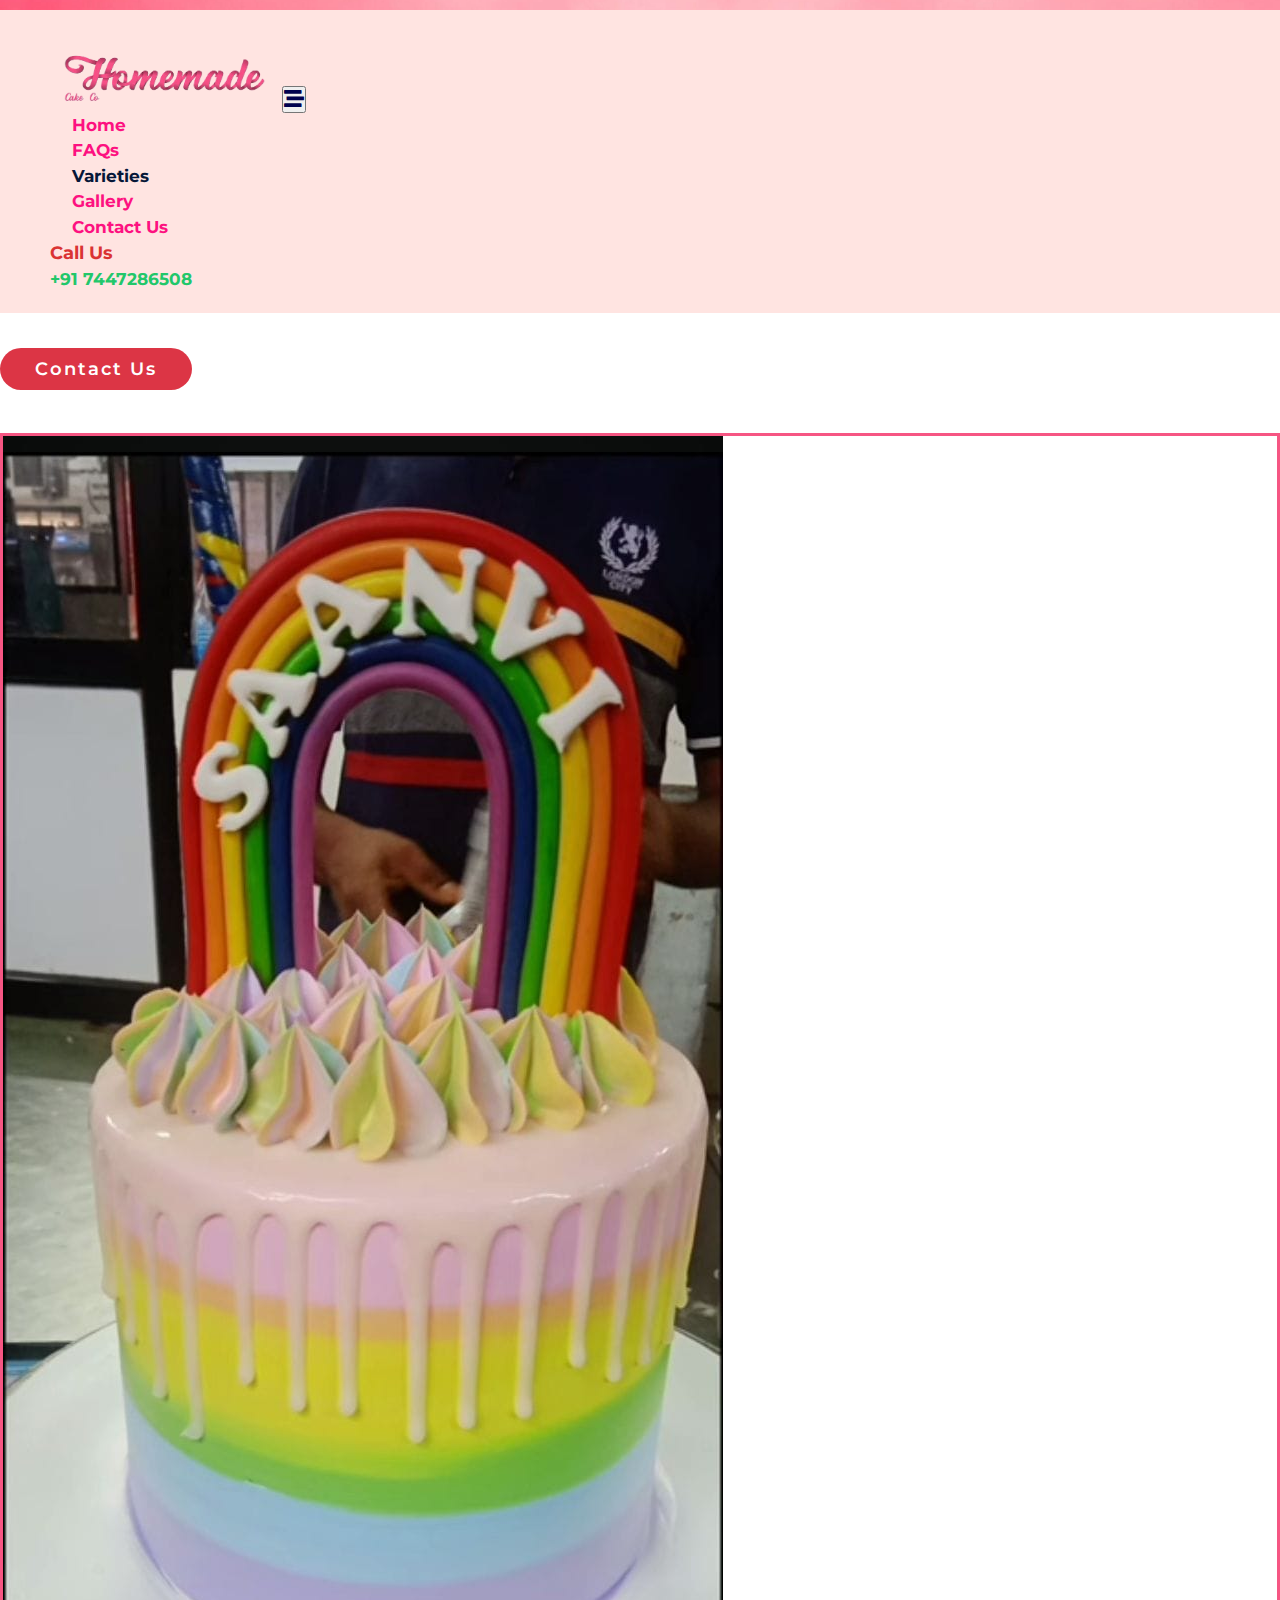
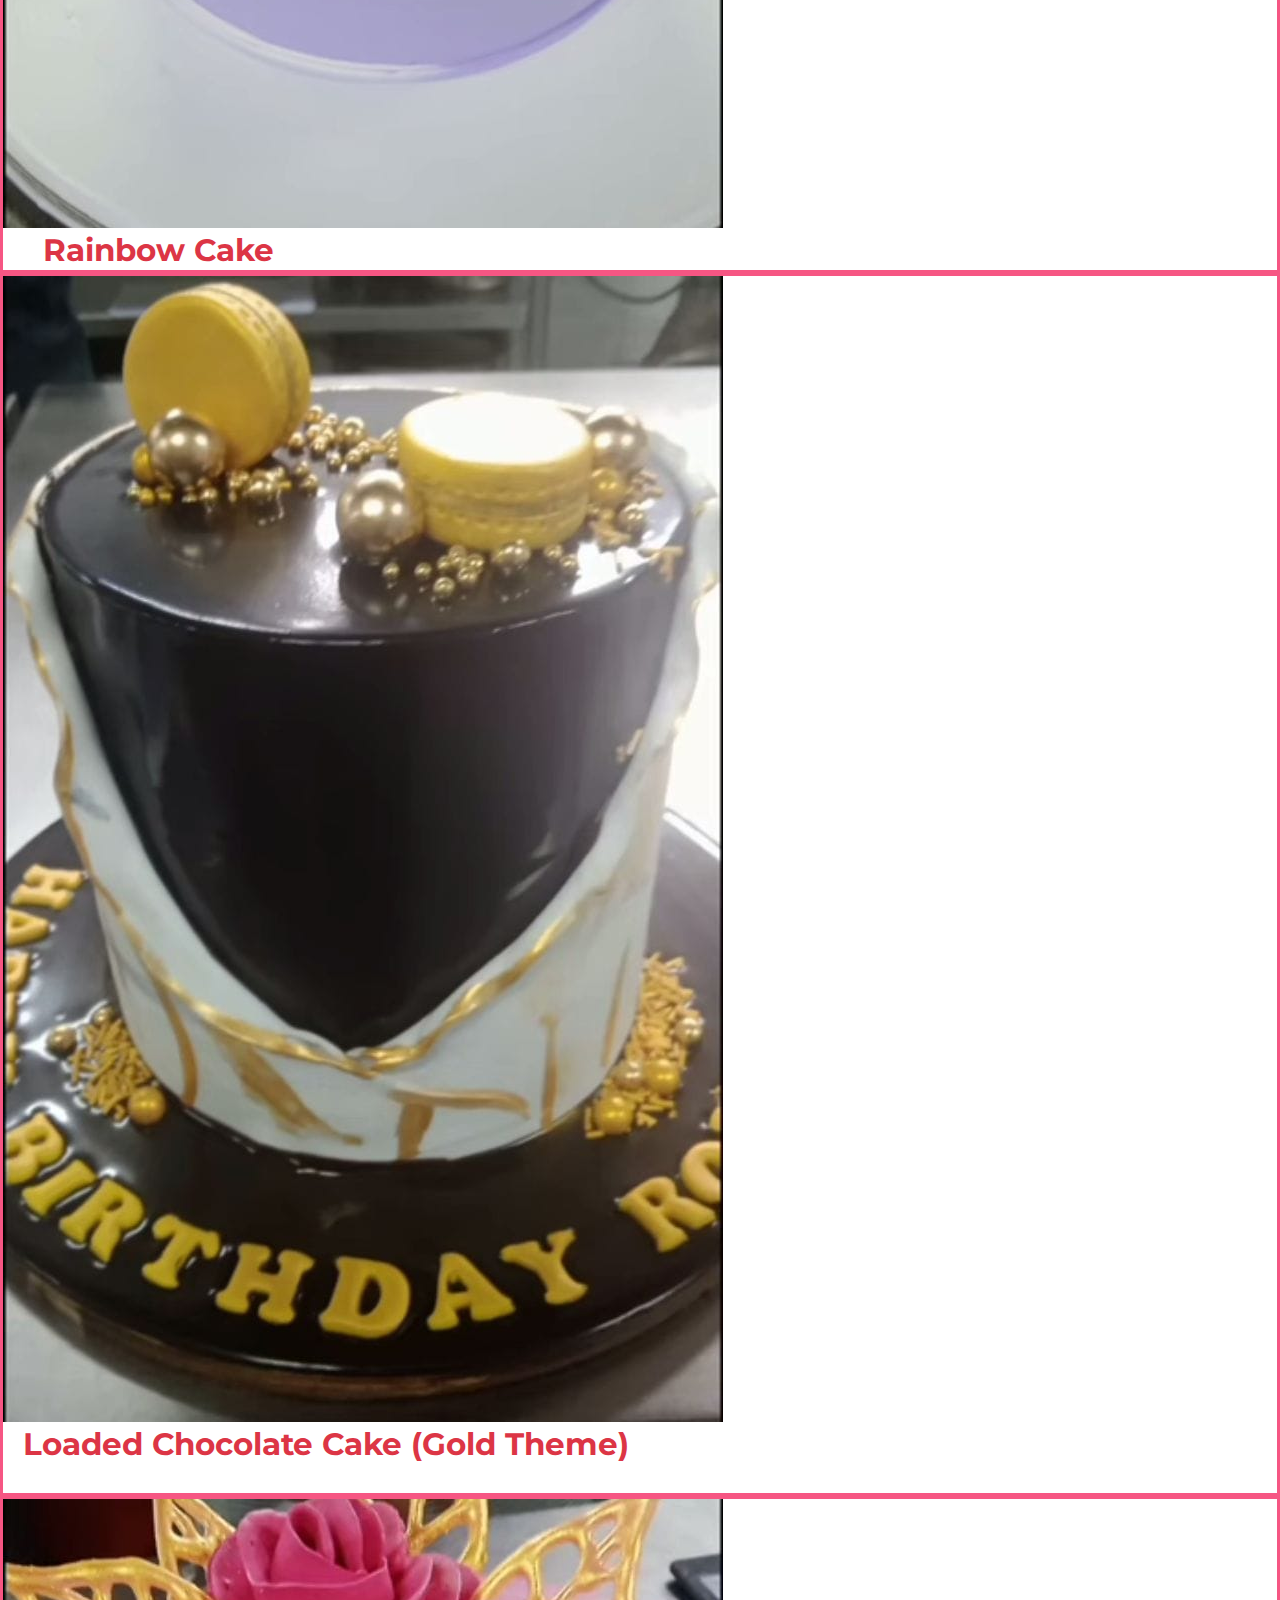
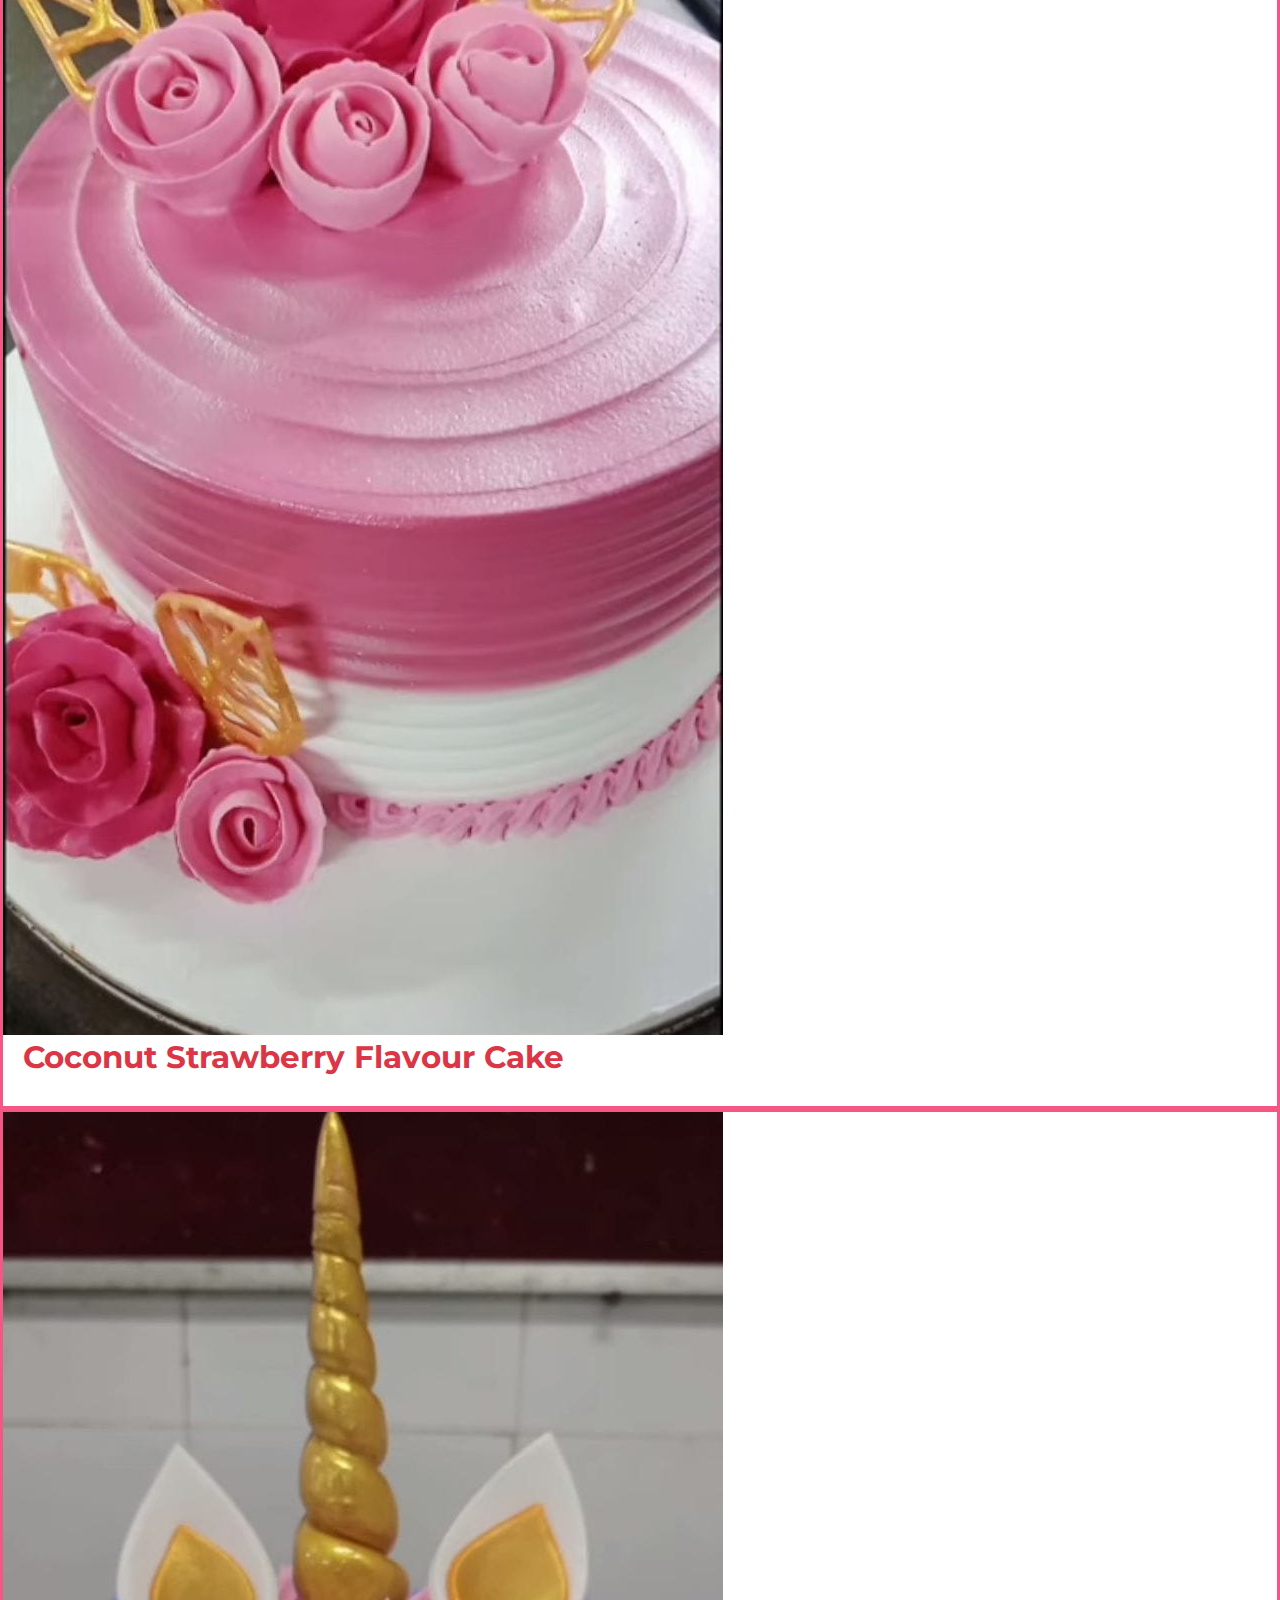
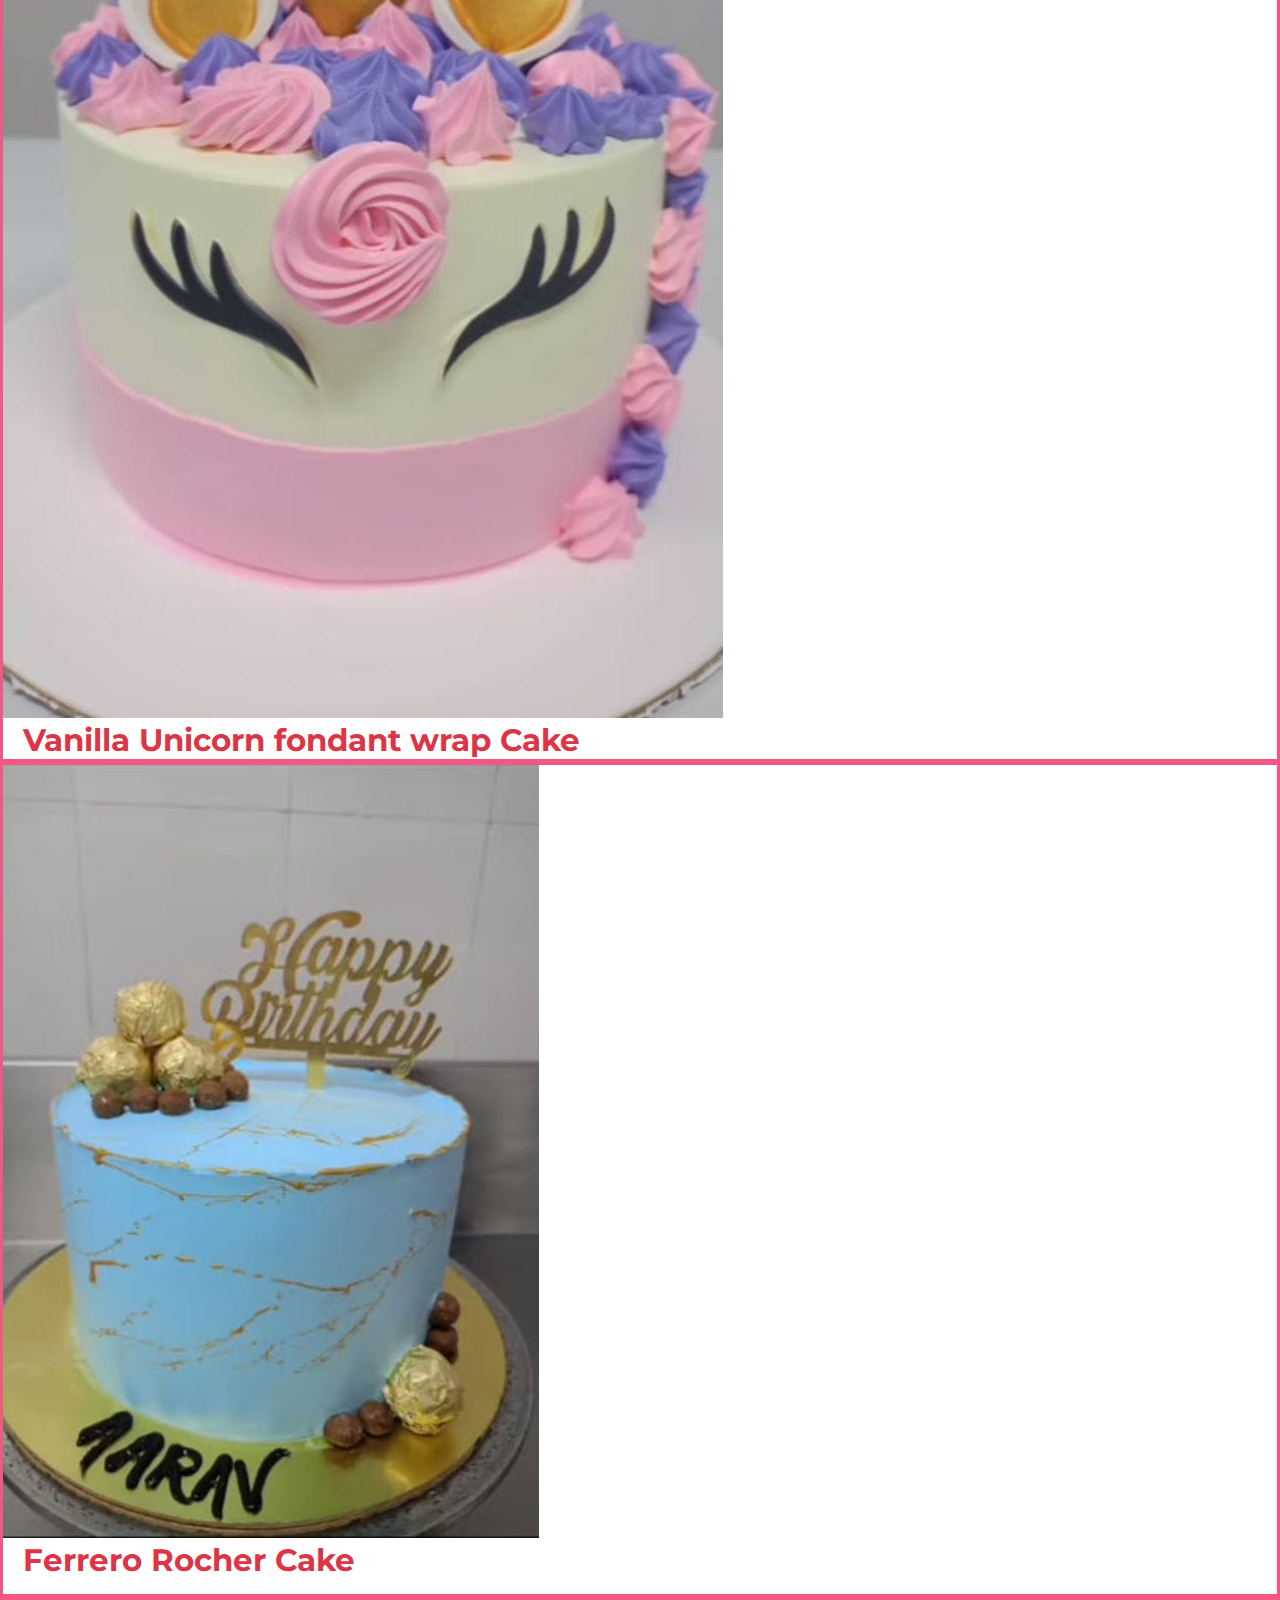
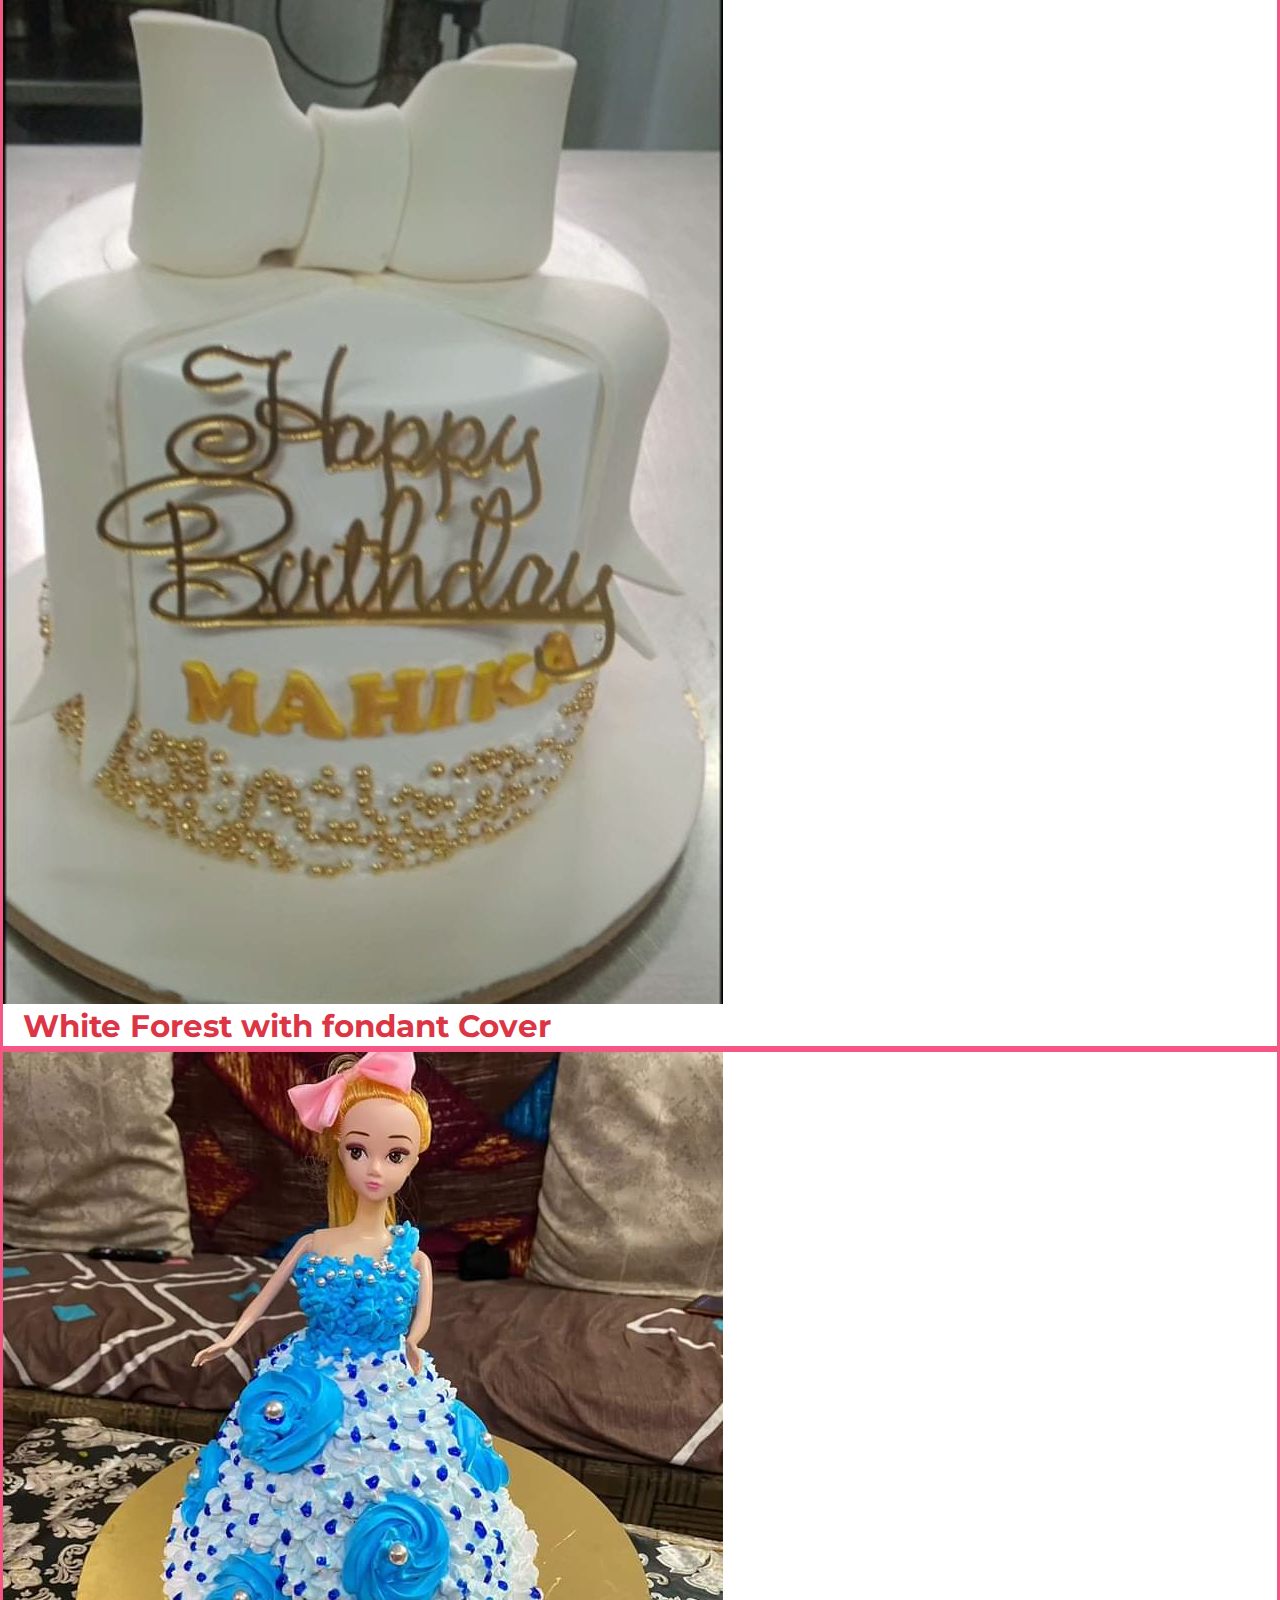
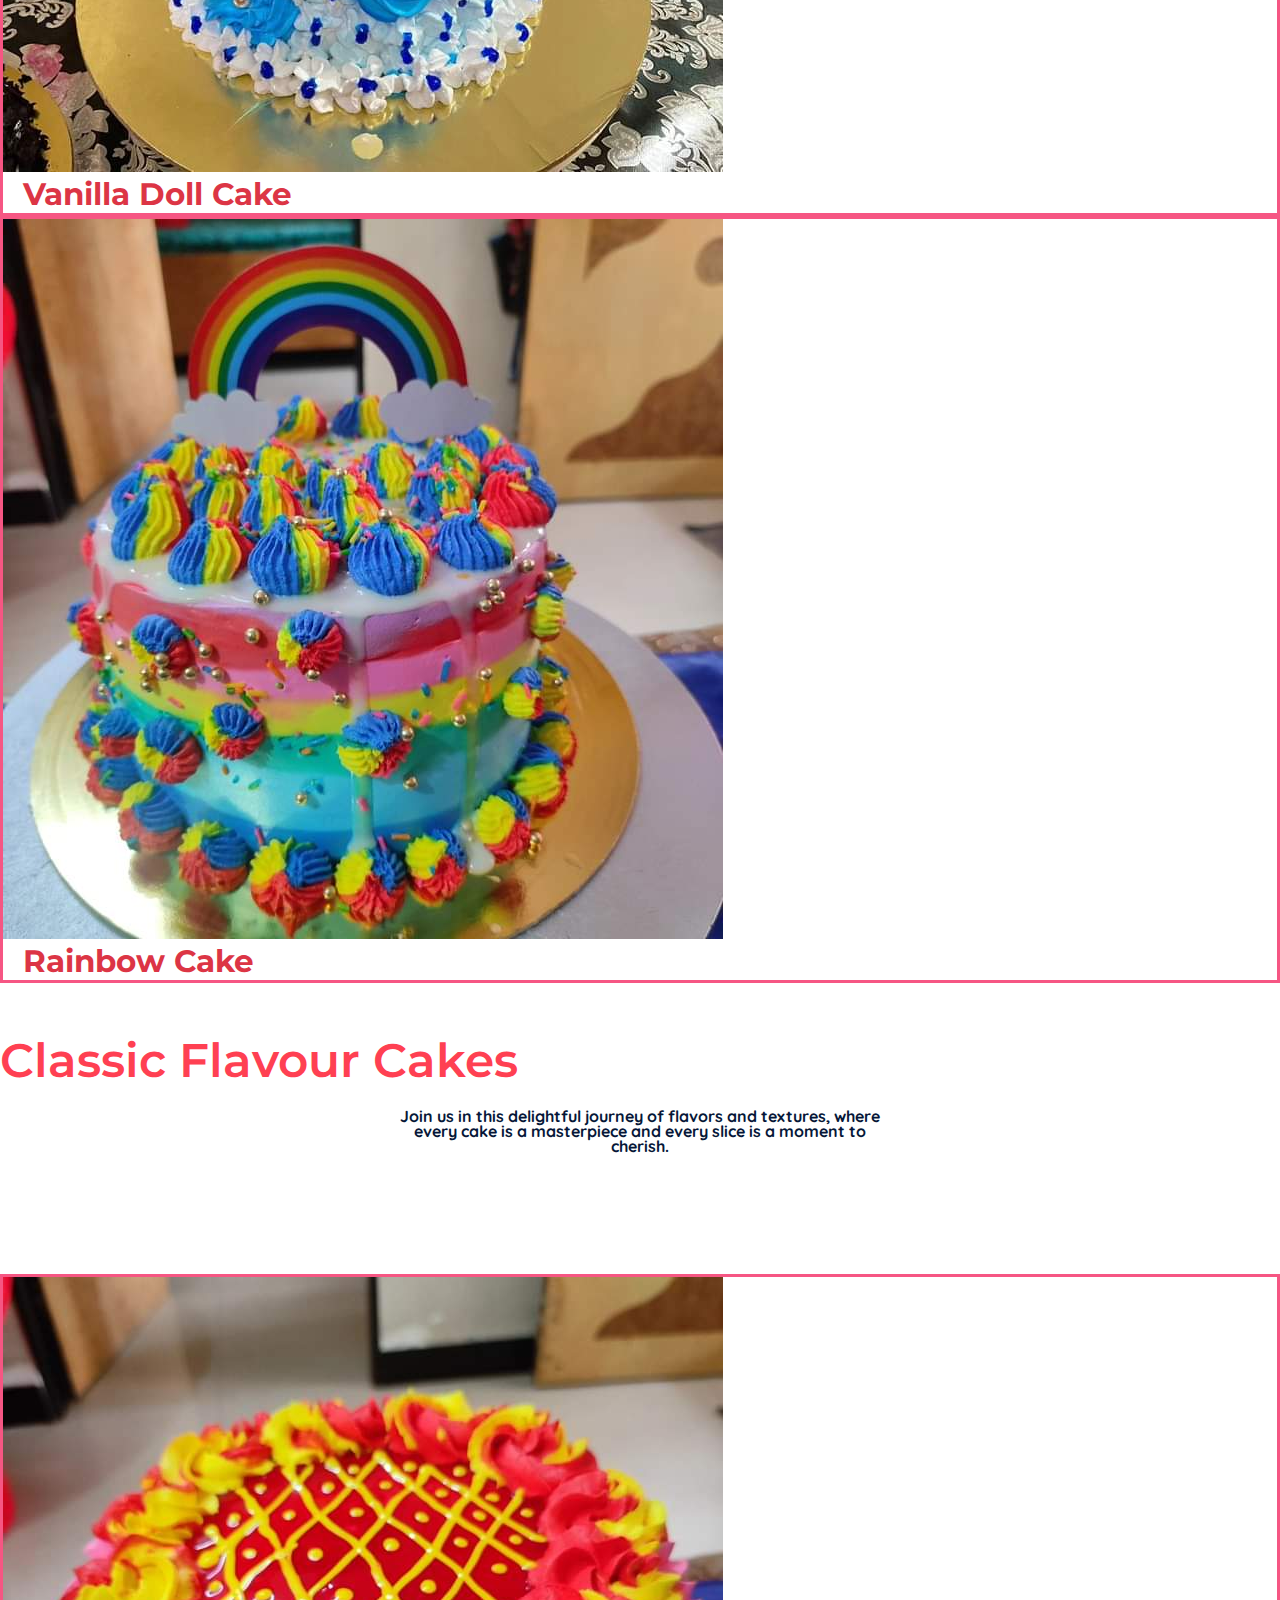
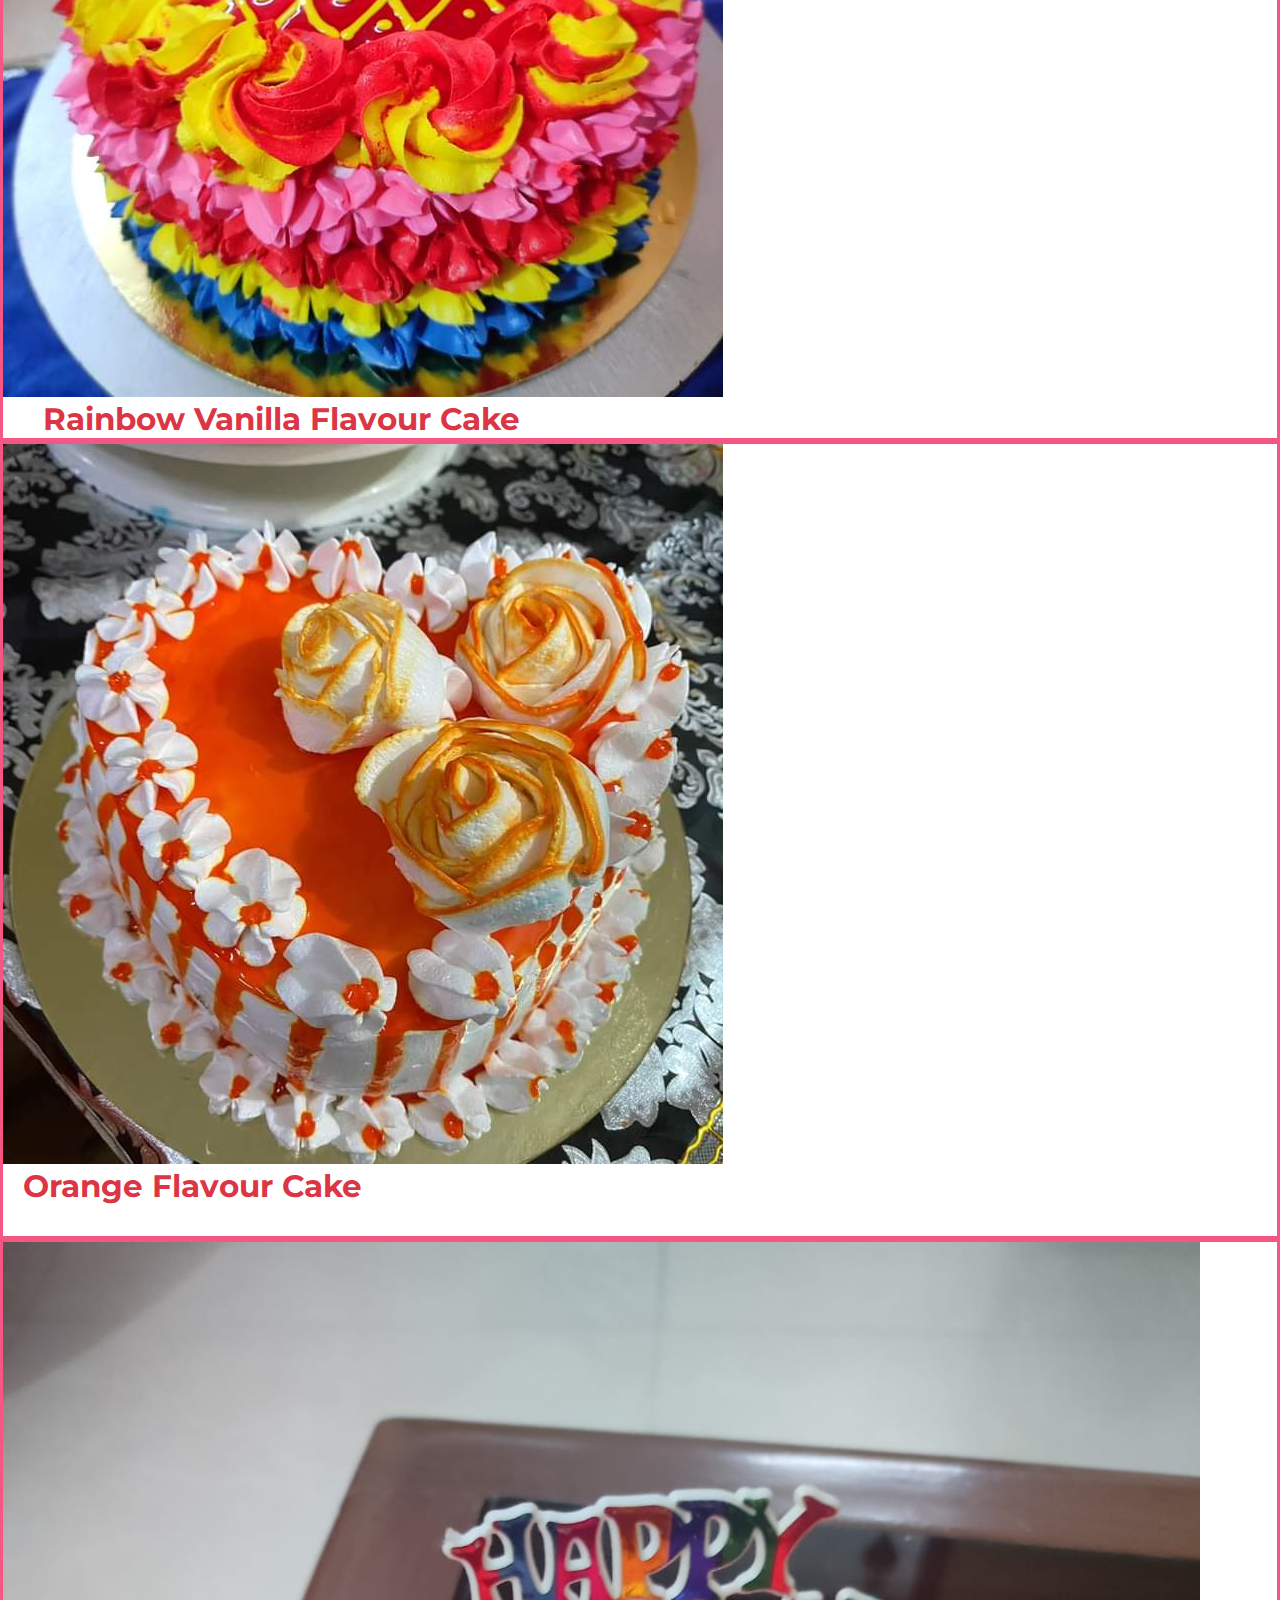
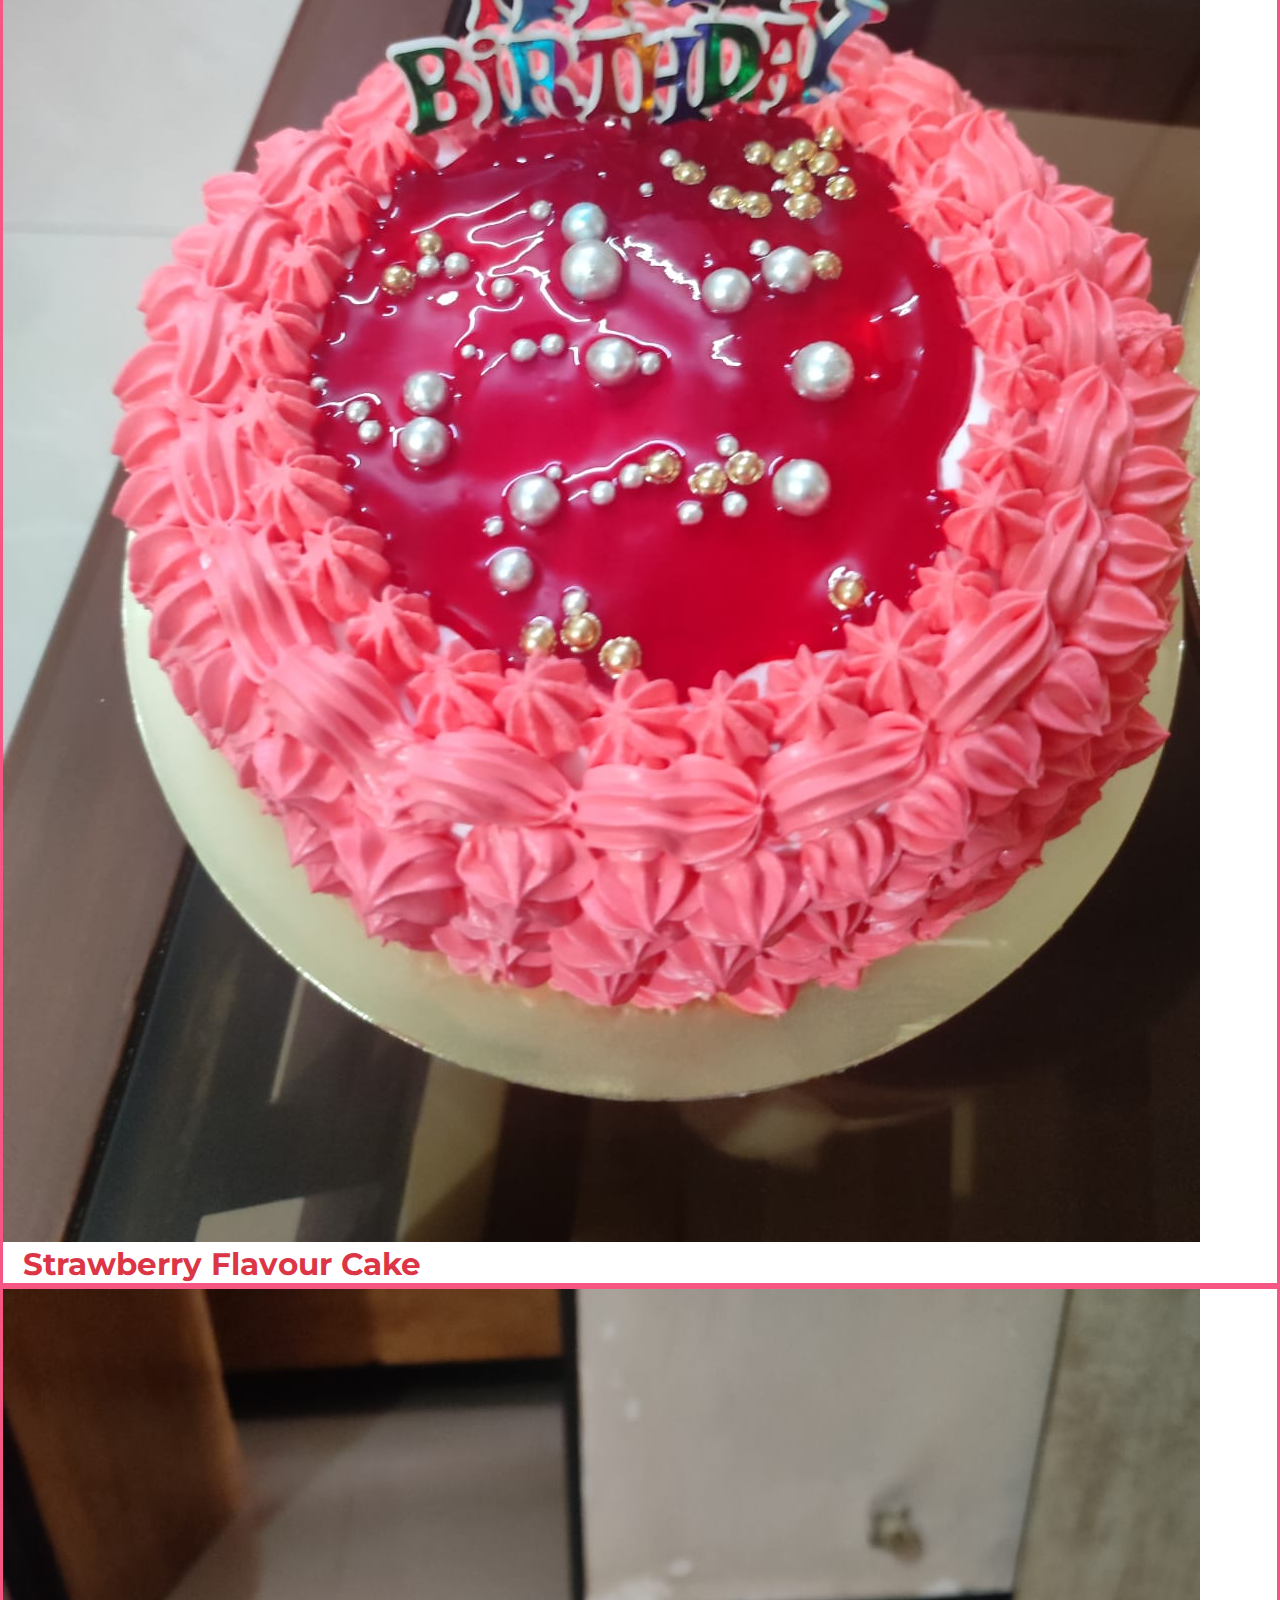
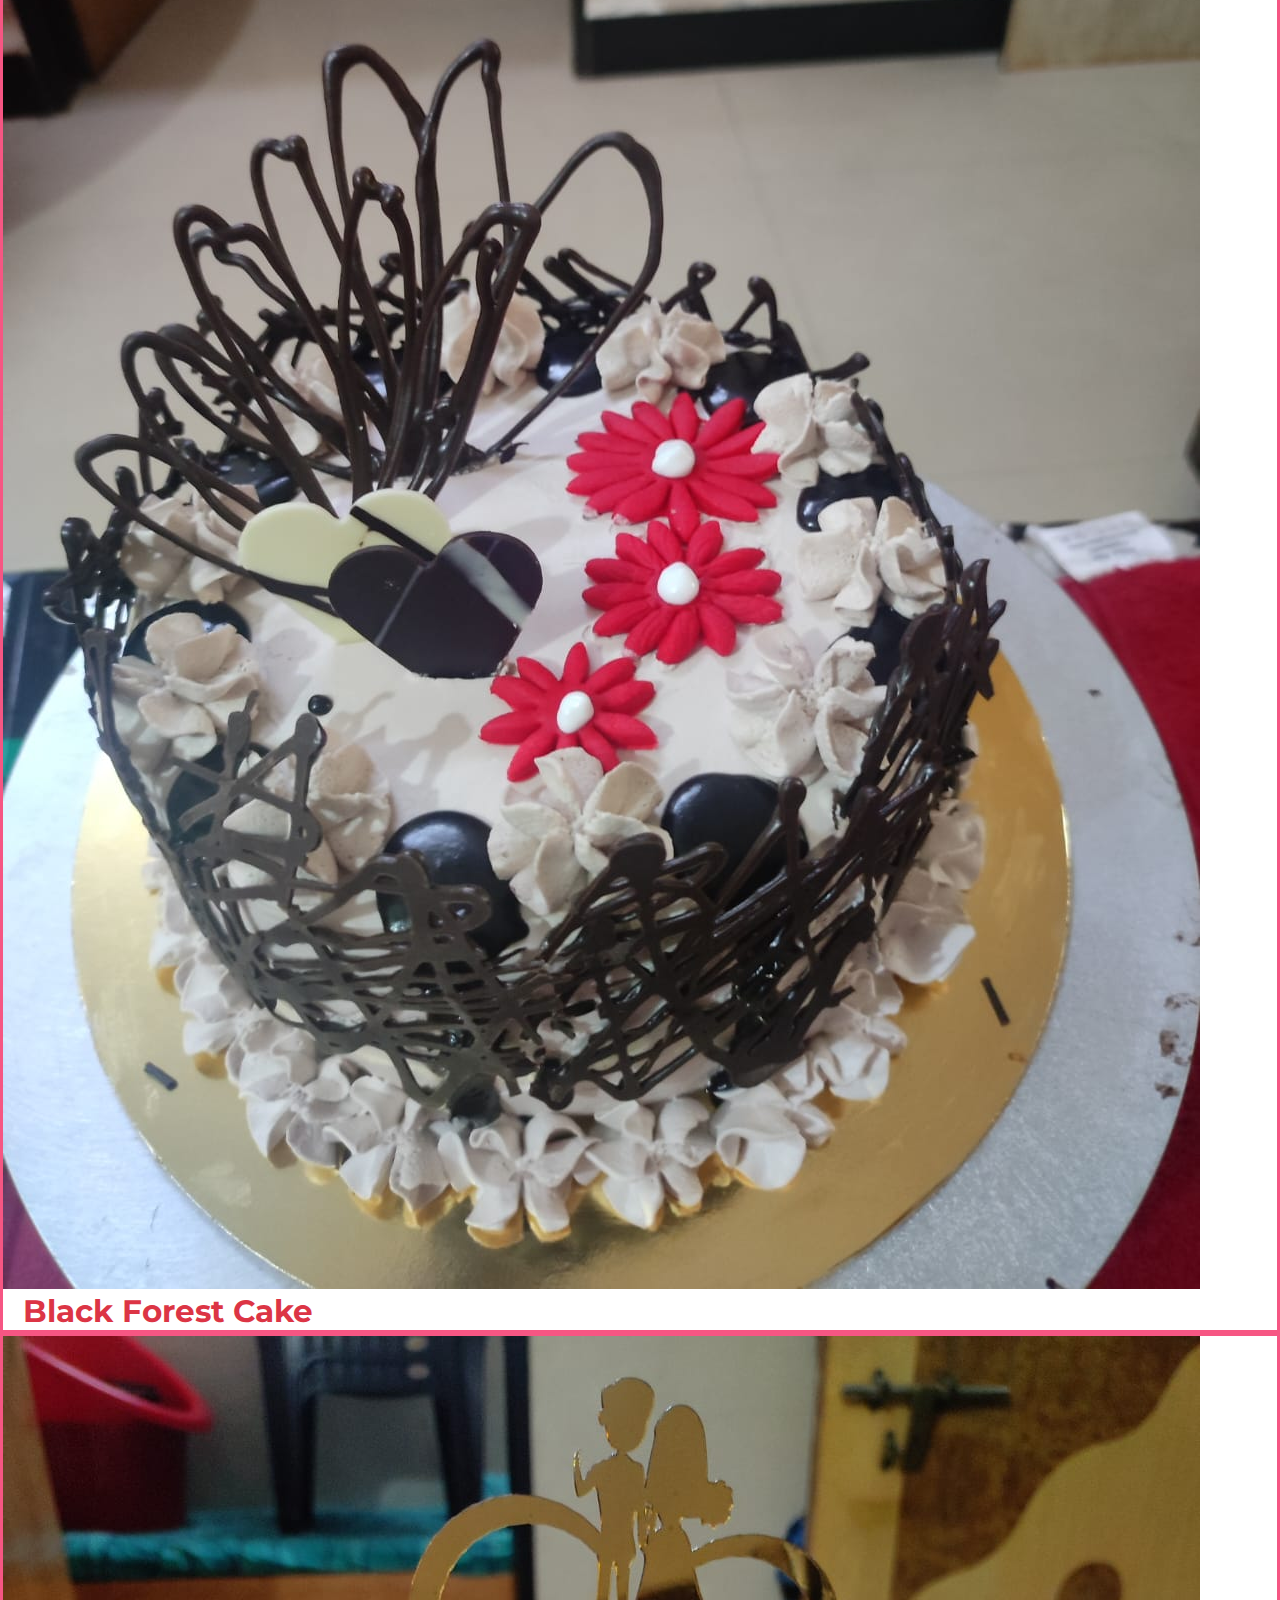
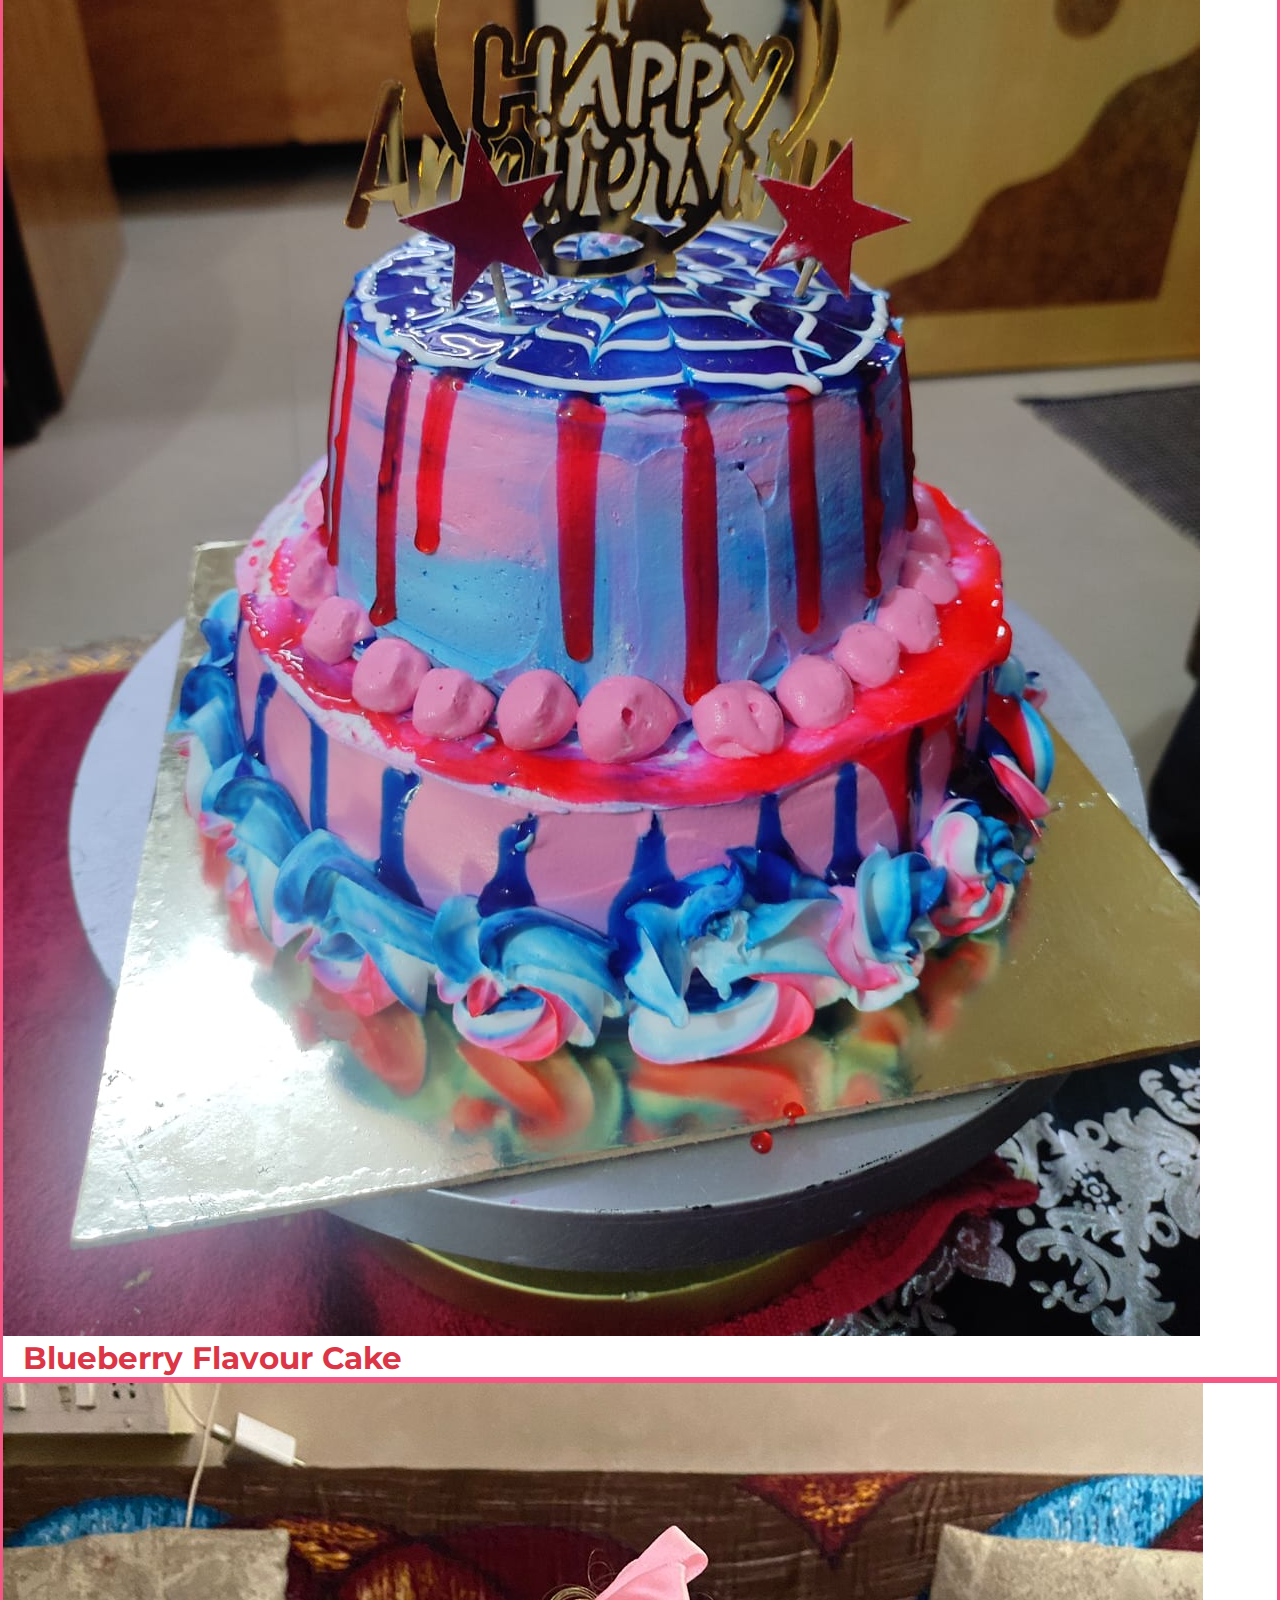
<file: vijayshree/cakes.html>
<!DOCTYPE html>
<html lang="en">

<head>
  <meta charset="UTF-8">
  <meta name="viewport" content="width=device-width, initial-scale=1.0">
  <title>Cakes</title>
  <link rel="icon" href="images/icons/ribbon.png">

  <!-- bootstrap cdn link -->
  <link href="https://cdn.jsdelivr.net/npm/bootstrap@5.1.3/dist/css/bootstrap.min.css" rel="stylesheet"
    integrity="sha384-1BmE4kWBq78iYhFldvKuhfTAU6auU8tT94WrHftjDbrCEXSU1oBoqyl2QvZ6jIW3" crossorigin="anonymous">

  <!-- font awesome 5 cdn -->
  <link rel="stylesheet" href="https://cdnjs.cloudflare.com/ajax/libs/font-awesome/5.15.4/css/all.min.css"
    integrity="sha512-1ycn6IcaQQ40/MKBW2W4Rhis/DbILU74C1vSrLJxCq57o941Ym01SwNsOMqvEBFlcgUa6xLiPY/NS5R+E6ztJQ=="
    crossorigin="anonymous" referrerpolicy="no-referrer" />

  <!-- Style CSS -->
  <link rel="stylesheet" href="css\style.css">
  <link rel="stylesheet" href="css\responsive.css">

</head>

<body class="cakes">
  <!-- navbar section start   -->
  <header id="full nav">
    <div class="header">
      <div class="container">

        <nav class="navbar navbar-expand-lg">
          <div class="container-fluid">
            <a class="navbar-brand" href="#">
              <img src="images/logo/logo1 (1).png" alt="image not found" width="229px">
            </a>
            <button class="navbar-toggler" type="button" data-bs-toggle="collapse" data-bs-target="#navbarNav"
              aria-controls="navbarNav" aria-expanded="false" aria-label="Toggle navigation">
              <!-- <span class="navbar-toggler-icon"></span> -->
              <i class="fas fa-stream navbar-toggler-icon"></i>
            </button>
            <div class="collapse navbar-collapse" id="navbarNav">
              <ul class="navbar-nav mx-auto">
                <li class="nav-item">
                  <a class="nav-link" aria-current="page" href="index.html">Home</a>
                </li>
                <li class="nav-item">
                  <a class="nav-link" href="FAQs.html">FAQs</a>
                </li>
                <li class="nav-item">
                  <a class="nav-link active" href="varieties.html">Varieties</a>
                </li>
                <li class="nav-item">
                  <a class="nav-link" href="gallery.html">Gallery</a>
                </li>
                <li class="nav-item">
                  <a class="nav-link" href="contact.html">Contact Us</a>
                </li>
              </ul>
              <div class="header_right">
                <div class="text-lg-end">
                  <span>Call Us</span>
                  <span class="phone_no">+91 7447286508</span>
                </div>
              </div>
            </div>
        </nav>
      </div>
    </div>
  </header>

  <!-- navbar section ends   -->
  <section class="banner_part">
    <div class="container">
      <div class="banner-content">
      </div>
    </div>
  </section>

<!-- -----------------------------------------advance cake orders----------------------------------------- -->
          <section class="item_section">
            <div class="container">
              <div class="row">
                <div class="col-12 text-center pb-0">
                  <h2 class="col-12 text-center pb-0">Advance Cakes </h2>
                  <p class="section-subtitle">Handcrafted with the finest ingredients and attention to detail. Whether it's a birthday, anniversary, or simply a craving, our homemade cakes are here to make every occasion a little more memorable.</p>
                  <div class="product-details-donut">
                    <a href="contact.html" class="btn main-btn">Contact Us</a>
                  </div>
                </div>
                <section class="item_section">
                  <div class="container">
                    <div class="row">
                      <div class="col-6 col-lg-3 mb-5">
                        <div class="card item-box">
                          <div class="text-center">
                            <div class="item-icon-border">
                              <img src="images/Products/adv1.jpg" alt="">
                            </div>
                          </div>
                          <div class="item-text">
                            <h3>Rainbow Cake</h3>
                          </div>
                        </div>
                      </div>
                      <!-- !-- Second item -->
              <div class="col-6 col-lg-3 mb-5">
                <div class="card item-box">
                  <div class="text-center">
                    <div class="item-icon-border">
                      <img src="images/Products/adv3.jpg" alt="">
                    </div>
                  </div>
                  <div class="item-text-choco">
                    <h3>Loaded Chocolate Cake (Gold Theme) </h3>
                    <br>
                    <br>

                  </div>
                </div>
              </div>
              <!-- Third item -->
              <div class="col-6 col-lg-3 mb-5">
                <div class="card item-box">
                  <div class="text-center">
                    <div class="item-icon-border">
                      <img src="images/Products/adv2.jpg" alt="">
                    </div>
                  </div>
                  <div class="item-text-choco">
                    <h3>Coconut Strawberry Flavour Cake</h3>
                    <br>
                    <br>
                  </div>
                </div>
              </div>
              <!-- fourth item -->
              <div class="col-6 col-lg-3 mb-5">
                <div class="card item-box">
                  <div class="text-center">
                    <div class="item-icon-border">
                      <img src="images/Products/adv4.jpg" alt="">
                    </div>
                  </div>
                  <div class="item-text-choco">
                    <h3>Vanilla Unicorn fondant wrap Cake</h3>
                  </div>
                </div>
              </div>
              <!-- Fifth item -->
              <div class="col-6 col-lg-3 mb-5">
                <div class="card item-box">
                  <div class="text-center">
                    <div class="item-icon-border">
                      <img src="images/Products/adv5.jpg" alt="">
                    </div>
                  </div>
                  <div class="item-text-choco">
                    <h3>Ferrero Rocher Cake</h3>
                    <br>
                  </div>
                </div>
              </div>
              <!-- sixth item -->
              <div class="col-6 col-lg-3 mb-5">
                <div class="card item-box">
                  <div class="text-center">
                    <div class="item-icon-border">
                      <img src="images/Products/adv6.jpg" alt="">
                    </div>
                  </div>
                  <div class="item-text-choco">
                    <h3>White Forest with fondant Cover</h3>
                  </div>
                </div>
              </div>
              <!-- Seventh item -->
              <div class="col-6 col-lg-3 mb-5">
                <div class="card item-box">
                  <div class="text-center">
                    <div class="item-icon-border">
                      <img src="images/Products/adv7.jpg" alt="">
                    </div>
                  </div>
                  <div class="item-text-choco">
                    <h3> Vanilla Doll Cake</h3>
                  </div>
                </div>
              </div>
              <!-- eighth item -->
              <div class="col-6 col-lg-3 mb-5">
                <div class="card item-box">
                  <div class="text-center">
                    <div class="item-icon-border">
                      <img src="images/Products/adv8.jpg" alt="">
                    </div>
                  </div>
                  <div class="item-text-choco">
                    <h3>Rainbow Cake</h3>
                  </div>
                </div>
              </div>
  <!-- ---------------------------------------Basic Flavour section----------------------------------------------- -->
          <section class="item_section">
    <div class="container">
      <div class="row">
        <div class="col-12 text-center pb-0">
          <h2 class="col-12 text-center pb-0">Classic Flavour Cakes </h2>
          <p class="section-subtitle">Join us in this delightful journey of flavors and textures, where every cake is a masterpiece and every slice is a moment to cherish. </p>
        </div>
        <section class="item_section">
          <div class="container">
            <div class="row">
              <div class="col-6 col-lg-3 mb-5">
                <div class="card item-box">
                  <div class="text-center">
                    <div class="item-icon-border">
                      <img src="images/Products/product1.jpg" alt="">
                    </div>
                  </div>
                  <div class="item-text">
                    <h3>Rainbow Vanilla Flavour Cake</h3>
                  </div>
                </div>
              </div>
              <!-- Second item -->
              <div class="col-6 col-lg-3 mb-5">
                <div class="card item-box">
                  <div class="text-center">
                    <div class="item-icon-border">
                      <img src="images/Products/product2.jpg" alt="">
                    </div>
                  </div>
                  <div class="item-text-choco">
                    <h3>Orange Flavour Cake</h3>
                    <br><br>
                  </div>
                </div>
              </div>
              <!-- Third item -->
              <div class="col-6 col-lg-3 mb-5">
                <div class="card item-box">
                  <div class="text-center">
                    <div class="item-icon-border">
                      <img src="images/Products/product3.jpg" alt="">
                    </div>
                  </div>
                  <div class="item-text-choco">
                    <h3>Strawberry Flavour Cake</h3>
                  </div>
                </div>
              </div>
              <!-- fourth item -->
              <div class="col-6 col-lg-3 mb-5">
                <div class="card item-box">
                  <div class="text-center">
                    <div class="item-icon-border">
                      <img src="images/Products/product4.jpg" alt="">
                    </div>
                  </div>
                  <div class="item-text-choco">
                    <h3>Black Forest Cake</h3>
                  </div>
                </div>
              </div>
              <!-- Fifth item -->
              <div class="col-6 col-lg-3 mb-5">
                <div class="card item-box">
                  <div class="text-center">
                    <div class="item-icon-border">
                      <img src="images/Products/product5.jpg" alt="">
                    </div>
                  </div>
                  <div class="item-text-choco">
                    <h3>Blueberry Flavour Cake</h3>
                  </div>
                </div>
              </div>
              <!-- sixth item -->
              <div class="col-6 col-lg-3 mb-5">
                <div class="card item-box">
                  <div class="text-center">
                    <div class="item-icon-border">
                      <img src="images/Products/doll cake.jpg" alt="">
                    </div>
                  </div>
                  <div class="item-text-choco">
                    <h3>Vanilla Doll Cake</h3>
                  </div>
                </div>
              </div>
              <!-- Seventh item -->
              <div class="col-6 col-lg-3 mb-5">
                <div class="card item-box">
                  <div class="text-center">
                    <div class="item-icon-border">
                      <img src="images/Products/product7.jpg" alt="">
                    </div>
                  </div>
                  <div class="item-text-choco">
                    <h3>Mango flavour Photo Cake</h3>
                  </div>
                </div>
              </div>
              <!-- eighth item -->
              <div class="col-6 col-lg-3 mb-5">
                <div class="card item-box">
                  <div class="text-center">
                    <div class="item-icon-border">
                      <img src="images/Products/product9.jpg" alt="">
                    </div>
                  </div>
                  <div class="item-text-choco">
                    <h3>Strawberry Cake</h3>
                  </div>
                </div>
              </div>
              <!-- ninth item -->
              <div class="col-6 col-lg-3 mb-5">
                <div class="card item-box">
                  <div class="text-center">
                    <div class="item-icon-border">
                      <img src="images/Products/best.jpg" alt="">
                    </div>
                  </div>
                  <div class="item-text-choco">
                    <h3>Coconut Flavour Cake</h3>
                  </div>
                </div>
              </div>
              <!-- tenth item -->
              <div class="col-6 col-lg-3 mb-5">
                <div class="card item-box">
                  <div class="text-center">
                    <div class="item-icon-border">
                      <img src="images/Products/pan.jpg" alt="">
                    </div>
                  </div>
                  <div class="item-text-choco">
                    <h3>Pan Flavour Cake</h3>
                  </div>
                </div>
              </div>
              <!-- eleventh item -->
              <div class="col-6 col-lg-3 mb-5">
                <div class="card item-box">
                  <div class="text-center">
                    <div class="item-icon-border">
                      <img src="images/Products/product16.jpg" alt="">
                    </div>
                  </div>
                  <div class="item-text-choco">
                    <h3>Strawberry flavour Cake</h3>
                  </div>
                </div>
              </div>
              <!-- twelth cake -->
              <div class="col-6 col-lg-3 mb-5">
                <div class="card item-box">
                  <div class="text-center">
                    <div class="item-icon-border">
                      <img src="images/Products/product15.jpg" alt="">
                    </div>
                  </div>
                  <div class="item-text-choco">
                    <h3>Mango flavour Cake</h3>
                  </div>
                </div>
              </div>
               <!-- thirtenth  cake -->
               <div class="col-6 col-lg-3 mb-5">
                <div class="card item-box">
                  <div class="text-center">
                    <div class="item-icon-border">
                      <img src="images/Products/product12.jpg" alt="">
                    </div>
                  </div>
                  <div class="item-text-choco">
                    <h3>Chocolate Flavour Cake</h3>
                  </div>
                </div>
              </div>
              <!-- fourteenth  cake -->
              <div class="col-6 col-lg-3 mb-5">
                <div class="card item-box">
                  <div class="text-center">
                    <div class="item-icon-border">
                      <img src="images/Products/product14.jpg" alt="">
                    </div>
                  </div>
                  <div class="item-text-choco">
                    <h3>Rasberry Flavor Cake</h3>
                  </div>
                </div>
              </div>
              <!-- fifteenth  cake -->
              <div class="col-6 col-lg-3 mb-5">
                <div class="card item-box">
                  <div class="text-center">
                    <div class="item-icon-border">
                      <img src="images/Products/product21.jpg" alt="">
                    </div>
                  </div>
                  <div class="item-text-choco">
                    <h3>Loaded Choco Cake</h3>
                  </div>
                </div>
              </div>
               <!-- sixteenth cake -->
               <div class="col-6 col-lg-3 mb-5">
                <div class="card item-box">
                  <div class="text-center">
                    <div class="item-icon-border">
                      <img src="images/Products/product8.jpg" alt="">
                    </div>
                  </div>
                  <div class="item-text-choco">
                    <h3> Vanilla Flavour Cake</h3>
                  </div>
                </div>
              </div>
              <!-- sixteenth cake -->
              <div class="col-6 col-lg-3 mb-5">
                <div class="card item-box">
                  <div class="text-center">
                    <div class="item-icon-border">
                      <img src="images/Products/product17.jpg" alt="">
                    </div>
                  </div>
                  <div class="item-text-choco">
                    <h3> Pineapple Flavour Photo Cake</h3>
                  </div>
                </div>
              </div>
              <!-- seventeenth cake -->
              <div class="col-6 col-lg-3 mb-5">
                <div class="card item-box">
                  <div class="text-center">
                    <div class="item-icon-border">
                      <img src="images/Products/product25.jpg" alt="">
                    </div>
                  </div>
                  <div class="item-text-choco">
                    <h3>Chocolate Truffle Cake</h3>
                    <br><br><br>
                  </div>
                </div>
              </div>
              <!-- eighttenth cake -->
              <div class="col-6 col-lg-3 mb-5">
                <div class="card item-box">
                  <div class="text-center">
                    <div class="item-icon-border">
                      <img src="images/Products/product24.jpg" alt="">
                    </div>
                  </div>
                  <div class="item-text-choco">
                    <h3> Black Forest Cake</h3>
                  </div>
                </div>
              </div>
              <!-- nighteenth cake cake -->
              <div class="col-6 col-lg-3 mb-5">
                <div class="card item-box">
                  <div class="text-center">
                    <div class="item-icon-border">
                      <img src="images/Products/product26.jpg" alt="">
                    </div>
                  </div>
                  <div class="item-text-choco">
                    <h3>Chocolate Photo Cake</h3>
                    
                  </div>
                </div>
              </div>
              <section class="gallery_section">
                <div class="container">
                  <div class="row">
                    <div class="col-12 text-center pb-5">
                      <h2 class="col-12 text-center pb-5">Click to see more cakes images</h2>
                      <p class="section-subtitle"></p>
                    </div>        
              <center><div class="product-details">
                <a href="gallery.html" class="btn main-btn">See More</a>
              </div></center>

            </div>
          </div>
          </div>
        </section>
               
            </div>
        </section>
        <!-- bootstrap 5 cdn -->
        <script src="https://cdn.jsdelivr.net/npm/@popperjs/core@2.10.2/dist/umd/popper.min.js"
          integrity="sha384-7+zCNj/IqJ95wo16oMtfsKbZ9ccEh31eOz1HGyDuCQ6wgnyJNSYdrPa03rtR1zdB"
          crossorigin="anonymous"></script>
        <script src="https://cdn.jsdelivr.net/npm/bootstrap@5.1.3/dist/js/bootstrap.min.js"
          integrity="sha384-QJHtvGhmr9XOIpI6YVutG+2QOK9T+ZnN4kzFN1RtK3zEFEIsxhlmWl5/YESvpZ13"
          crossorigin="anonymous"></script>

        <!-- font awesome cdn link -->
        <link rel="stylesheet" href="https://cdnjs.cloudflare.com/ajax/libs/font-awesome/5.15.4/css/all.min.css"
          integrity="sha512-1ycn6IcaQQ40/MKBW2W4Rhis/DbILU74C1vSrLJxCq57o941Ym01SwNsOMqvEBFlcgUa6xLiPY/NS5R+E6ztJQ=="
          crossorigin="anonymous" referrerpolicy="no-referrer" />

        <!-- Custom js -->
        <script src="js\main.js"></script>
</body>

</html>
</file>
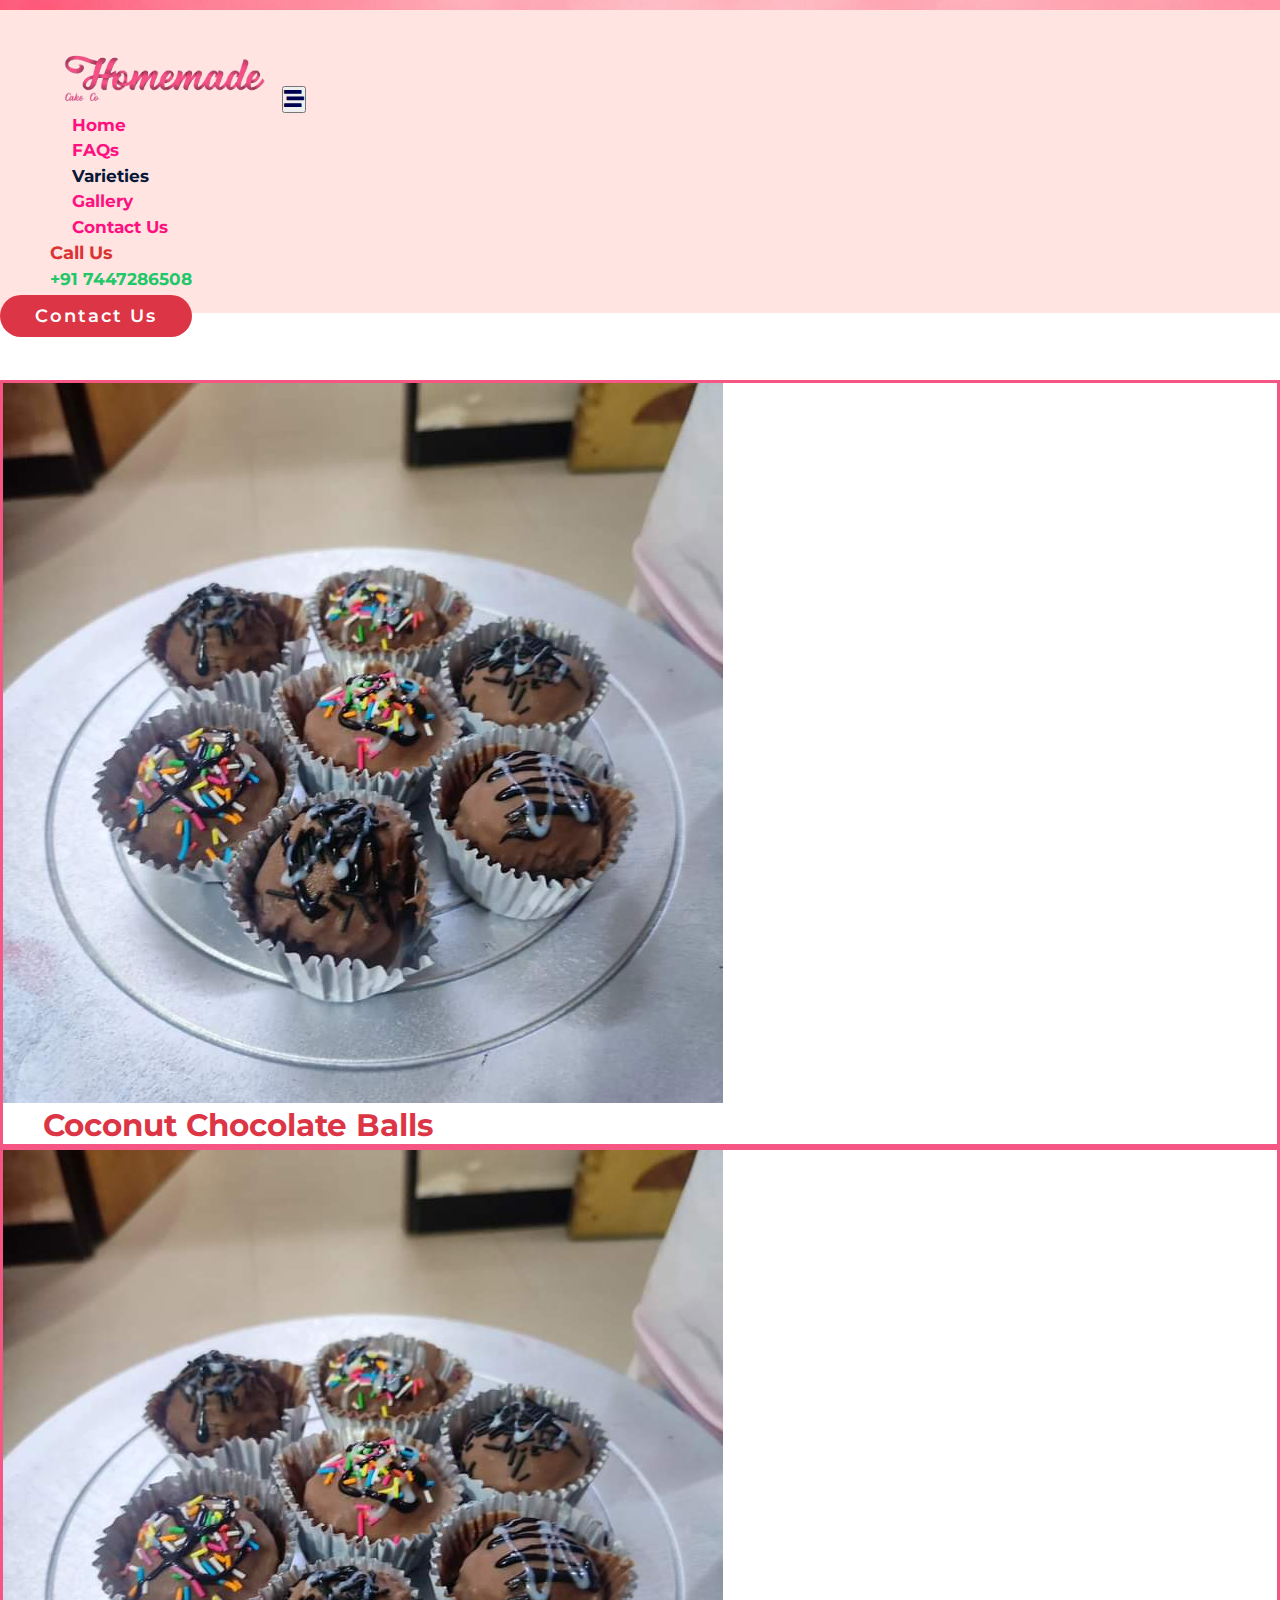
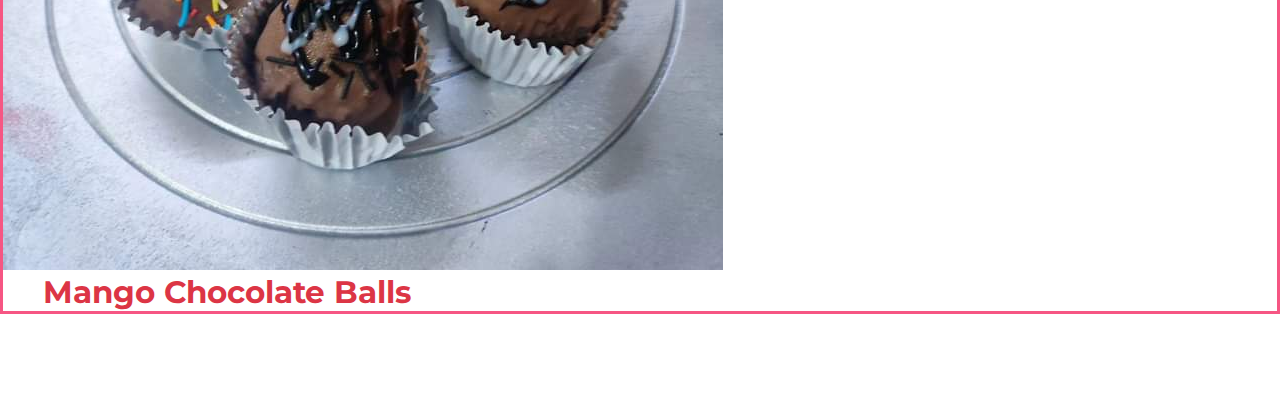
<file: vijayshree/chocoballs.html>
<!DOCTYPE html>
<html lang="en">

<head>
    <meta charset="UTF-8">
    <meta name="viewport" content="width=device-width, initial-scale=1.0">
    <title>Choco Balls</title>
    <link rel="icon" href="images/icons/ribbon.png">
    <!-- bootstrap cdn link -->
    <link href="https://cdn.jsdelivr.net/npm/bootstrap@5.1.3/dist/css/bootstrap.min.css" rel="stylesheet"
        integrity="sha384-1BmE4kWBq78iYhFldvKuhfTAU6auU8tT94WrHftjDbrCEXSU1oBoqyl2QvZ6jIW3" crossorigin="anonymous">

    <!-- font awesome 5 cdn -->
    <link rel="stylesheet" href="https://cdnjs.cloudflare.com/ajax/libs/font-awesome/5.15.4/css/all.min.css"
        integrity="sha512-1ycn6IcaQQ40/MKBW2W4Rhis/DbILU74C1vSrLJxCq57o941Ym01SwNsOMqvEBFlcgUa6xLiPY/NS5R+E6ztJQ=="
        crossorigin="anonymous" referrerpolicy="no-referrer" />

    <!-- Style CSS -->
    <link rel="stylesheet" href="css\style.css">
    <link rel="stylesheet" href="css\responsive.css">

</head>
<body class="cakes">
    <!-- navbar section start   -->
  <header id="full nav">
    <div class="header">
      <div class="container">

        <nav class="navbar navbar-expand-lg">
          <div class="container-fluid">
            <a class="navbar-brand" href="#">
              <img src="images/logo/logo1 (1).png" alt="image not found" width="229px">
            </a>
            <button class="navbar-toggler" type="button" data-bs-toggle="collapse" data-bs-target="#navbarNav"
              aria-controls="navbarNav" aria-expanded="false" aria-label="Toggle navigation">
              <!-- <span class="navbar-toggler-icon"></span> -->
              <i class="fas fa-stream navbar-toggler-icon"></i>
            </button>
            <div class="collapse navbar-collapse" id="navbarNav">
              <ul class="navbar-nav mx-auto">
                <li class="nav-item">
                  <a class="nav-link" aria-current="page" href="index.html">Home</a>
                </li>
                <li class="nav-item">
                  <a class="nav-link" href="FAQs.html">FAQs</a>
                </li>
                <li class="nav-item">
                  <a class="nav-link active" href="varieties.html">Varieties</a>
                </li>
                <li class="nav-item">
                  <a class="nav-link" href="gallery.html">Gallery</a>
                </li>
                <li class="nav-item">
                  <a class="nav-link" href="contact.html">Contact Us</a>
                </li>
              </ul>
              <div class="header_right">
                <div class="text-lg-end">
                  <span>Call Us</span>
                  <span class="phone_no">+91 7447286508</span>
                </div>
              </div>
            </div>
        </nav>
      </div>
    </div>
  </header>

  <!-- navbar section ends   -->
    <section class="banner_part">
        <div class="container">
            <div class="banner-content"> 
            </div>
        </div>
    </section>

    <!-- Items Section starts here -->
    <section class="item_section">
      <div class="container">
        <div class="row">
          <div class="col-12 text-center pb-0">
            <h2 class="section-title">"Choco Balls Made by Now: A Journey of Delicious Creations" </h2>
            <p class="section-subtitle">"Small Bites, Big Delights: Homemade Choco Balls For You"</p>
            <div class="product-details-donut">
              <a href="contact.html" class="btn main-btn">Contact Us</a>
            </div>
          </div>
          <section class="item_section">
            <div class="container">
              <div class="row">
                <div class="col-6 col-lg-3 mb-5">
                  <div class="card item-box">
                    <div class="text-center">
                      <div class="item-icon-border">
                        <img src="images/Products/chocoballs.jpg" alt="">
                      </div>
                    </div>
                    <div class="item-text">
                      <h3>Coconut Chocolate Balls</h3>
                    </div>
                  </div>
                </div>
                <!-- -----second item----------- -->
                <div class="col-6 col-lg-3 mb-5">
                  <div class="card item-box">
                    <div class="text-center">
                      <div class="item-icon-border">
                        <img src="images/Products/chocoballs.jpg" alt="">
                      </div>
                    </div>
                    <div class="item-text">
                      <h3>Mango Chocolate Balls</h3>
                    </div>
                  </div>
                </div>
            
               
              </div>
            </div>
          </div>
        </div>
      </section>         
     <!-- bootstrap 5 cdn -->
     <script src="https://cdn.jsdelivr.net/npm/@popperjs/core@2.10.2/dist/umd/popper.min.js"
     integrity="sha384-7+zCNj/IqJ95wo16oMtfsKbZ9ccEh31eOz1HGyDuCQ6wgnyJNSYdrPa03rtR1zdB"
     crossorigin="anonymous"></script>
 <script src="https://cdn.jsdelivr.net/npm/bootstrap@5.1.3/dist/js/bootstrap.min.js"
     integrity="sha384-QJHtvGhmr9XOIpI6YVutG+2QOK9T+ZnN4kzFN1RtK3zEFEIsxhlmWl5/YESvpZ13"
     crossorigin="anonymous"></script>

 <!-- font awesome cdn link -->
 <link rel="stylesheet" href="https://cdnjs.cloudflare.com/ajax/libs/font-awesome/5.15.4/css/all.min.css"
     integrity="sha512-1ycn6IcaQQ40/MKBW2W4Rhis/DbILU74C1vSrLJxCq57o941Ym01SwNsOMqvEBFlcgUa6xLiPY/NS5R+E6ztJQ=="
     crossorigin="anonymous" referrerpolicy="no-referrer" />

 <!-- Custom js -->
 <script src="js\main.js"></script>
</body>

</html>
</file>
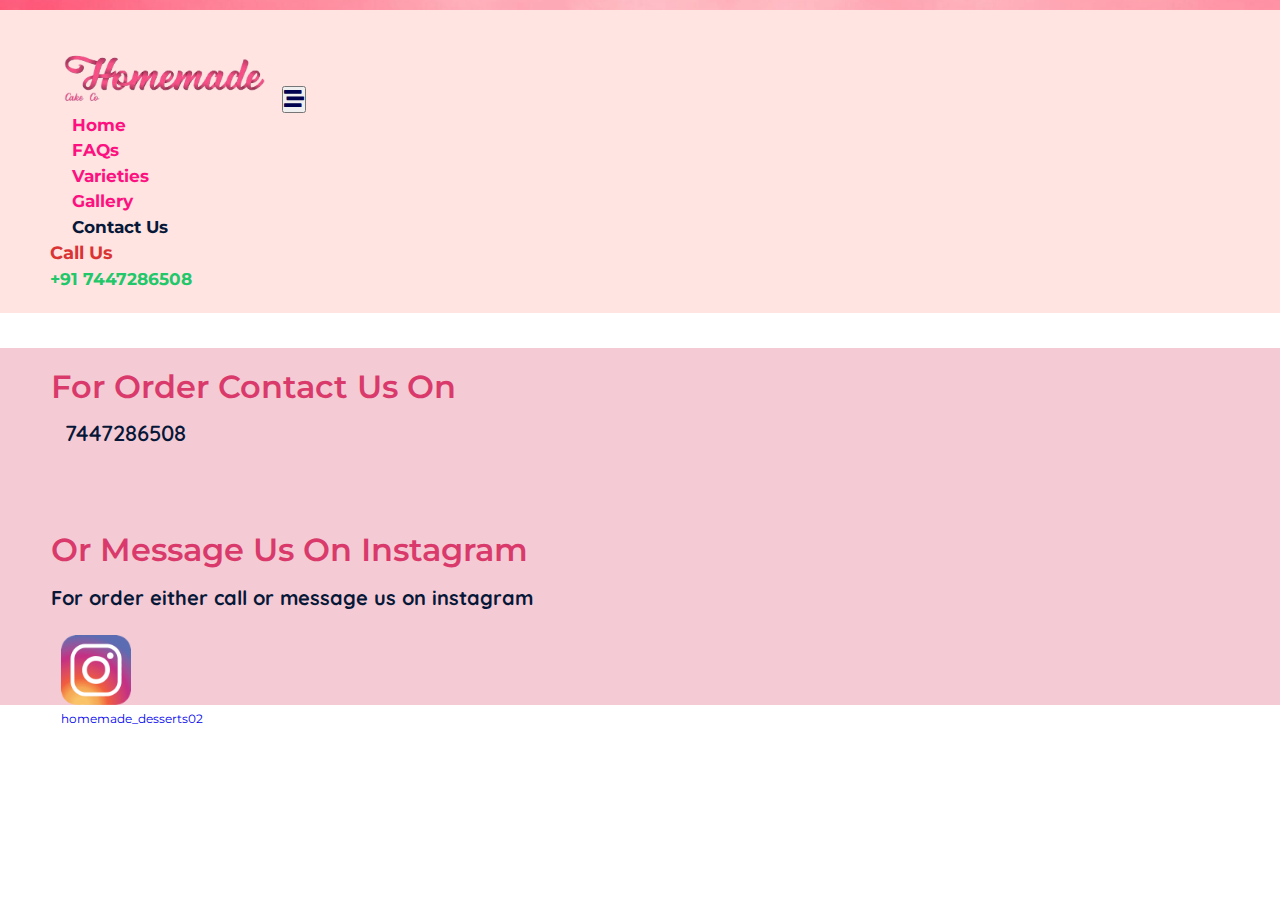
<file: vijayshree/contact.html>
<!DOCTYPE html>
<html lang="en">

<head>
    <meta charset="UTF-8">
    <meta name="viewport" content="width=device-width, initial-scale=1.0">
    <title>Contact Us</title>
    <link rel="icon" href="images/icons/ribbon.png">
    <!-- bootstrap cdn link -->
    <link href="https://cdn.jsdelivr.net/npm/bootstrap@5.1.3/dist/css/bootstrap.min.css" rel="stylesheet"
        integrity="sha384-1BmE4kWBq78iYhFldvKuhfTAU6auU8tT94WrHftjDbrCEXSU1oBoqyl2QvZ6jIW3" crossorigin="anonymous">

    <!-- font awesome 5 cdn -->
    <link rel="stylesheet" href="https://cdnjs.cloudflare.com/ajax/libs/font-awesome/5.15.4/css/all.min.css"
        integrity="sha512-1ycn6IcaQQ40/MKBW2W4Rhis/DbILU74C1vSrLJxCq57o941Ym01SwNsOMqvEBFlcgUa6xLiPY/NS5R+E6ztJQ=="
        crossorigin="anonymous" referrerpolicy="no-referrer" />

    <!-- Style CSS -->
    <link rel="stylesheet" href="css\style.css">
    <link rel="stylesheet" href="css\responsive.css">
</head>

<body class="contact">
    <!-- Navbar Section -->
    <header id="full nav">
        <div class="header">
            <div class="container">

                <nav class="navbar navbar-expand-lg">
                    <div class="container-fluid">
                        <a class="navbar-brand" href="index.html">
                            <img src="images/logo/logo1 (1).png" alt="image not found" width="229px">
                        </a>
                        <button class="navbar-toggler" type="button" data-bs-toggle="collapse"
                            data-bs-target="#navbarNav" aria-controls="navbarNav" aria-expanded="false"
                            aria-label="Toggle navigation">
                            <!-- <span class="navbar-toggler-icon"></span> -->
                            <i class="fas fa-stream navbar-toggler-icon"></i>
                        </button>
                        <div class="collapse navbar-collapse" id="navbarNav">
                            <ul class="navbar-nav mx-auto">
                                <li class="nav-item">
                                    <a class="nav-link" aria-current="page" href="index.html">Home</a>
                                </li>
                                <li class="nav-item">
                                    <a class="nav-link" href="FAQs.html">FAQs</a>
                                </li>
                                <li class="nav-item">
                                    <a class="nav-link" href="varieties.html">Varieties</a>
                                </li>
                                <li class="nav-item">
                                    <a class="nav-link" href="gallery.html">Gallery</a>
                                </li>
                                <li class="nav-item">
                                    <a class="nav-link active" href="contact.html">Contact Us</a>
                                </li>
                            </ul>
                            <div class="header_right">
                                <div class="text-lg-end">
                                    <span>Call Us</span>
                                    <span class="phone_no">+91 7447286508</span>
                                </div>
                            </div>
                        </div>
                </nav>
            </div>
        </div>
    </header>
    <!-- Navbar section Ends here -->


    <!-- banner section starts here -->
    <section class="banner_part">
        <div class="container">
            <div class="banner-content">
            </div>
        </div>
    </section>
    <!-- banner section ends here -->

    <!-- Contact sectiion starts here -->
    <section class="contact_section">
        <div class="container">
            <div class="row justify-content-center">
                <div class="col-12 text-center pd-5">
                    <h2 class="section-title">Get in Touch</h2>
                    <p class="section-subtitle">If weight loss is your goal, you can (and should) have dessert if you want to. In fact, allowing yourself to enjoy dessert can actually make weight loss easier. The best dessert for weight loss is a mindful portion of any dessert that you like. </p>
                </div>
                <div class="contact_info">
                    <h3 class="section-title">For Order Contact Us on</h3>
                    <p class="section-subtitle">7447286508</p>

                </div>
                <div class="contact_info">
                    <h3 class="section-title">Or Message Us on Instagram</h3>
                    <p class="section-sub">For order either call or message us on instagram</p>
                
                <div class="insta-link">
                <a href="https://www.instagram.com/homemade_desserts02/" target="_blank"><img src="images/icons/insta1.png">
                homemade_desserts02</a>
            </div>
            </div>
            </div>
        </div>
    </section>

    <!-- Contact section ends here -->
    </div>
    </div>
    </section>

    <!-- bootstrap 5 cdn -->
    <script src="https://cdn.jsdelivr.net/npm/@popperjs/core@2.10.2/dist/umd/popper.min.js"
        integrity="sha384-7+zCNj/IqJ95wo16oMtfsKbZ9ccEh31eOz1HGyDuCQ6wgnyJNSYdrPa03rtR1zdB"
        crossorigin="anonymous"></script>
    <script src="https://cdn.jsdelivr.net/npm/bootstrap@5.1.3/dist/js/bootstrap.min.js"
        integrity="sha384-QJHtvGhmr9XOIpI6YVutG+2QOK9T+ZnN4kzFN1RtK3zEFEIsxhlmWl5/YESvpZ13"
        crossorigin="anonymous"></script>

    <!-- font awesome cdn link -->
    <link rel="stylesheet" href="https://cdnjs.cloudflare.com/ajax/libs/font-awesome/5.15.4/css/all.min.css"
        integrity="sha512-1ycn6IcaQQ40/MKBW2W4Rhis/DbILU74C1vSrLJxCq57o941Ym01SwNsOMqvEBFlcgUa6xLiPY/NS5R+E6ztJQ=="
        crossorigin="anonymous" referrerpolicy="no-referrer" />

    <!-- Custom js -->
    <script src="js\main.js"></script>
</body>

</html>
</file>
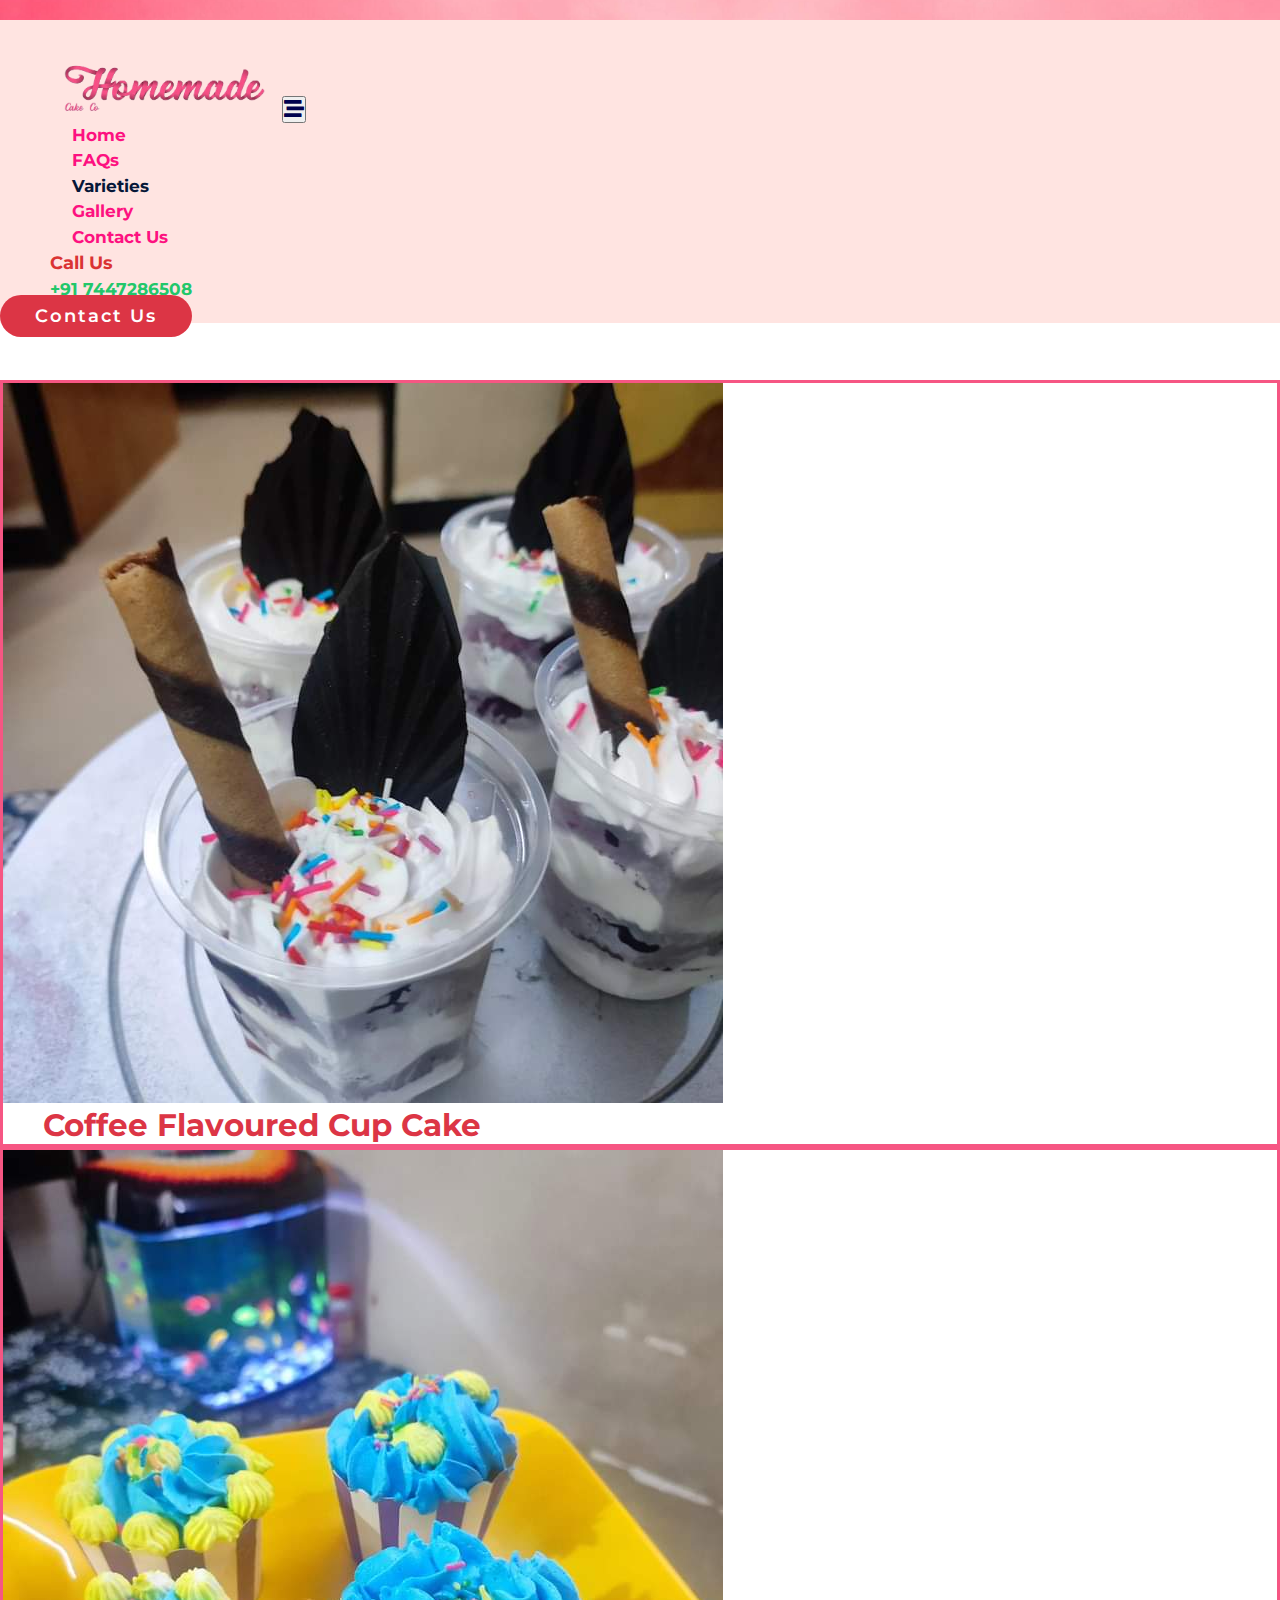
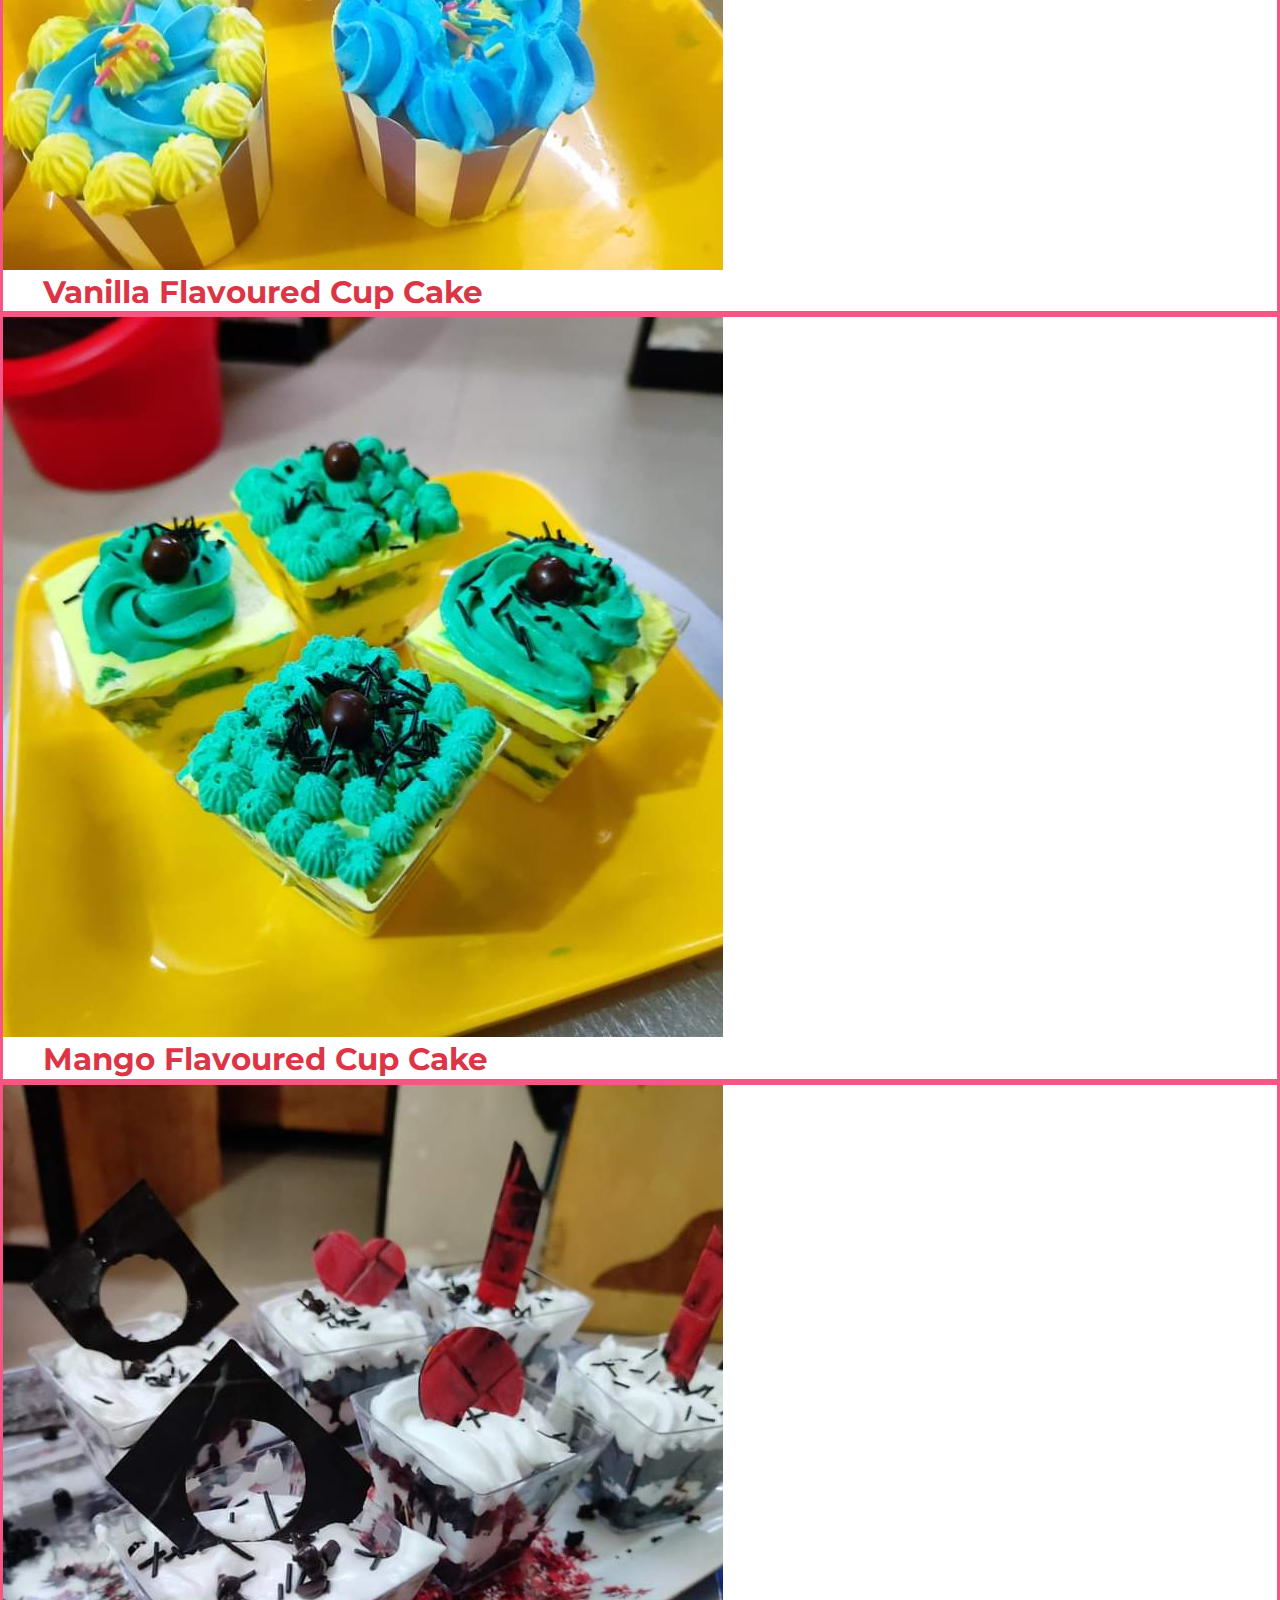
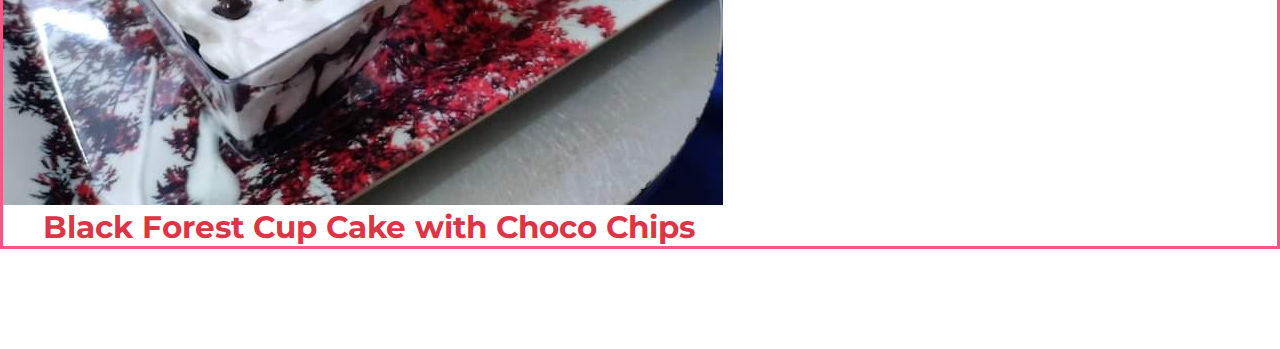
<file: vijayshree/cupcakes.html>
<!DOCTYPE html>
<html lang="en">

<head>
    <meta charset="UTF-8">
    <meta name="viewport" content="width=device-width, initial-scale=1.0">
    <title>Cup Cakes</title>
    <link rel="icon" href="images/icons/ribbon.png">

    <!-- bootstrap cdn link -->
    <link href="https://cdn.jsdelivr.net/npm/bootstrap@5.1.3/dist/css/bootstrap.min.css" rel="stylesheet"
        integrity="sha384-1BmE4kWBq78iYhFldvKuhfTAU6auU8tT94WrHftjDbrCEXSU1oBoqyl2QvZ6jIW3" crossorigin="anonymous">

    <!-- font awesome 5 cdn -->
    <link rel="stylesheet" href="https://cdnjs.cloudflare.com/ajax/libs/font-awesome/5.15.4/css/all.min.css"
        integrity="sha512-1ycn6IcaQQ40/MKBW2W4Rhis/DbILU74C1vSrLJxCq57o941Ym01SwNsOMqvEBFlcgUa6xLiPY/NS5R+E6ztJQ=="
        crossorigin="anonymous" referrerpolicy="no-referrer" />

    <!-- Style CSS -->
    <link rel="stylesheet" href="css\style.css">
    <link rel="stylesheet" href="css\responsive.css">

</head>
<body class="cakes">
    <!-- Navbar Section -->
    <header id="full nav">
        <div class="header">
            <div class="container">

                <!-- navbar section start   -->
  <header id="full nav">
    <div class="header">
      <div class="container">

        <nav class="navbar navbar-expand-lg">
          <div class="container-fluid">
            <a class="navbar-brand" href="#">
              <img src="images/logo/logo1 (1).png" alt="image not found" width="229px">
            </a>
            <button class="navbar-toggler" type="button" data-bs-toggle="collapse" data-bs-target="#navbarNav"
              aria-controls="navbarNav" aria-expanded="false" aria-label="Toggle navigation">
              <!-- <span class="navbar-toggler-icon"></span> -->
              <i class="fas fa-stream navbar-toggler-icon"></i>
            </button>
            <div class="collapse navbar-collapse" id="navbarNav">
              <ul class="navbar-nav mx-auto">
                <li class="nav-item">
                  <a class="nav-link" aria-current="page" href="index.html">Home</a>
                </li>
                <li class="nav-item">
                  <a class="nav-link" href="FAQs.html">FAQs</a>
                </li>
                <li class="nav-item">
                  <a class="nav-link active" href="varieties.html">Varieties</a>
                </li>
                <li class="nav-item">
                  <a class="nav-link" href="gallery.html">Gallery</a>
                </li>
                <li class="nav-item">
                  <a class="nav-link" href="contact.html">Contact Us</a>
                </li>
              </ul>
              <div class="header_right">
                <div class="text-lg-end">
                  <span>Call Us</span>
                  <span class="phone_no">+91 7447286508</span>
                </div>
              </div>
            </div>
        </nav>
      </div>
    </div>
  </header>

  <!-- navbar section ends   -->
            </div>
        </div>
    </header>
    <!-- Navbar section Ends here -->
    <section class="banner_part">
        <div class="container">
            <div class="banner-content"> 
            </div>
        </div>
    </section>

    <!-- Items Section starts here -->

          <section class="item_section">
            <div class="container">
              <div class="row">
                <div class="col-12 text-center pb-0">
                  <h2 class="section-title">"Cup Cakes Made by Now: A Journey of Delicious Creations" </h2>
                  <p class="section-subtitle">"Small Bites, Big Delights: Homemade Cupcakes For You</p>
                  <div class="product-details-donut">
                    <a href="contact.html" class="btn main-btn">Contact Us</a>
                  </div>
                </div>
                <section class="item_section">
                  <div class="container">
                    <div class="row">
                      <div class="col-6 col-lg-3 mb-5">
                        <div class="card item-box">
                          <div class="text-center">
                            <div class="item-icon-border">
                              <img src="images/Products/cup1.jpg" alt="">
                            </div>
                          </div>
                          <div class="item-text">
                            <h3>Coffee Flavoured Cup Cake</h3>
                          </div>
                        </div>
                      </div>
                      <!-- -----second item----------- -->
                      <div class="col-6 col-lg-3 mb-5">
                        <div class="card item-box">
                          <div class="text-center">
                            <div class="item-icon-border">
                              <img src="images/Products/cup2.jpg" alt="">
                            </div>
                          </div>
                          <div class="item-text">
                            <h3>Vanilla Flavoured Cup Cake</h3>
                          </div>
                        </div>
                      </div>
                      <!-- --------------third item---------- -->
                      <div class="col-6 col-lg-3 mb-5">
                        <div class="card item-box">
                          <div class="text-center">
                            <div class="item-icon-border">
                              <img src="images/Products/cup3.jpg" alt="">
                            </div>
                          </div>
                          <div class="item-text">
                            <h3>Mango Flavoured Cup Cake</h3>
                          </div>
                        </div>
                      </div>
                      <!-- --------------fourth item------------------- -->
                      <div class="col-6 col-lg-3 mb-5">
                        <div class="card item-box">
                          <div class="text-center">
                            <div class="item-icon-border">
                              <img src="images/Products/cup.jpg" alt="">
                            </div>
                          </div>
                          <div class="item-text">
                            <h3>Black Forest  Cup Cake with Choco Chips</h3>
                          </div>
                        </div>
                      </div>


          
            
               
              </div>
            </div>
          </div>
        </div>
      </section>         
     <!-- bootstrap 5 cdn -->
     <script src="https://cdn.jsdelivr.net/npm/@popperjs/core@2.10.2/dist/umd/popper.min.js"
     integrity="sha384-7+zCNj/IqJ95wo16oMtfsKbZ9ccEh31eOz1HGyDuCQ6wgnyJNSYdrPa03rtR1zdB"
     crossorigin="anonymous"></script>
 <script src="https://cdn.jsdelivr.net/npm/bootstrap@5.1.3/dist/js/bootstrap.min.js"
     integrity="sha384-QJHtvGhmr9XOIpI6YVutG+2QOK9T+ZnN4kzFN1RtK3zEFEIsxhlmWl5/YESvpZ13"
     crossorigin="anonymous"></script>

 <!-- font awesome cdn link -->
 <link rel="stylesheet" href="https://cdnjs.cloudflare.com/ajax/libs/font-awesome/5.15.4/css/all.min.css"
     integrity="sha512-1ycn6IcaQQ40/MKBW2W4Rhis/DbILU74C1vSrLJxCq57o941Ym01SwNsOMqvEBFlcgUa6xLiPY/NS5R+E6ztJQ=="
     crossorigin="anonymous" referrerpolicy="no-referrer" />

 <!-- Custom js -->
 <script src="js\main.js"></script>
</body>

</html>
</file>
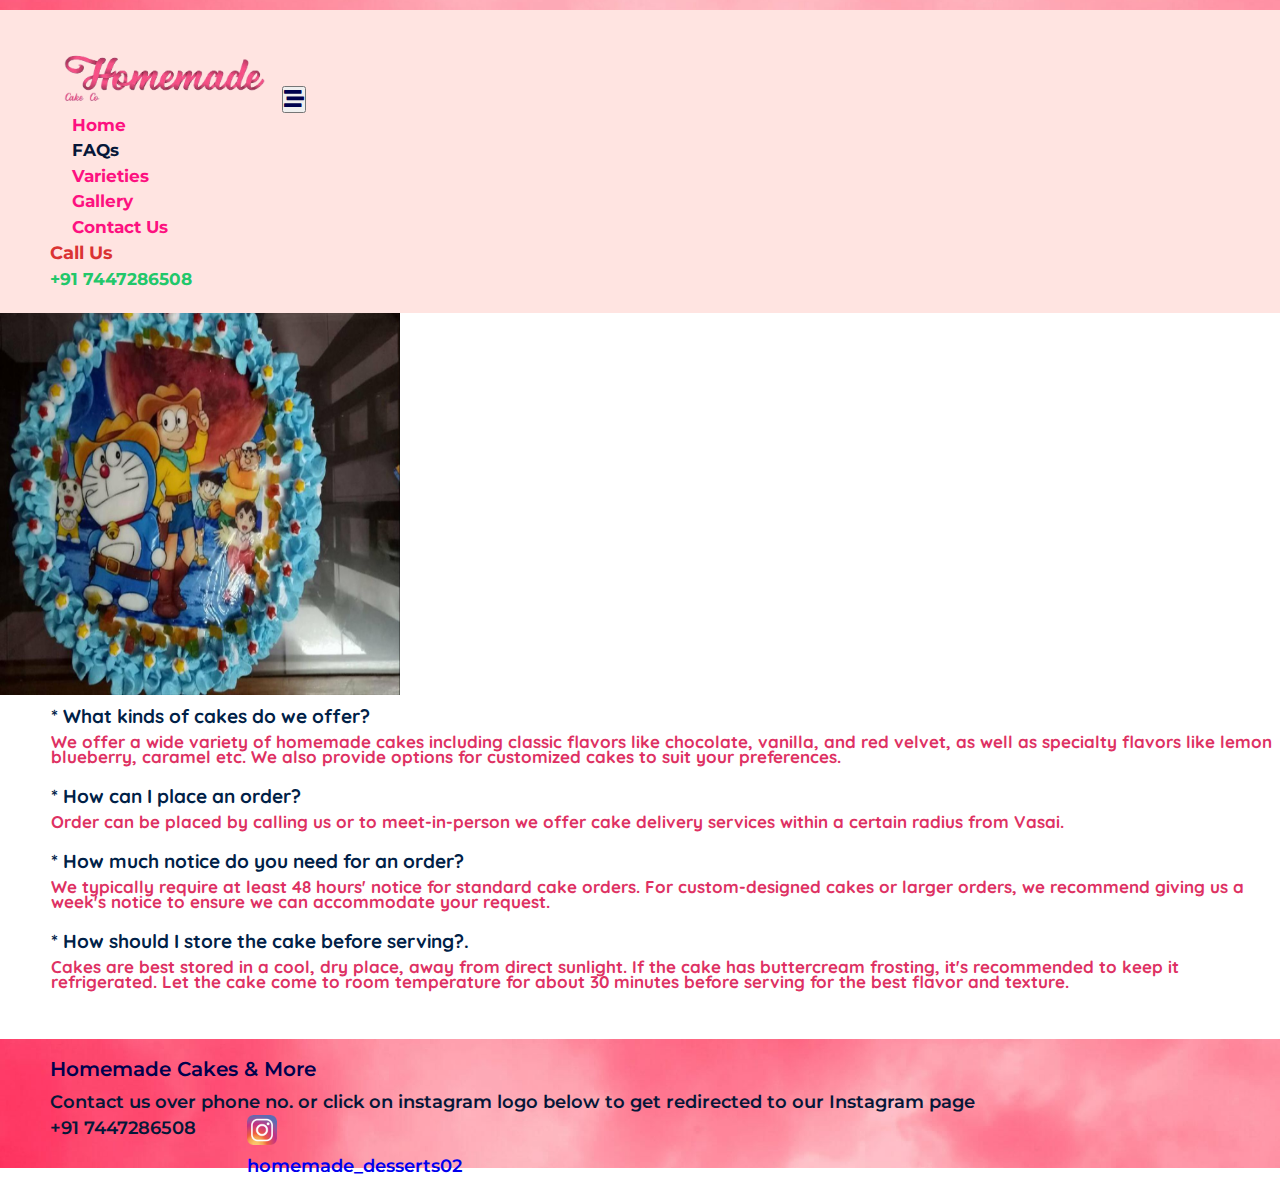
<file: vijayshree/FAQs.html>
<!DOCTYPE html>
<html lang="en">

<head>
    <meta charset="UTF-8">
    <meta name="viewport" content="width=device-width, initial-scale=1.0">
    <title>Frequently Asked Questions</title>
    <link rel="icon" href="images/icons/ribbon.png">
    <!-- bootstrap cdn link -->
    <link href="https://cdn.jsdelivr.net/npm/bootstrap@5.1.3/dist/css/bootstrap.min.css" rel="stylesheet"
        integrity="sha384-1BmE4kWBq78iYhFldvKuhfTAU6auU8tT94WrHftjDbrCEXSU1oBoqyl2QvZ6jIW3" crossorigin="anonymous">

    <!-- font awesome 5 cdn -->
    <link rel="stylesheet" href="https://cdnjs.cloudflare.com/ajax/libs/font-awesome/5.15.4/css/all.min.css"
    integrity="sha512-1ycn6IcaQQ40/MKBW2W4Rhis/DbILU74C1vSrLJxCq57o941Ym01SwNsOMqvEBFlcgUa6xLiPY/NS5R+E6ztJQ=="
    crossorigin="anonymous" referrerpolicy="no-referrer" />
    
    <!-- Style CSS -->
    <link rel="stylesheet" href="css\style.css">
    <link rel="stylesheet" href="css\responsive.css">
</head>

<body class="about">
    <!-- Navbar Section -->
    <header id="full nav">
        <div class="header">
            <div class="container">

                <nav class="navbar navbar-expand-lg">
                    <div class="container-fluid">
                        <a class="navbar-brand" href="index.html">
                            <img src="images/logo/logo1 (1).png" alt="image not found" width="229px">
                        </a>
                        <button class="navbar-toggler" type="button" data-bs-toggle="collapse"
                            data-bs-target="#navbarNav" aria-controls="navbarNav" aria-expanded="false"
                            aria-label="Toggle navigation">
                            <!-- <span class="navbar-toggler-icon"></span> -->
                            <i class="fas fa-stream navbar-toggler-icon"></i>
                        </button>
                        <div class="collapse navbar-collapse" id="navbarNav">
                            <ul class="navbar-nav mx-auto">
                                <li class="nav-item">
                                    <a class="nav-link" aria-current="page" href="index.html">Home</a>
                                </li>
                                <li class="nav-item">
                                    <a class="nav-link active" href="FAQs.html">FAQs</a>
                                </li>
                                <li class="nav-item">
                                    <a class="nav-link" href="varieties.html">Varieties</a>
                                </li>
                                <li class="nav-item">
                                    <a class="nav-link" href="gallery.html">Gallery</a>
                                </li>
                                <li class="nav-item">
                                    <a class="nav-link" href="contact.html">Contact Us</a>
                                </li>
                            </ul>
                            <div class="header_right">
                                <div class="text-lg-end">
                                    <span>Call Us</span>
                                    <span class="phone_no">+91 7447286508</span>
                                </div>
                            </div>
                        </div>
                </nav>
            </div>
        </div>
    </header>
    <!-- Navbar section Ends here -->


    <!-- banner section starts here -->
    <section class="banner_part">
        <div class="container">
            <div class="banner-content">
              
            </div>
        </div>
    </section>

    <!-- banner section ends here -->

    <!-- About Section Starts here -->
    <section class="about_section">
        <div class="container">
            <div class="row justify-content-center">
                <div class="col-12 text-center pb-5">
                    <h5 class="section-title">Frequently asked questions about us</h5>
                    <p class="section-subtitle">These are few questions which are asked to a homebaker frequently or for any Queries call us or message us on instagram</p>
                </div>
            </div>
            <div class="row align-items-center py-5">
                <div class="col-lg-6 col-12 mb-4">
                    <img src="./images/Products/product17.jpg" alt="about" class="img-fluid" width="400px" height="400px">
                </div>
                <div class="col-lg-6 co-12 mb-4">
                    <div class="about-content">
                            <div class="about-details">
                                <p class="question"><b>* What kinds of cakes do we offer?</b></p>
                                <p class="answer">We offer a wide variety of homemade cakes including classic flavors like chocolate, vanilla, and red velvet, as well as specialty flavors like lemon blueberry, caramel etc. We also provide options for customized cakes to suit your preferences.</p>
<br>
                                <p class="question"><b>* How can I place an order?</b></p>
                                <p class="answer">Order can be placed by calling us or to meet-in-person we offer cake delivery services within a certain radius from Vasai.</p>
<br>
<p class="question"><b>* How much notice do you need for an order?</b></p>  
<p class="answer">We typically require at least 48 hours' notice for standard cake orders. For custom-designed cakes or larger orders, we recommend giving us a week's notice to ensure we can accommodate your request.</p>  
<br>
<p class="question"><b>* How should I store the cake before serving?.</b></p>
<p class="answer">Cakes are best stored in a cool, dry place, away from direct sunlight. If the cake has buttercream frosting, it's recommended to keep it refrigerated. Let the cake come to room temperature for about 30 minutes before serving for the best flavor and texture. </p>
                            </div>
                        </div>
                    </div>
                </div>
            </div>
        </div>
    </section>

    <!-- About Section ends here -->







    <!-- Footer section starts here -->
    <section class="footer_wrapper">

        <h5>Homemade Cakes & More</h5>
                <div class="contact_now">
                    <span>Contact us over phone no. or click on instagram logo below to get redirected to our Instagram page</span>
                    <span class="phone_no">+91 7447286508
                      
                      <div class="insta">
                        <a href="https://www.instagram.com/homemade_desserts02/" target="_blank"><img src="images/icons/insta1.png">
                          homemade_desserts02</a>
                        </span>
                      </div>
                   
        </div>
        </div>

        </div>
    </section>
    <!-- Footer section ends here -->




    <!-- bootstrap 5 cdn -->
    <script src="https://cdn.jsdelivr.net/npm/@popperjs/core@2.10.2/dist/umd/popper.min.js"
        integrity="sha384-7+zCNj/IqJ95wo16oMtfsKbZ9ccEh31eOz1HGyDuCQ6wgnyJNSYdrPa03rtR1zdB"
        crossorigin="anonymous"></script>
    <script src="https://cdn.jsdelivr.net/npm/bootstrap@5.1.3/dist/js/bootstrap.min.js"
        integrity="sha384-QJHtvGhmr9XOIpI6YVutG+2QOK9T+ZnN4kzFN1RtK3zEFEIsxhlmWl5/YESvpZ13"
        crossorigin="anonymous"></script>

    <!-- font awesome cdn link -->
    <link rel="stylesheet" href="https://cdnjs.cloudflare.com/ajax/libs/font-awesome/5.15.4/css/all.min.css"
        integrity="sha512-1ycn6IcaQQ40/MKBW2W4Rhis/DbILU74C1vSrLJxCq57o941Ym01SwNsOMqvEBFlcgUa6xLiPY/NS5R+E6ztJQ=="
        crossorigin="anonymous" referrerpolicy="no-referrer" />

    <!-- Custom js -->
    <script src="js\main.js"></script>
</body>

</html>
</file>
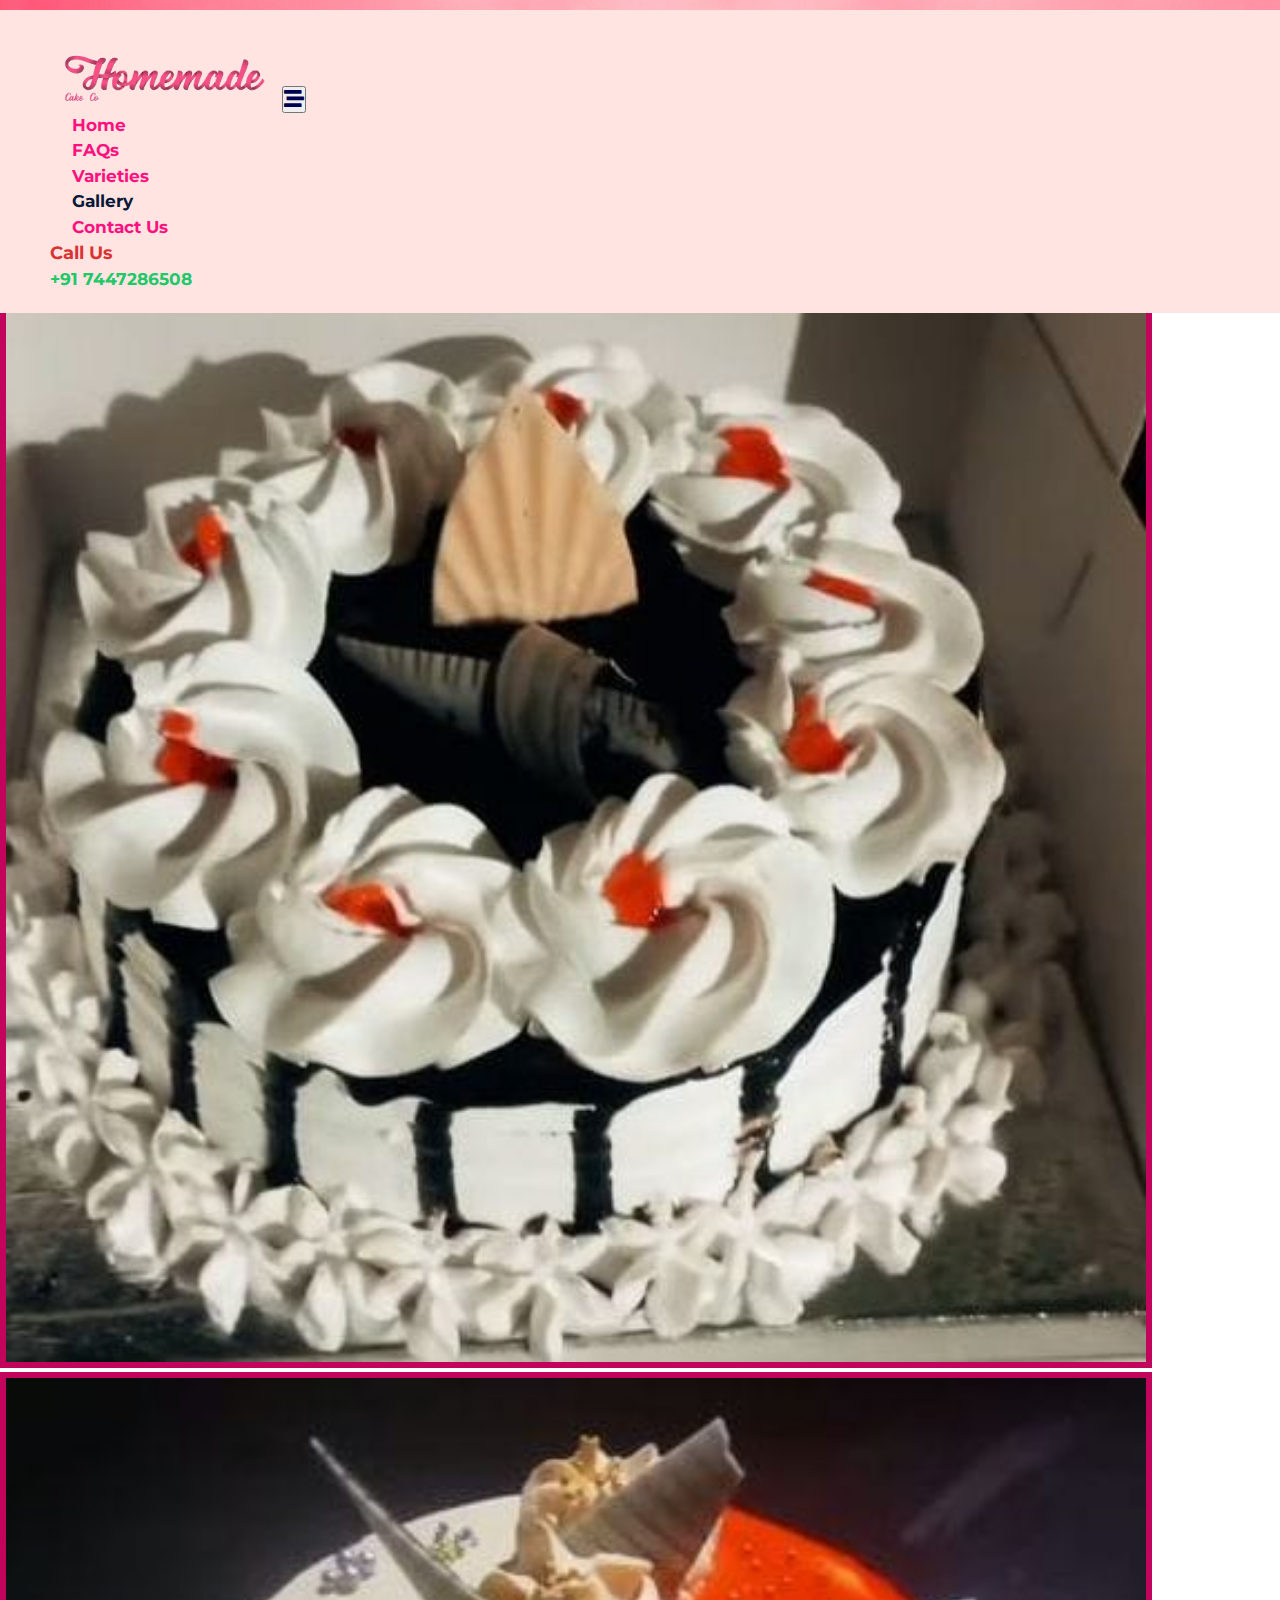
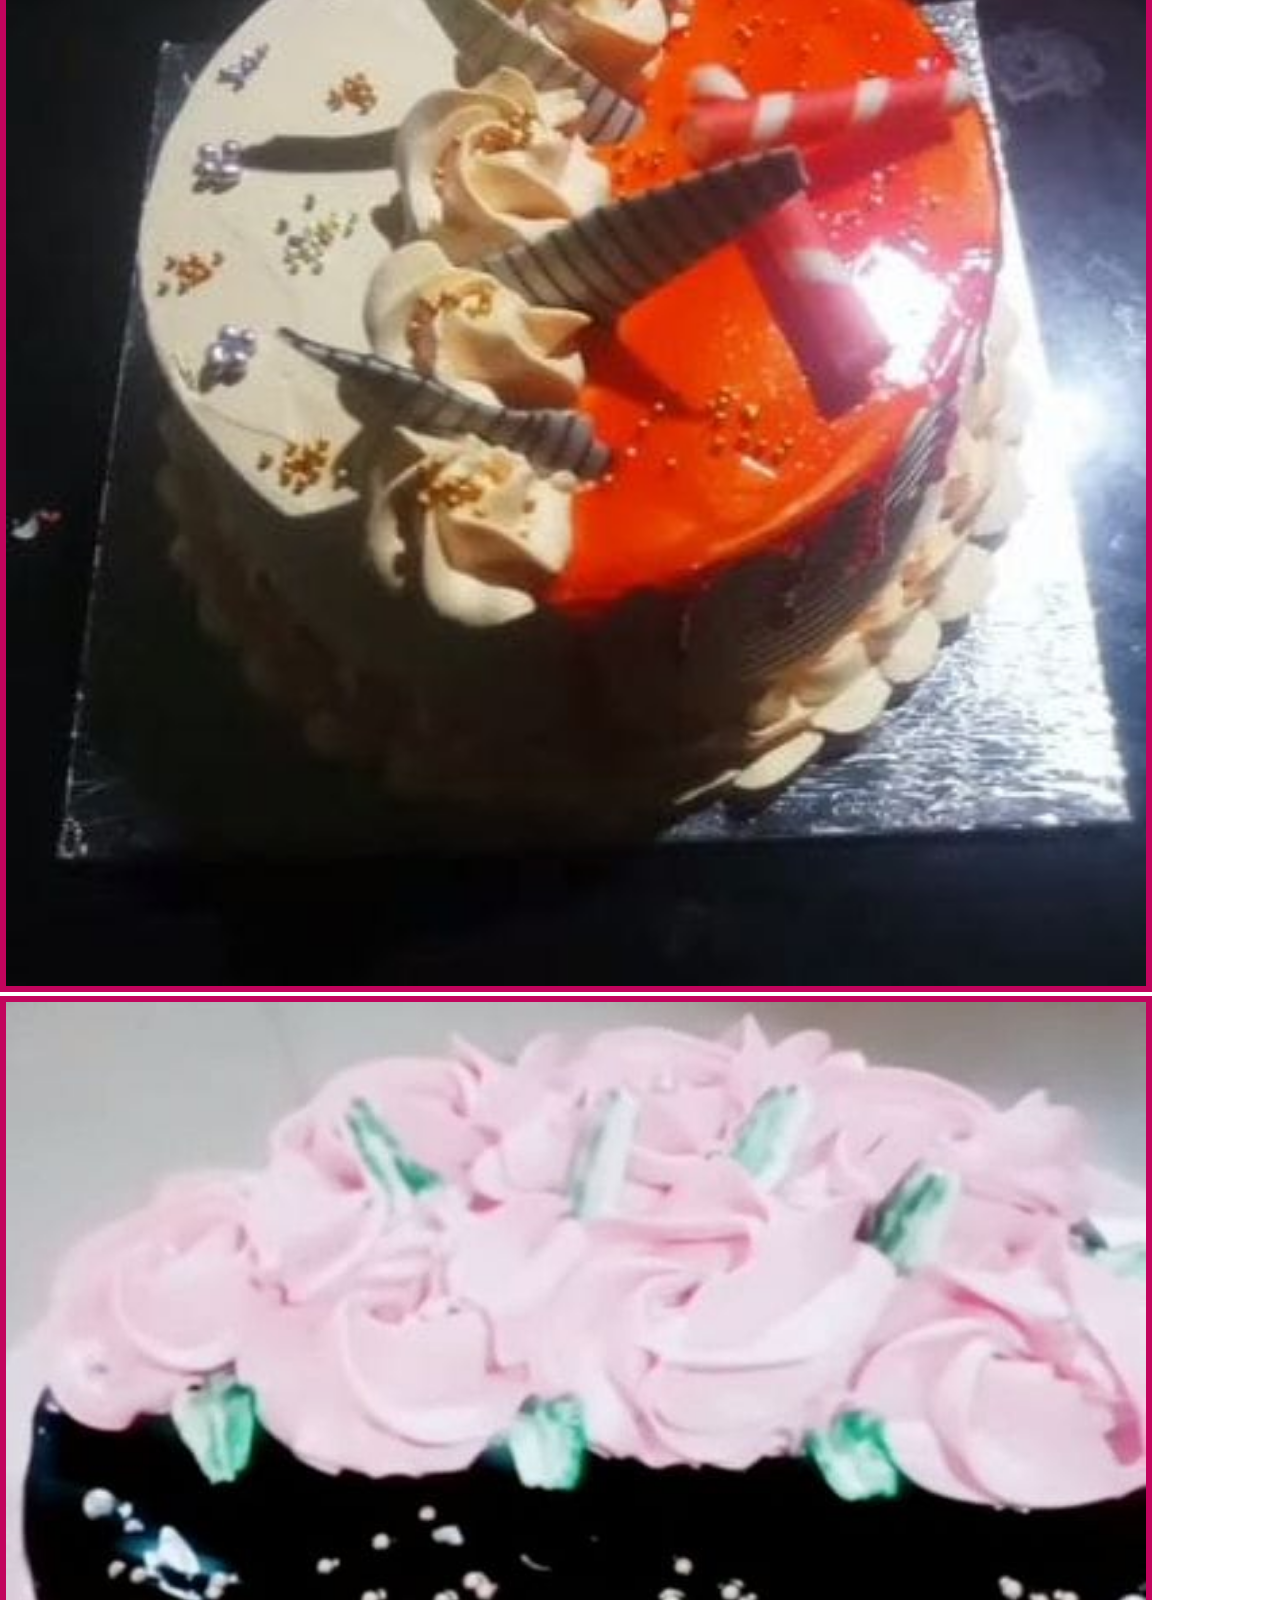
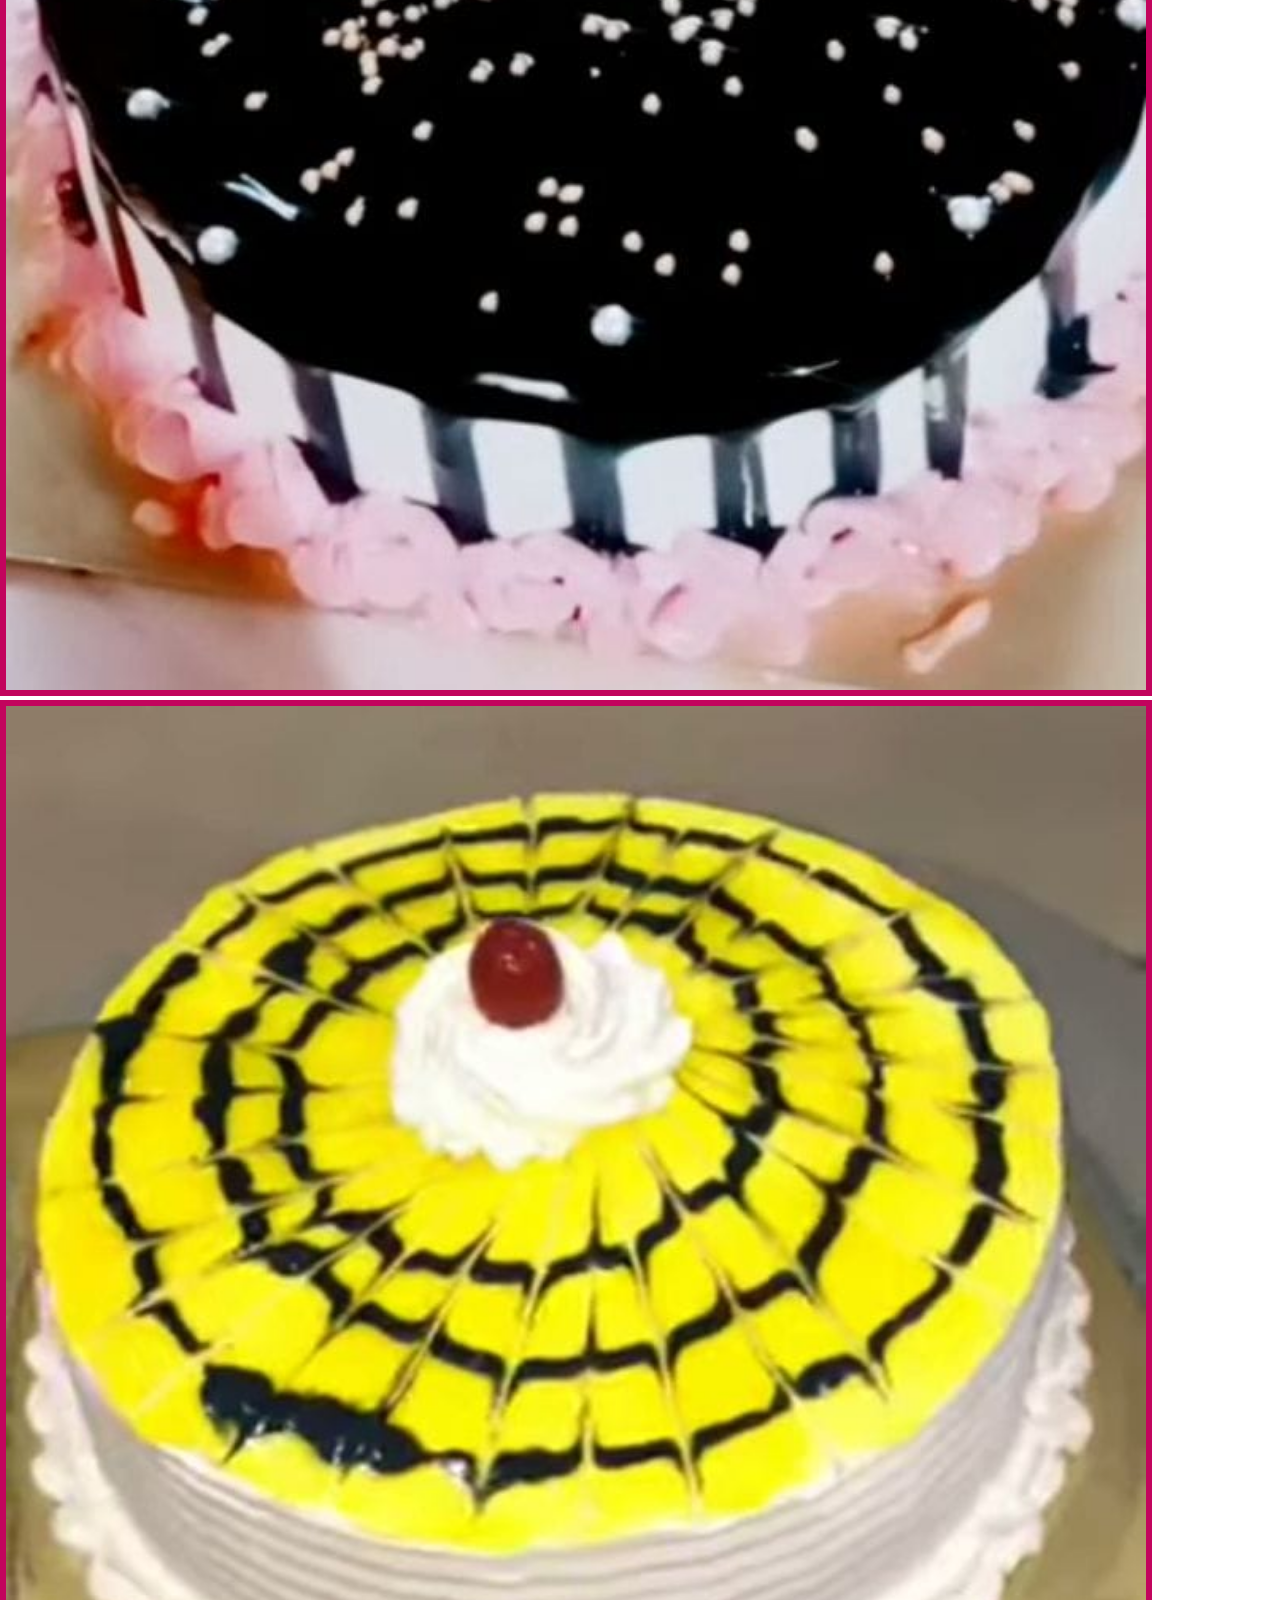
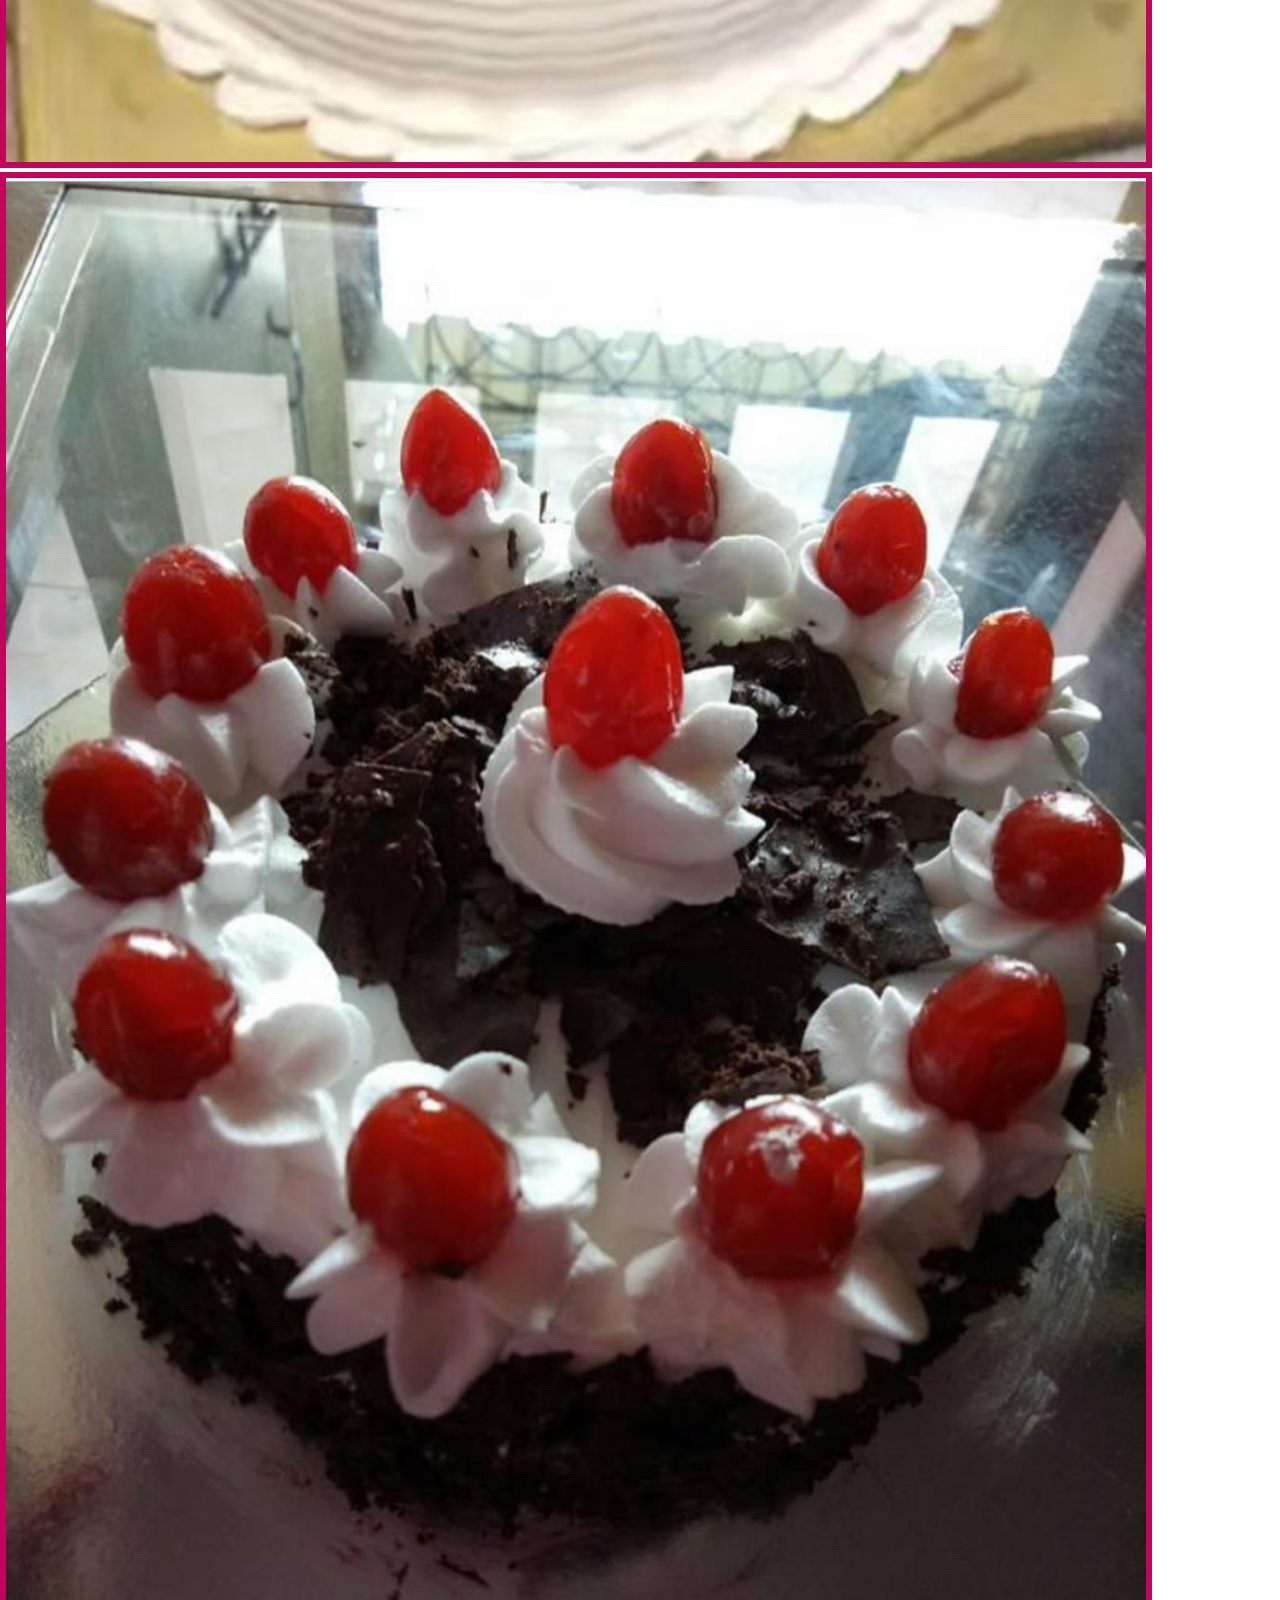
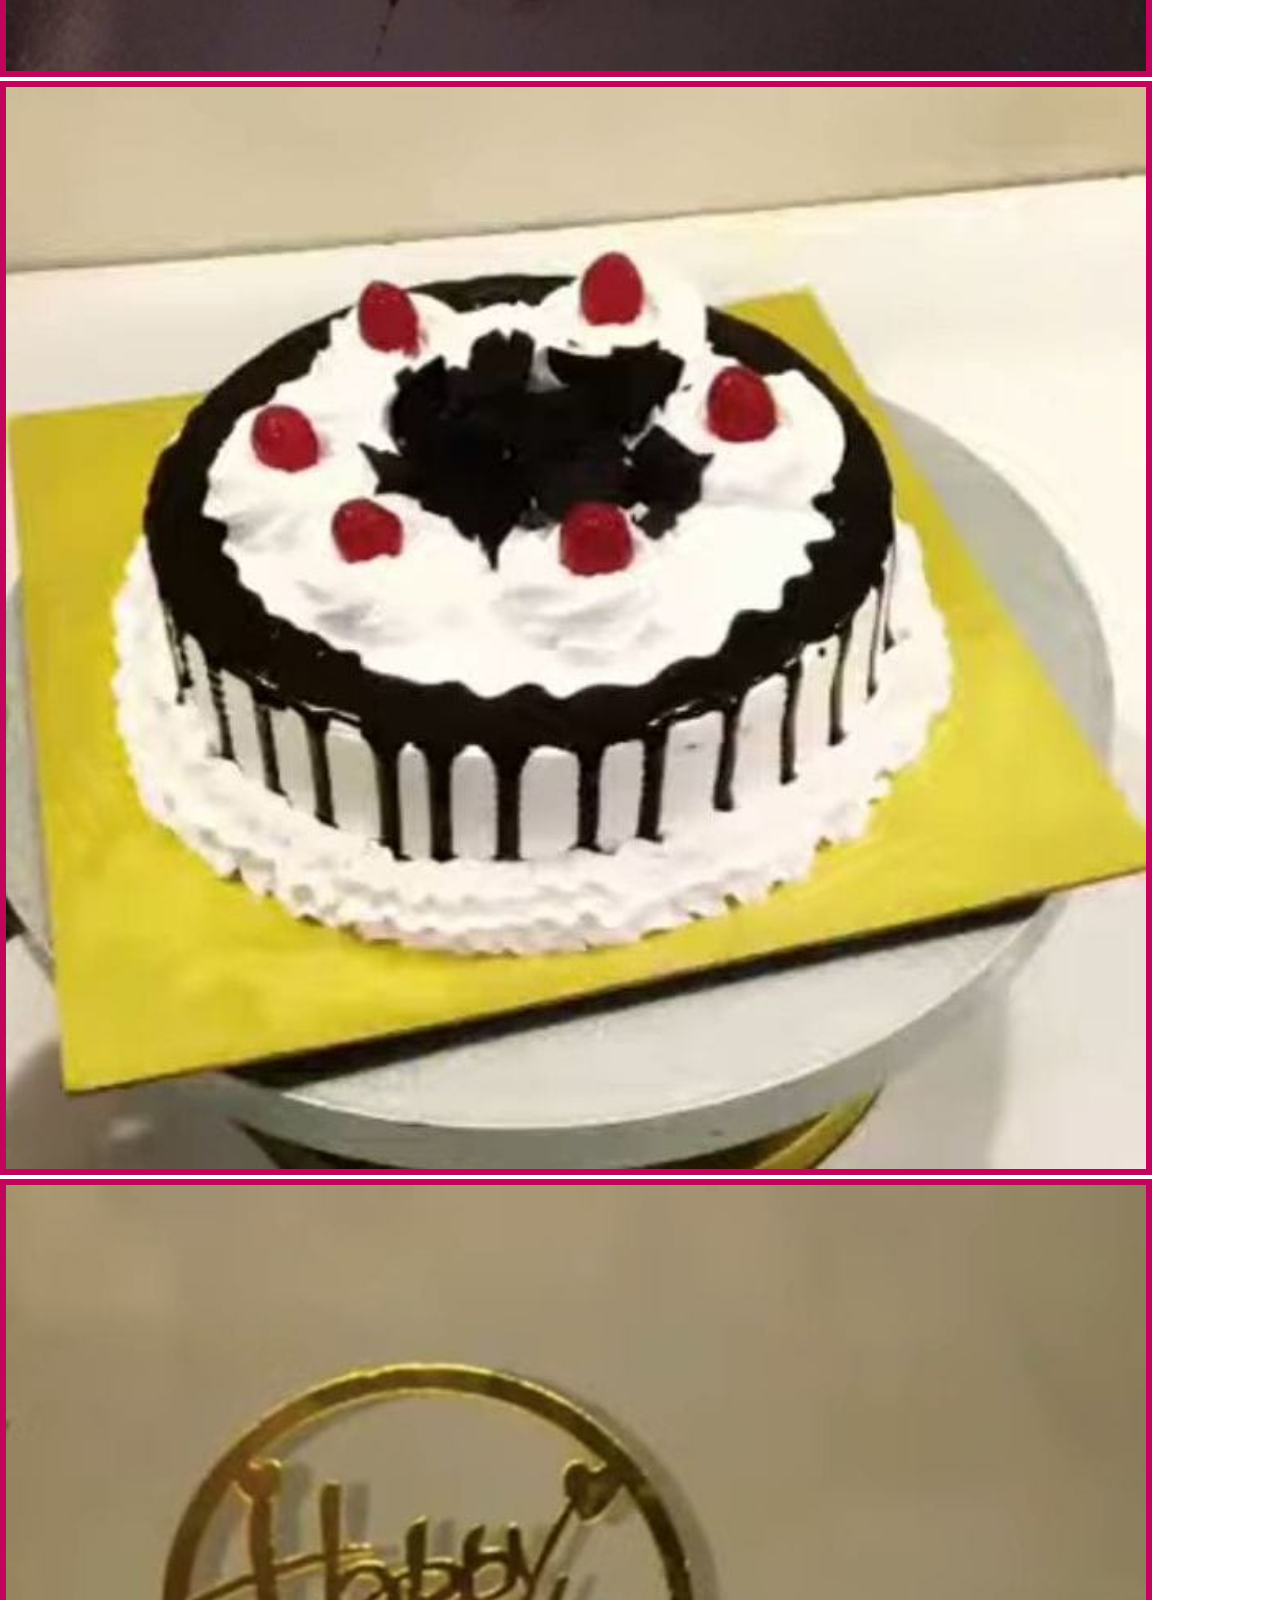
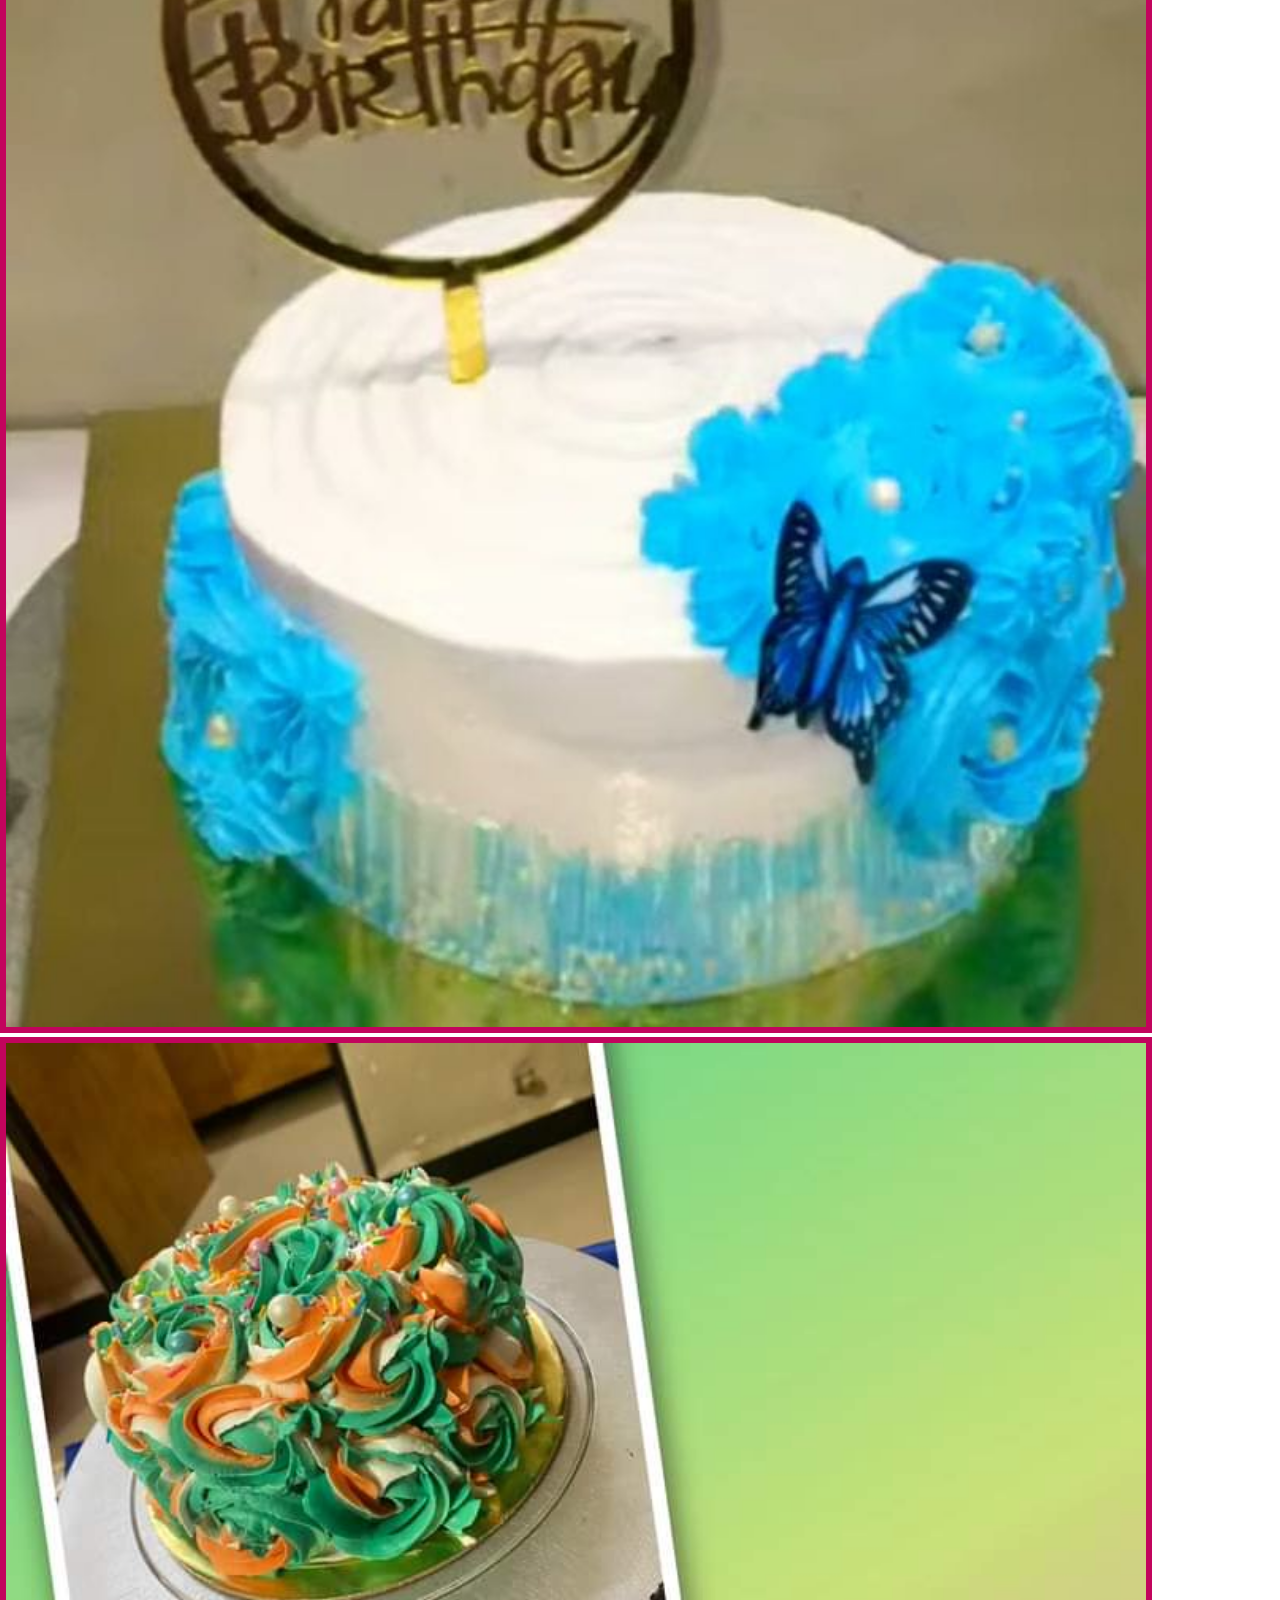
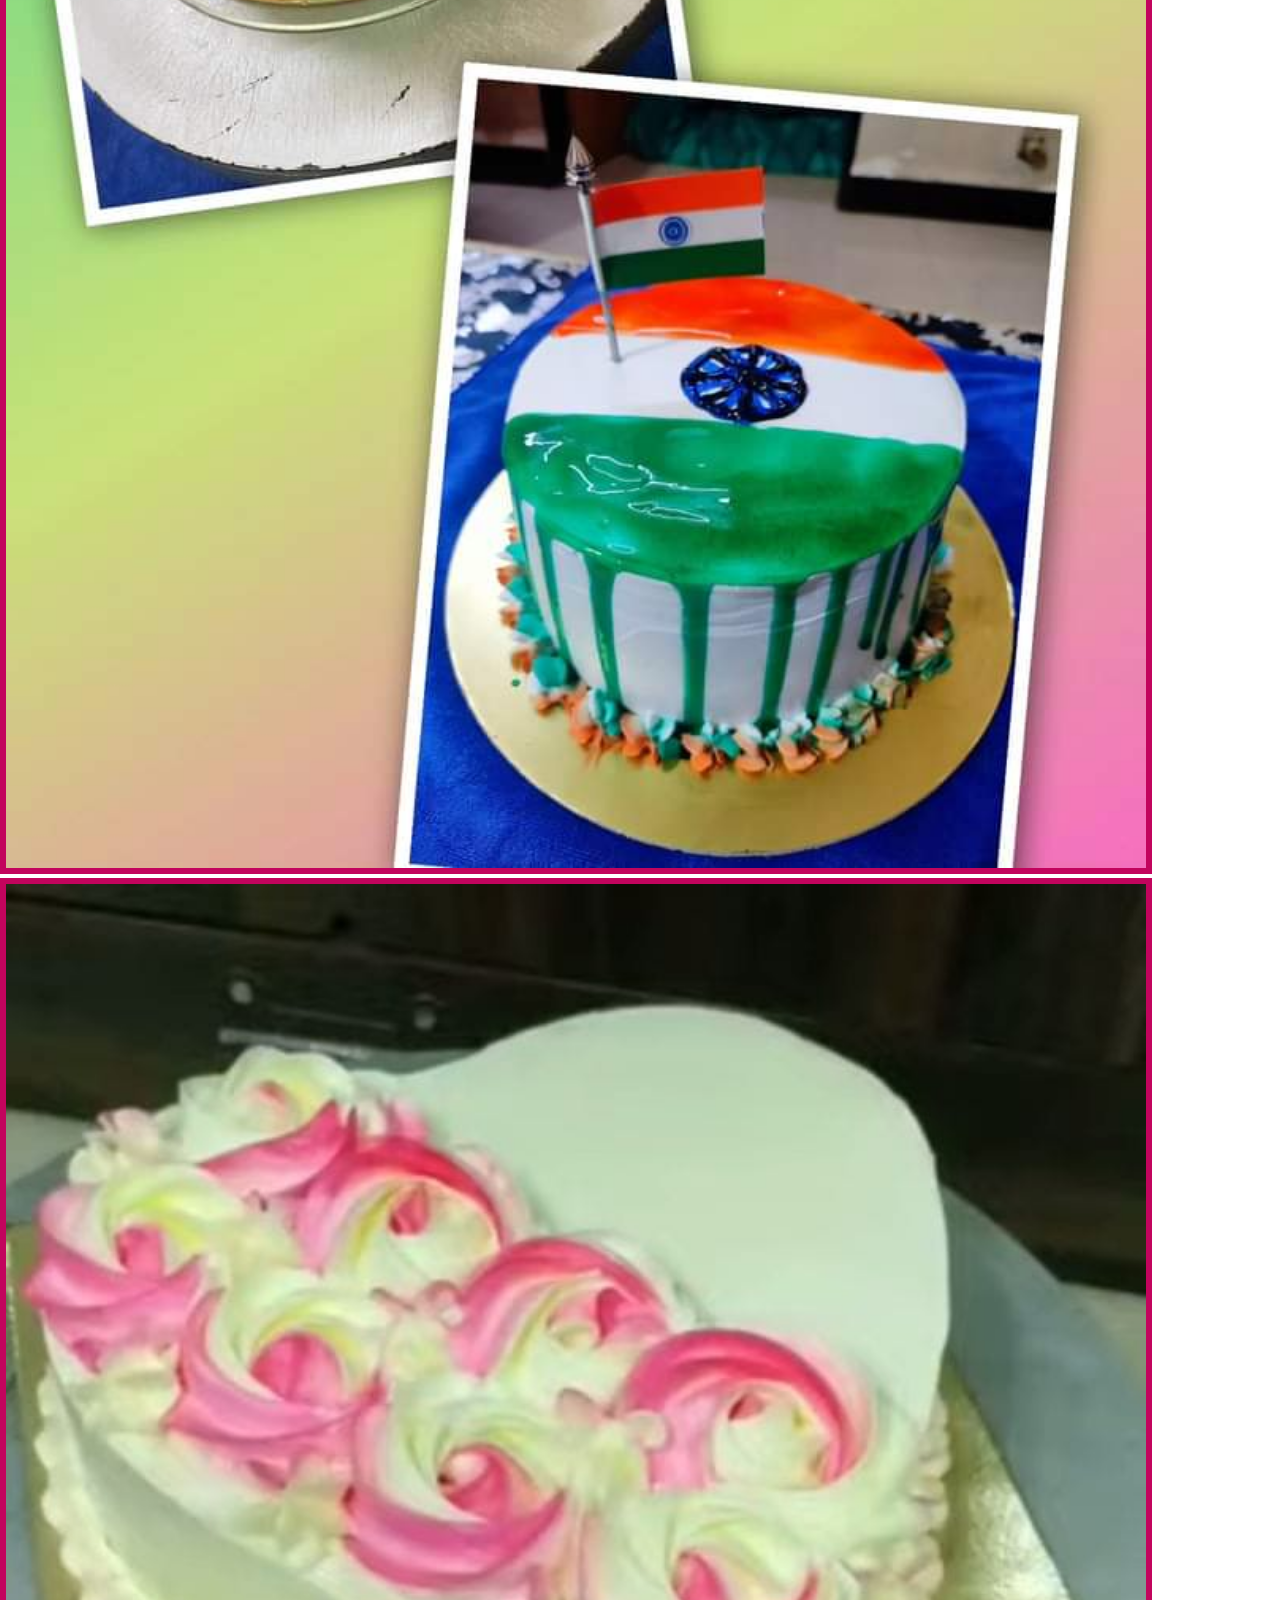
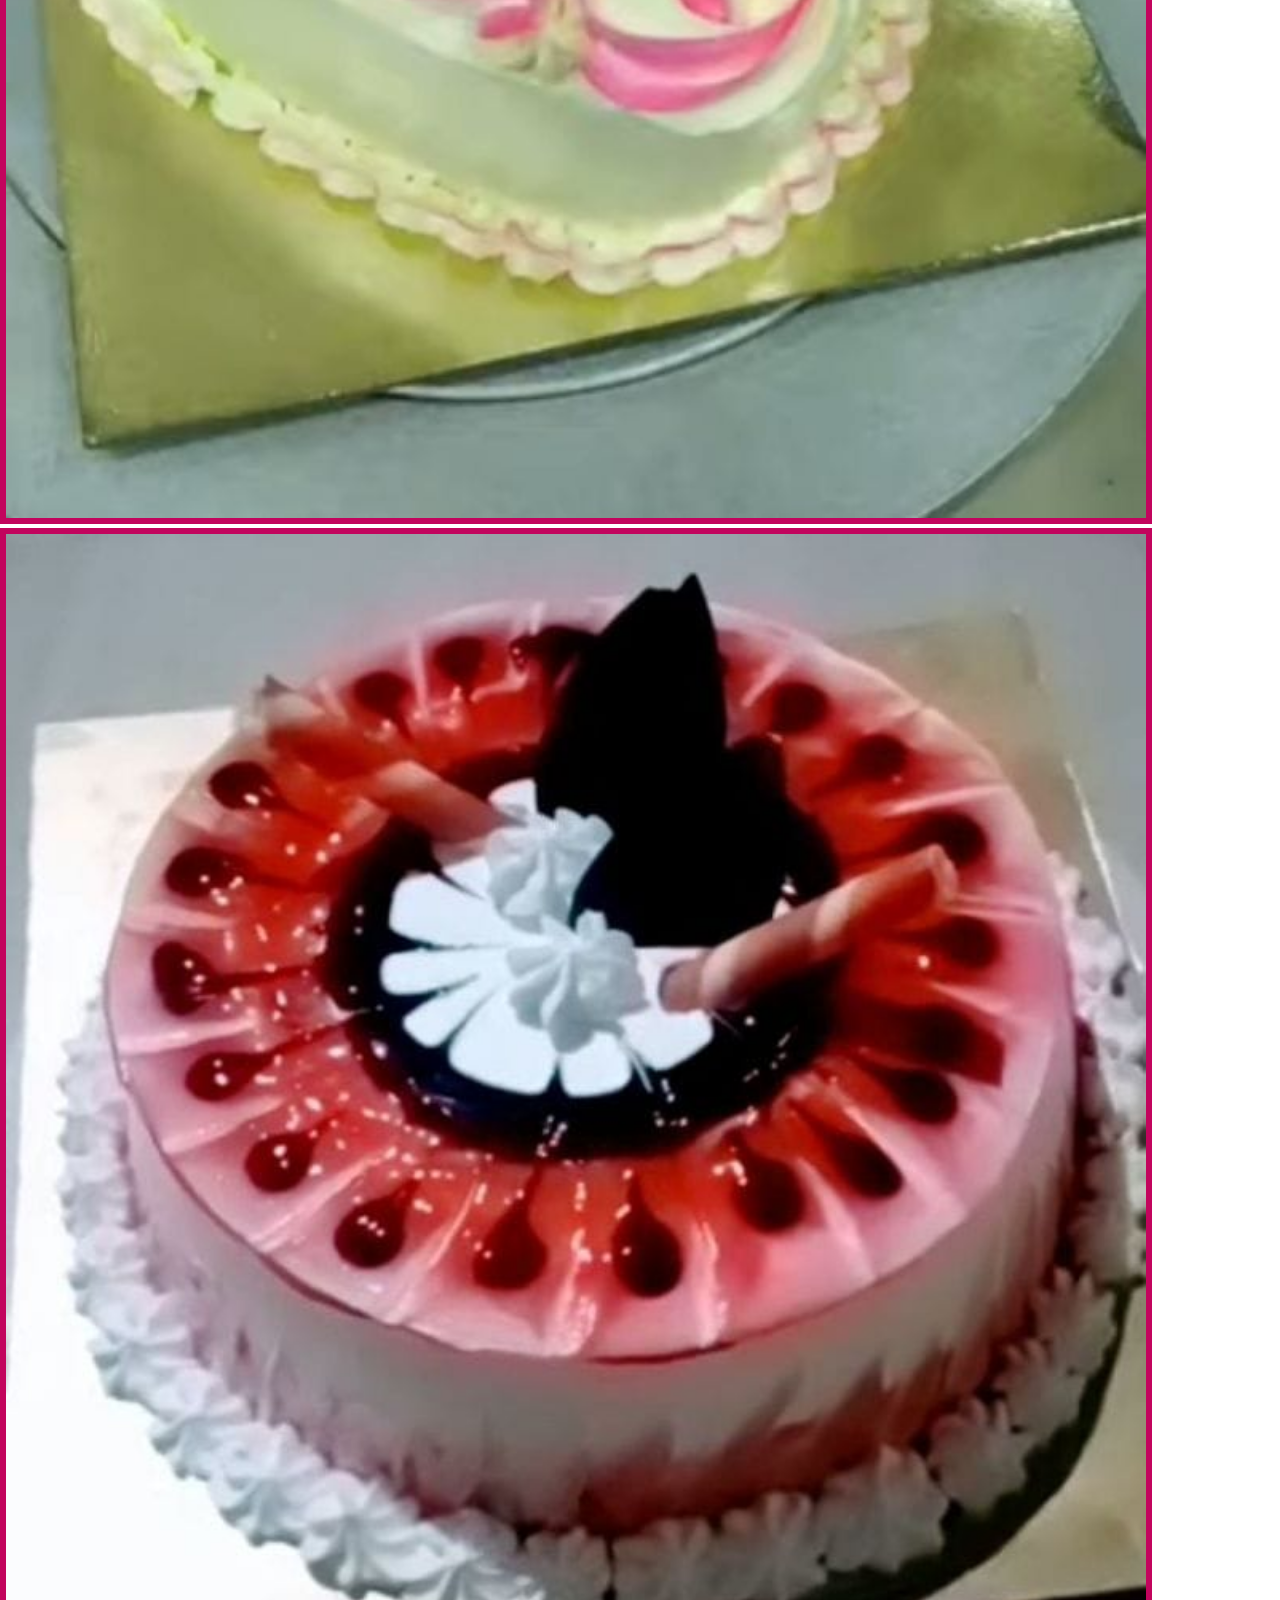
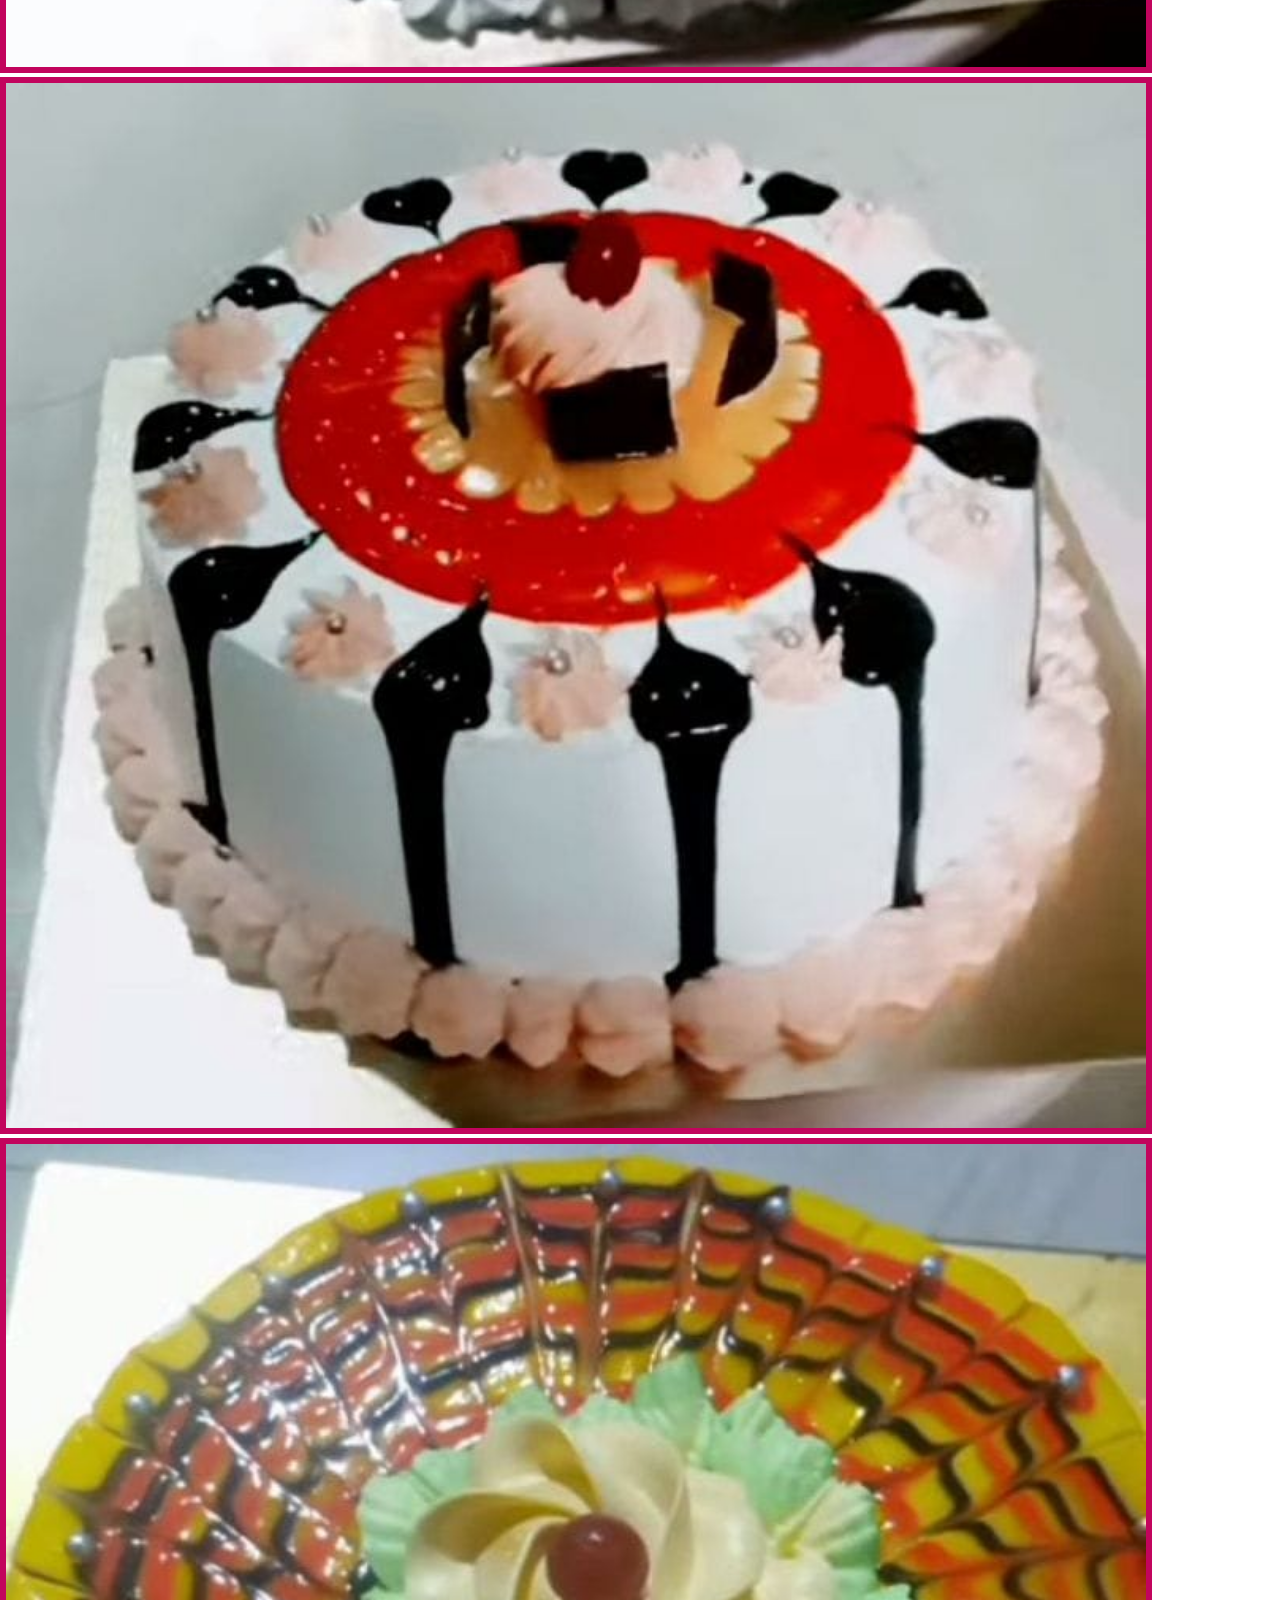
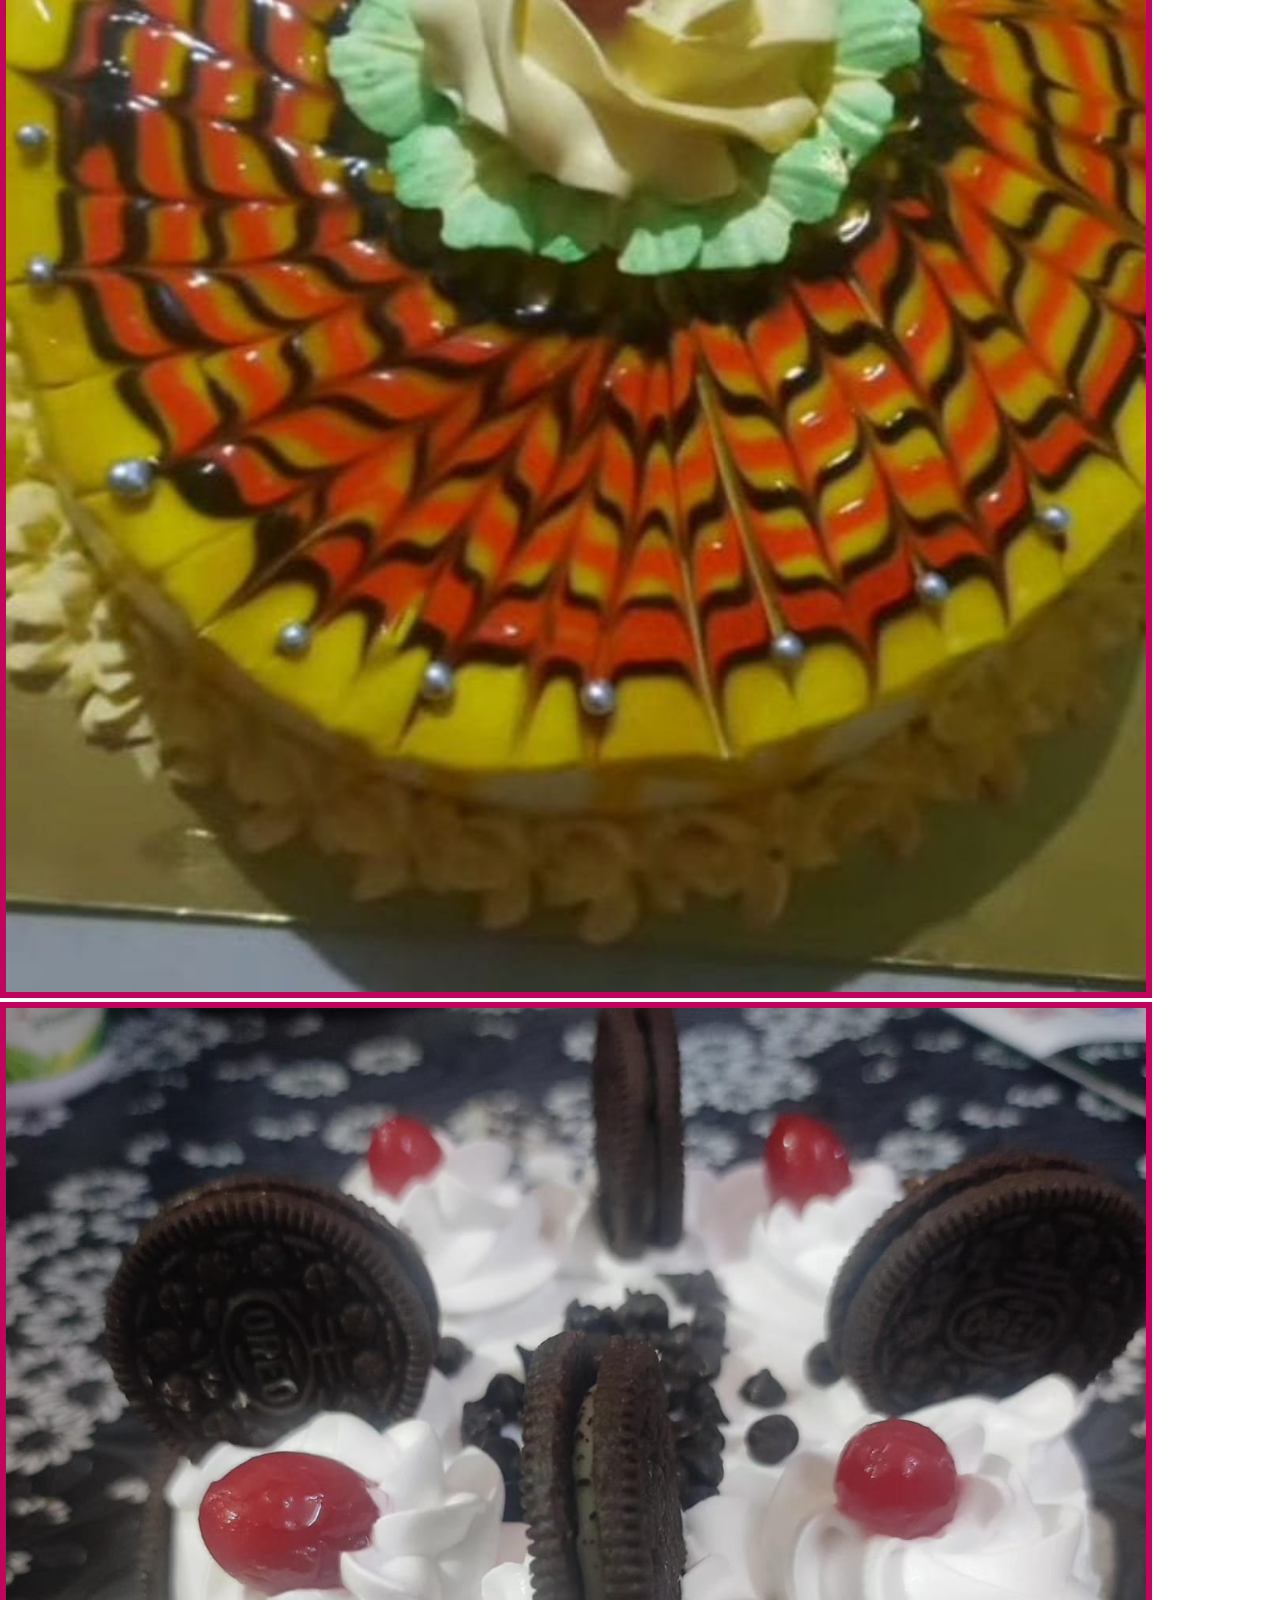
<file: vijayshree/gallery.html>
<!DOCTYPE html>
<html lang="en">

<head>
    <meta charset="UTF-8">
    <meta name="viewport" content="width=device-width, initial-scale=1.0">
    <title>Our Gallery</title>
    <link rel="icon" href="images/icons/ribbon.png">

    <!-- bootstrap cdn link -->
    <link href="https://cdn.jsdelivr.net/npm/bootstrap@5.1.3/dist/css/bootstrap.min.css" rel="stylesheet"
        integrity="sha384-1BmE4kWBq78iYhFldvKuhfTAU6auU8tT94WrHftjDbrCEXSU1oBoqyl2QvZ6jIW3" crossorigin="anonymous">

    <!-- font awesome 5 cdn -->
    <link rel="stylesheet" href="https://cdnjs.cloudflare.com/ajax/libs/font-awesome/5.15.4/css/all.min.css"
        integrity="sha512-1ycn6IcaQQ40/MKBW2W4Rhis/DbILU74C1vSrLJxCq57o941Ym01SwNsOMqvEBFlcgUa6xLiPY/NS5R+E6ztJQ=="
        crossorigin="anonymous" referrerpolicy="no-referrer" />

    <!-- Style CSS -->
    <link rel="stylesheet" href="css\style.css">
    <link rel="stylesheet" href="css\responsive.css">

</head>

<body class="product">
    <!-- Navbar Section -->
    <header id="full nav">
        <div class="header">
            <div class="container">

                <nav class="navbar navbar-expand-lg">
                    <div class="container-fluid">
                        <a class="navbar-brand" href="index.html">
                            <img src="images/logo/logo1 (1).png" alt="image not found" width="229px">
                        </a>
                        <button class="navbar-toggler" type="button" data-bs-toggle="collapse"
                            data-bs-target="#navbarNav" aria-controls="navbarNav" aria-expanded="false"
                            aria-label="Toggle navigation">
                            <!-- <span class="navbar-toggler-icon"></span> -->
                            <i class="fas fa-stream navbar-toggler-icon"></i>
                        </button>
                        <div class="collapse navbar-collapse" id="navbarNav">
                            <ul class="navbar-nav mx-auto">
                                <li class="nav-item">
                                    <a class="nav-link" aria-current="page" href="index.html">Home</a>
                                </li>
                                <li class="nav-item">
                                    <a class="nav-link" href="FAQs.html">FAQs</a>
                                </li>
                                <li class="nav-item">
                                    <a class="nav-link" href="varieties.html">Varieties</a>
                                </li>
                                <li class="nav-item">
                                    <a class="nav-link active" href="gallery.html">Gallery</a>
                                </li>
                                <li class="nav-item">
                                    <a class="nav-link" href="contact.html">Contact Us</a>
                                </li>
                            </ul>
                            <div class="header_right">
                                <div class="text-lg-end">
                                    <span>Call Us</span>
                                    <span class="phone_no">+91 7447286508</span>
                                </div>
                            </div>
                        </div>
                </nav>
            </div>
        </div>
    </header>
    <!-- Navbar section Ends here -->
    <section class="banner_part">
        <div class="container">
            <div class="banner-content">
           
            </div>
        </div>
    </section>

    <!-- Gallery Section starts here -->
    <section class="gallery_section">
        <div class="container">
          <div class="row">
            <div class="col-12 text-center pb-5">
              <h2 class="col-12 text-center pb-5">Gallery</h2>
              <p class="section-subtitle"></p>
            </div>
    
            <!-- first  -->
            <div class="col-sm-6 col-lg-4 mb-4">
              <a href="images/Products/gal1.jpg" data-lightbox="image" data-title="cakes">
                <img src="images/Products/gal1.jpg" class="img-fluid rounded-3" width="300px">
              </a>
            </div>
            <!-- Second -->
            <div class="col-sm-6 col-lg-4 mb-4">
              <a href="images/Products/gal2.jpg" data-lightbox="image" data-title="cakes">
                <img src="images/Products/gal2.jpg" class="img-fluid rounded-3">
              </a>
            </div>
    
            <!-- Third -->
            <div class="col-sm-6 col-lg-4 mb-4">
              <a href="images/Products/gal3.jpg" data-lightbox="image" data-title="cakes">
                <img src="images/Products/gal3.jpg" class="img-fluid rounded-3">
              </a>
            </div>
            <!-- fourth -->
            <div class="col-sm-6 col-lg-4 mb-4">
              <a href="images/Products/gal4.jpg" data-lightbox="image" data-title="cakes">
                <img src="images/Products/gal4.jpg" class="img-fluid rounded-3">
              </a>
            </div>
            <!-- Fifth -->
            <div class="col-sm-6 col-lg-4 mb-4">
              <a href="images/Products/product24.jpg" data-lightbox="image" data-title="cakes">
                <img src="images/Products/product24.jpg" class="img-fluid rounded-3">
              </a>
            </div>
            <!-- Sixth -->
            <div class="col-sm-6 col-lg-4 mb-4">
              <a href="images/Products/gal5.jpg" data-lightbox="image" data-title="cakes">
                <img src="images/Products/gal5.jpg" class="img-fluid rounded-3">
              </a>
            </div>
            <!-- Seventh -->
            <div class="col-sm-6 col-lg-4 mb-4">
              <a href="images/Products/gal6.jpg" data-lightbox="image" data-title="cakes">
                <img src="images/Products/gal6.jpg" class="img-fluid rounded-3">
              </a>
            </div>
             <!-- eighth -->
             <div class="col-sm-6 col-lg-4 mb-4">
              <a href="images/Products/gal7.jpg" data-lightbox="image" data-title="cakes">
                <img src="images/Products/gal14.jpg" class="img-fluid rounded-3">
              </a>
            </div>
            <!-- ninth -->
            <div class="col-sm-6 col-lg-4 mb-4">
              <a href="images/Products/gal8.jpg" data-lightbox="image" data-title="cakes">
                <img src="images/Products/gal8.jpg" class="img-fluid rounded-3">
              </a>
            </div>
            <!-- tenth -->
            <div class="col-sm-6 col-lg-4 mb-4">
              <a href="images/Products/gal9.jpg" data-lightbox="image" data-title="cakes">
                <img src="images/Products/gal9.jpg" class="img-fluid rounded-3">
              </a>
            </div>
            <!-- eleventh -->
            <div class="col-sm-6 col-lg-4 mb-4">
              <a href="images/Products/gal10.jpg" data-lightbox="image" data-title="cakes">
                <img src="images/Products/gal10.jpg" class="img-fluid rounded-3">
              </a>
            </div>
            <!-- twelth -->
            <div class="col-sm-6 col-lg-4 mb-4">
              <a href="images/Products/gal11.jpg" data-lightbox="image" data-title="cakes">
                <img src="images/Products/gal11.jpg" class="img-fluid rounded-3">
              </a>
            </div>
            <!-- thirteenth -->
            <div class="col-sm-6 col-lg-4 mb-4">
              <a href="images/Products/product27.jpg" data-lightbox="image" data-title="cakes">
                <img src="images/Products/product27.jpg" class="img-fluid rounded-3">
              </a>
            </div>
    <!-- fourteenth -->
    <div class="col-sm-6 col-lg-4 mb-4">
      <a href="images/Products/gal12.jpg" data-lightbox="image" data-title="cakes">
        <img src="images/Products/gal12.jpg" class="img-fluid rounded-3">
      </a>
    </div>
     <!-- fifteenth -->
     <div class="col-sm-6 col-lg-4 mb-4">
      <a href="images/Products/gal13.jpg" data-lightbox="image" data-title="cakes">
        <img src="images/Products/gal15.jpg" class="img-fluid rounded-3">
      </a>
    </div>
          </div>
        </div>
        </div>
      </section>
    <!-- Gallery Section ends  here -->


    <!-- Footer section starts here -->
    <section class="footer_wrapper">

      <h5>Homemade Cakes & More</h5>
      <div class="contact_now">
          <span>Call Us or click on instagram logo below to get redirected to our Instagram page</span>
          <span class="phone_no">+91 7447286508
            
            <div class="insta">
              <a href="https://www.instagram.com/homemade_desserts02/"  target="_blank"><img src="images/icons/insta1.png">
                homemade_deserts02</a>
              </span>
            </div>
        </div>
        </div>

        </div>
    </section>
    <!-- Footer section ends here -->

    <!-- bootstrap 5 cdn -->
    <script src="https://cdn.jsdelivr.net/npm/@popperjs/core@2.10.2/dist/umd/popper.min.js"
        integrity="sha384-7+zCNj/IqJ95wo16oMtfsKbZ9ccEh31eOz1HGyDuCQ6wgnyJNSYdrPa03rtR1zdB"
        crossorigin="anonymous"></script>
    <script src="https://cdn.jsdelivr.net/npm/bootstrap@5.1.3/dist/js/bootstrap.min.js"
        integrity="sha384-QJHtvGhmr9XOIpI6YVutG+2QOK9T+ZnN4kzFN1RtK3zEFEIsxhlmWl5/YESvpZ13"
        crossorigin="anonymous"></script>

    <!-- font awesome cdn link -->
    <link rel="stylesheet" href="https://cdnjs.cloudflare.com/ajax/libs/font-awesome/5.15.4/css/all.min.css"
        integrity="sha512-1ycn6IcaQQ40/MKBW2W4Rhis/DbILU74C1vSrLJxCq57o941Ym01SwNsOMqvEBFlcgUa6xLiPY/NS5R+E6ztJQ=="
        crossorigin="anonymous" referrerpolicy="no-referrer" />

    <!-- Custom js -->
    <script src="js\main.js"></script>
</body>

</html>
</file>
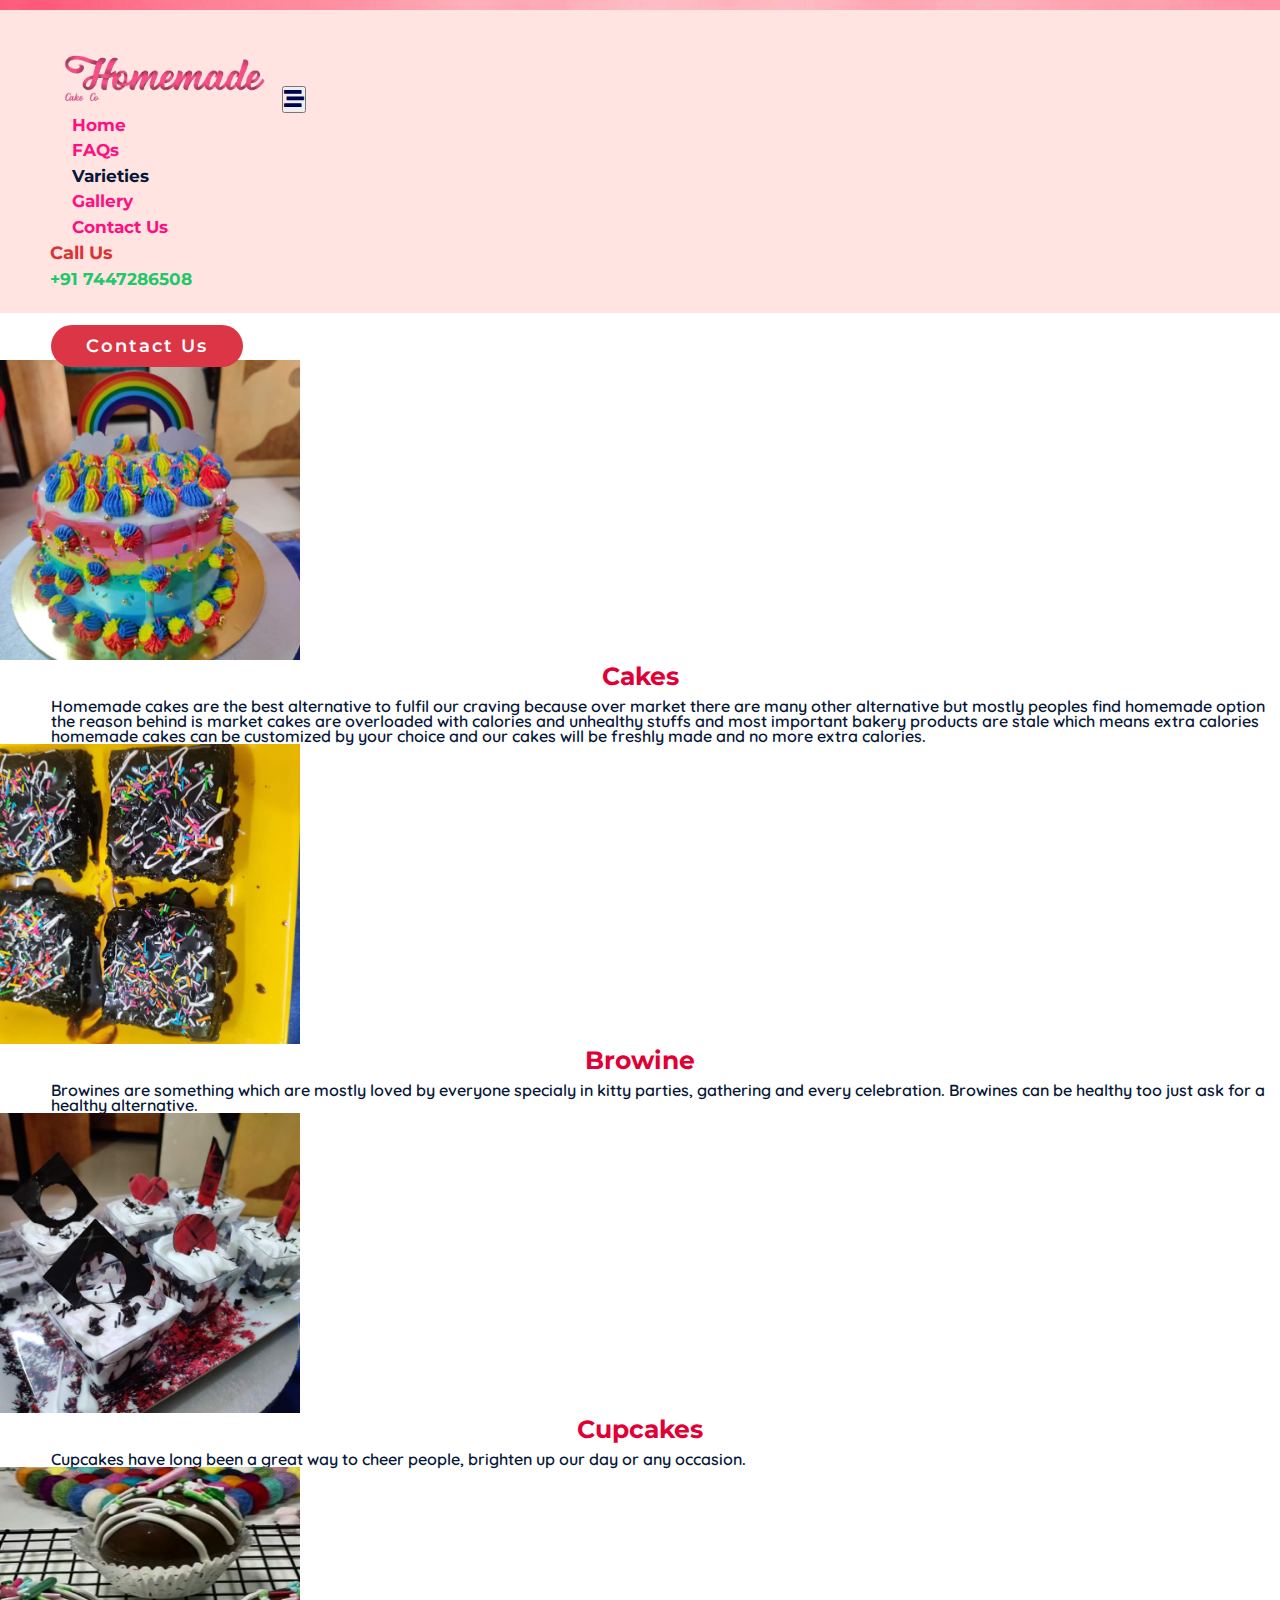
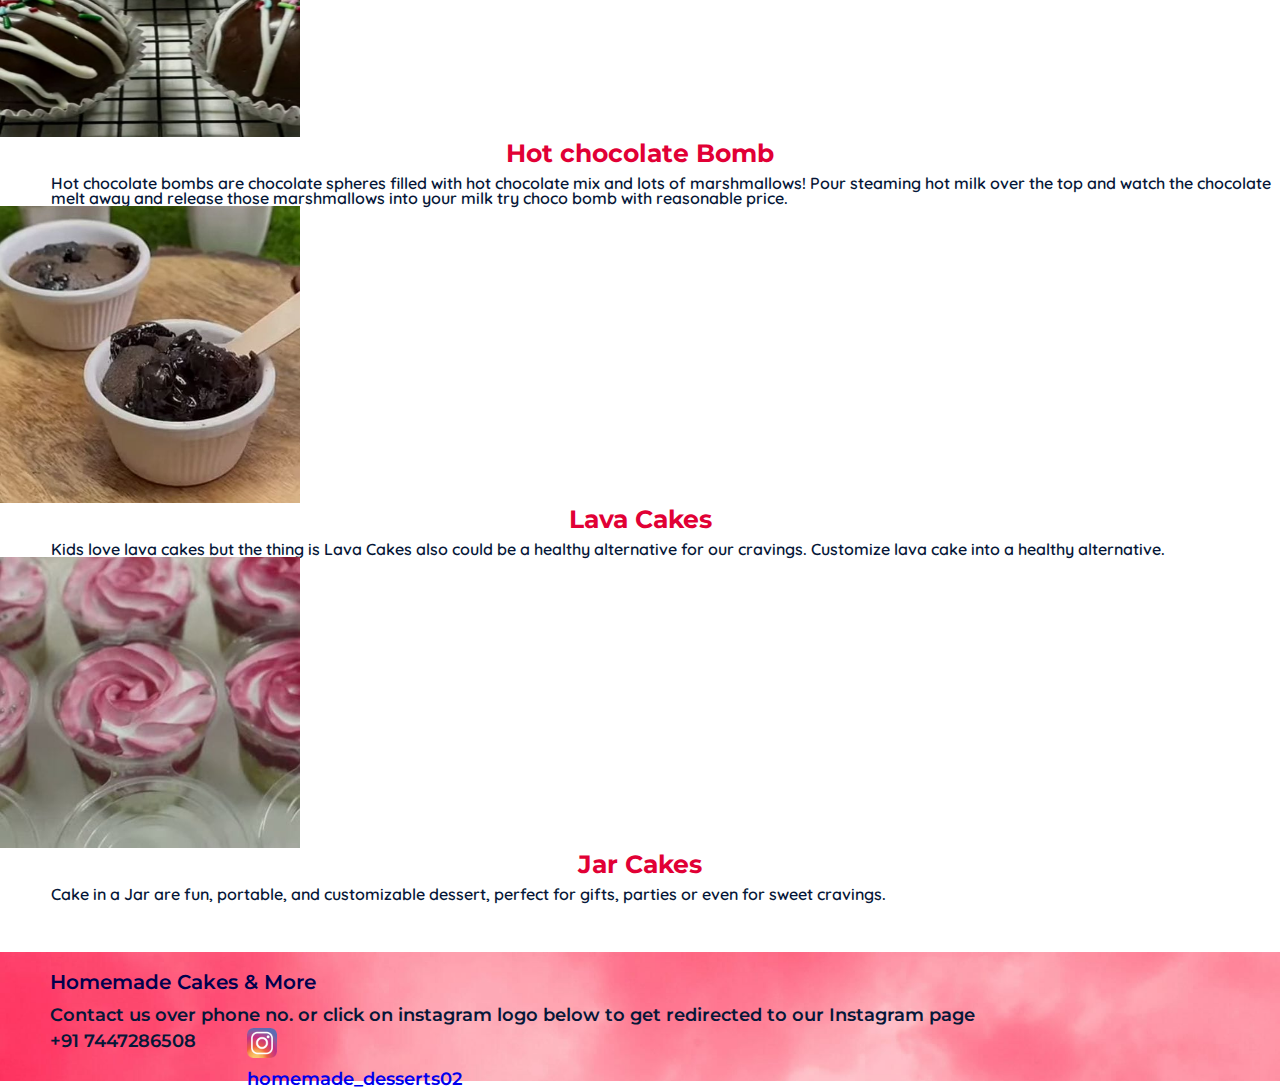
<file: vijayshree/varieties.html>
<!DOCTYPE html>
<html lang="en">

<head>
    <meta charset="UTF-8">
    <meta name="viewport" content="width=device-width, initial-scale=1.0">
    <title>Homemade Varieties</title>
    <link rel="icon" href="images/icons/ribbon.png">

    <!-- bootstrap cdn link -->
    <link href="https://cdn.jsdelivr.net/npm/bootstrap@5.1.3/dist/css/bootstrap.min.css" rel="stylesheet"
        integrity="sha384-1BmE4kWBq78iYhFldvKuhfTAU6auU8tT94WrHftjDbrCEXSU1oBoqyl2QvZ6jIW3" crossorigin="anonymous">

    <!-- font awesome 5 cdn -->
    <link rel="stylesheet" href="https://cdnjs.cloudflare.com/ajax/libs/font-awesome/5.15.4/css/all.min.css"
        integrity="sha512-1ycn6IcaQQ40/MKBW2W4Rhis/DbILU74C1vSrLJxCq57o941Ym01SwNsOMqvEBFlcgUa6xLiPY/NS5R+E6ztJQ=="
        crossorigin="anonymous" referrerpolicy="no-referrer" />

    <!-- Style CSS -->
    <link rel="stylesheet" href="css\style.css">
    <link rel="stylesheet" href="css\responsive.css">

</head>

<body class="product">
    <!-- Navbar Section -->
    <header id="full nav">
        <div class="header">
            <div class="container">

                <nav class="navbar navbar-expand-lg">
                    <div class="container-fluid">
                        <a class="navbar-brand" href="#">
                            <img src="images/logo/logo1 (1).png" alt="image not found" width="229px">
                        </a>
                        <button class="navbar-toggler" type="button" data-bs-toggle="collapse"
                            data-bs-target="#navbarNav" aria-controls="navbarNav" aria-expanded="false"
                            aria-label="Toggle navigation">
                            <!-- <span class="navbar-toggler-icon"></span> -->
                            <i class="fas fa-stream navbar-toggler-icon"></i>
                        </button>
                        <div class="collapse navbar-collapse" id="navbarNav">
                            <ul class="navbar-nav mx-auto">
                                <li class="nav-item">
                                    <a class="nav-link" aria-current="page" href="index.html">Home</a>
                                </li>
                                <li class="nav-item">
                                    <a class="nav-link" href="FAQs.html">FAQs</a>
                                </li>
                                <li class="nav-item">
                                    <a class="nav-link active" href="varieties.html">Varieties</a>
                                </li>
                                <li class="nav-item">
                                    <a class="nav-link" href="gallery.html">Gallery</a>
                                </li>
                                <li class="nav-item">
                                    <a class="nav-link" href="contact.html">Contact Us</a>
                                </li>
                            </ul>
                            <div class="header_right">
                                <div class="text-lg-end">
                                    <span>Call Us</span>
                                    <span class="phone_no">+91 7447286508</span>
                                </div>
                            </div>
                        </div>
                </nav>
            </div>
        </div>
    </header>
    <!-- Navbar section Ends here -->

    <!-- !-- banner section starts here -->
    <section class="banner_part">
        <div class="container">
            <div class="banner-content">
              
            </div>
        </div>
    </section>

    <!-- banner section ends here -->

    <!-- product section starts here -->
    <section class="product_section">
        <div class="container">
            <div class="row justify-content-center">
                <div class="col-12 text-center pb-1">
                    <h2 class="section-title">Journey of Delicious Creations</h2>
                    <p class="section-subtitle">  From classic flavors that bring comfort to innovative creations that spark excitement, each cake is a masterpiece that tells a unique story.</p>
                        <a href="contact.html" class="btn main-btn">Contact Us</a>
                </div>
            </div>
            <!-- ----------------cakes-------------------- -->
            <div class="row align-items-center py-5">
                <div class="col-xl-5 col-lg-6 col-12 mb-0">
                    <div class="card border-0 me-lg-5">
                        <img src="./images/Products/rainbow.jpg" width="300px">
                    </div>
                </div>
                <div class="col-xl-7 col-lg-6 col-12 mb-0">
                    <div class="product-content">
                        <div class="product-details">
                        <h4>Cakes</h4>
                        <p>Homemade cakes are the best alternative to fulfil our craving because over market there are many other alternative but mostly peoples find homemade option the reason behind is market cakes are overloaded with calories and unhealthy stuffs and most important bakery products are stale which means extra calories homemade cakes can be customized by your choice and our cakes will be freshly made and no more extra calories. </p>
                    </div>
                    </div>
                </div>
                <div class="col-xl-7 col-lg-6 col-12 mb-0">
                

                    </div>
                    </div>
<!-- -------------------------browine-------------- -->
                    <div class="row align-items-center py-5">
                        <div class="col-xl-5 col-lg-6 col-12 mb-0">
                            <div class="card border-0 me-lg-5">
                                <img src="./images/Products/browine.jpg" width="300px" height="">
                            </div>
                        </div>
                        <div class="col-xl-7 col-lg-6 col-12 mb-0">
                            <div class="product-content">
                                <div class="product-details">
                                <h4>Browine</h4>
                                <p> Browines are something which are mostly loved by everyone specialy in kitty parties, gathering and every celebration. Browines can be healthy too just ask for a healthy alternative.</p>

        
                            </div>
                            </div>
                        </div>
                        <div class="col-xl-7 col-lg-6 col-12 mb-0">
                        
        
                            </div>
                            </div>
<!-- --------------------------Cupcakes----------------------- -->
<div class="row align-items-center py-5">
    <div class="col-xl-5 col-lg-6 col-12 mb-0">
        <div class="card border-0 me-lg-5">
            <img src="./images/Products/cup.jpg" width="300px" height="">
        </div>
    </div>
    <div class="col-xl-7 col-lg-6 col-12 mb-0">
        <div class="product-content">
            <div class="product-details">
            <h4>Cupcakes</h4>
            <p>Cupcakes have long been a great way to cheer people, brighten up our day or any occasion.  </p>


        </div>
        </div>
    </div>
    <div class="col-xl-7 col-lg-6 col-12 mb-0">
    

        </div>
        </div>
        <!-- ---------------------Choco Bomb-------------------------- -->
        <div class="row align-items-center py-5">
            <div class="col-xl-5 col-lg-6 col-12 mb-0">
                <div class="card border-0 me-lg-5">
                    <img src="./images/Products/bomb.jpg" width="300px" height="270px">
                </div>
            </div>
            <div class="col-xl-7 col-lg-6 col-12 mb-0">
                <div class="product-content">
                    <div class="product-details">
                    <h4>Hot chocolate Bomb
                    </h4>
                    <p>Hot chocolate bombs are chocolate spheres filled with hot chocolate mix and lots of marshmallows! Pour steaming hot milk over the top and watch the chocolate melt away and release those marshmallows into your milk try choco bomb with reasonable price.  </p>
                        

                </div>
                </div>
            </div>
            <div class="col-xl-7 col-lg-6 col-12 mb-0">
            

                </div>
                </div>
<!-- ------------------------------Lava Cakes------------------------ -->
<div class="row align-items-center py-5">
    <div class="col-xl-5 col-lg-6 col-12 mb-0">
        <div class="card border-0 me-lg-5">
            <img src="./images/Products/lava.jpg" width="300px" height="">
        </div>
    </div>
    <div class="col-xl-7 col-lg-6 col-12 mb-0">
        <div class="product-content">
            <div class="product-details">
            <h4>Lava Cakes</h4>
            <p>Kids love lava cakes but the thing is Lava Cakes also could be a healthy alternative for our cravings. Customize lava cake into a healthy alternative. </p>
                
        </div>
        </div>
    </div>
    <div class="col-xl-7 col-lg-6 col-12 mb-0">
    

        </div>
        </div>
<!-- -----------------------------Jar Cakes------------------------------ -->
<div class="row align-items-center py-5">
    <div class="col-xl-5 col-lg-6 col-12 mb-0">
        <div class="card border-0 me-lg-5">
            <img src="images/Products/jar1.jpg" width="300px" height="">
        </div>
    </div>
    <div class="col-xl-7 col-lg-6 col-12 mb-0">
        <div class="product-content">
            <div class="product-details">
            <h4>Jar Cakes</h4>
            <p>Cake in a Jar are fun, portable, and customizable dessert, perfect for gifts, parties or even for sweet cravings.</p>
                
        </div>
        </div>
    </div>
    <div class="col-xl-7 col-lg-6 col-12 mb-0">
    

        </div>
        </div>
                </div>
            </div>
        </div>
    </section>
    <!-- product section ends here -->

    <!-- Footer section starts here -->
    <!-- Footer section starts here -->
   <section class="footer_wrapper">

    <h5>Homemade Cakes & More</h5>
            <div class="contact_now">
                <span>Contact us over phone no. or click on instagram logo below to get redirected to our Instagram page</span>
                <span class="phone_no">+91 7447286508
                  
                  <div class="insta">
                    <a href="https://www.instagram.com/homemade_desserts02/" target="_blank"><img src="images/icons/insta1.png">
                      homemade_desserts02</a>
                    </span>
                  </div>
               
        </div>
        </div>

        </div>

    <!-- Footer section ends here -->




    <!-- bootstrap 5 cdn -->
    <script src="https://cdn.jsdelivr.net/npm/@popperjs/core@2.10.2/dist/umd/popper.min.js"
        integrity="sha384-7+zCNj/IqJ95wo16oMtfsKbZ9ccEh31eOz1HGyDuCQ6wgnyJNSYdrPa03rtR1zdB"
        crossorigin="anonymous"></script>
    <script src="https://cdn.jsdelivr.net/npm/bootstrap@5.1.3/dist/js/bootstrap.min.js"
        integrity="sha384-QJHtvGhmr9XOIpI6YVutG+2QOK9T+ZnN4kzFN1RtK3zEFEIsxhlmWl5/YESvpZ13"
        crossorigin="anonymous"></script>

    <!-- font awesome cdn link -->
    <link rel="stylesheet" href="https://cdnjs.cloudflare.com/ajax/libs/font-awesome/5.15.4/css/all.min.css"
        integrity="sha512-1ycn6IcaQQ40/MKBW2W4Rhis/DbILU74C1vSrLJxCq57o941Ym01SwNsOMqvEBFlcgUa6xLiPY/NS5R+E6ztJQ=="
        crossorigin="anonymous" referrerpolicy="no-referrer" />

    <!-- Custom js -->
    <script src="js\main.js"></script>
</body>

</html>
</file>
